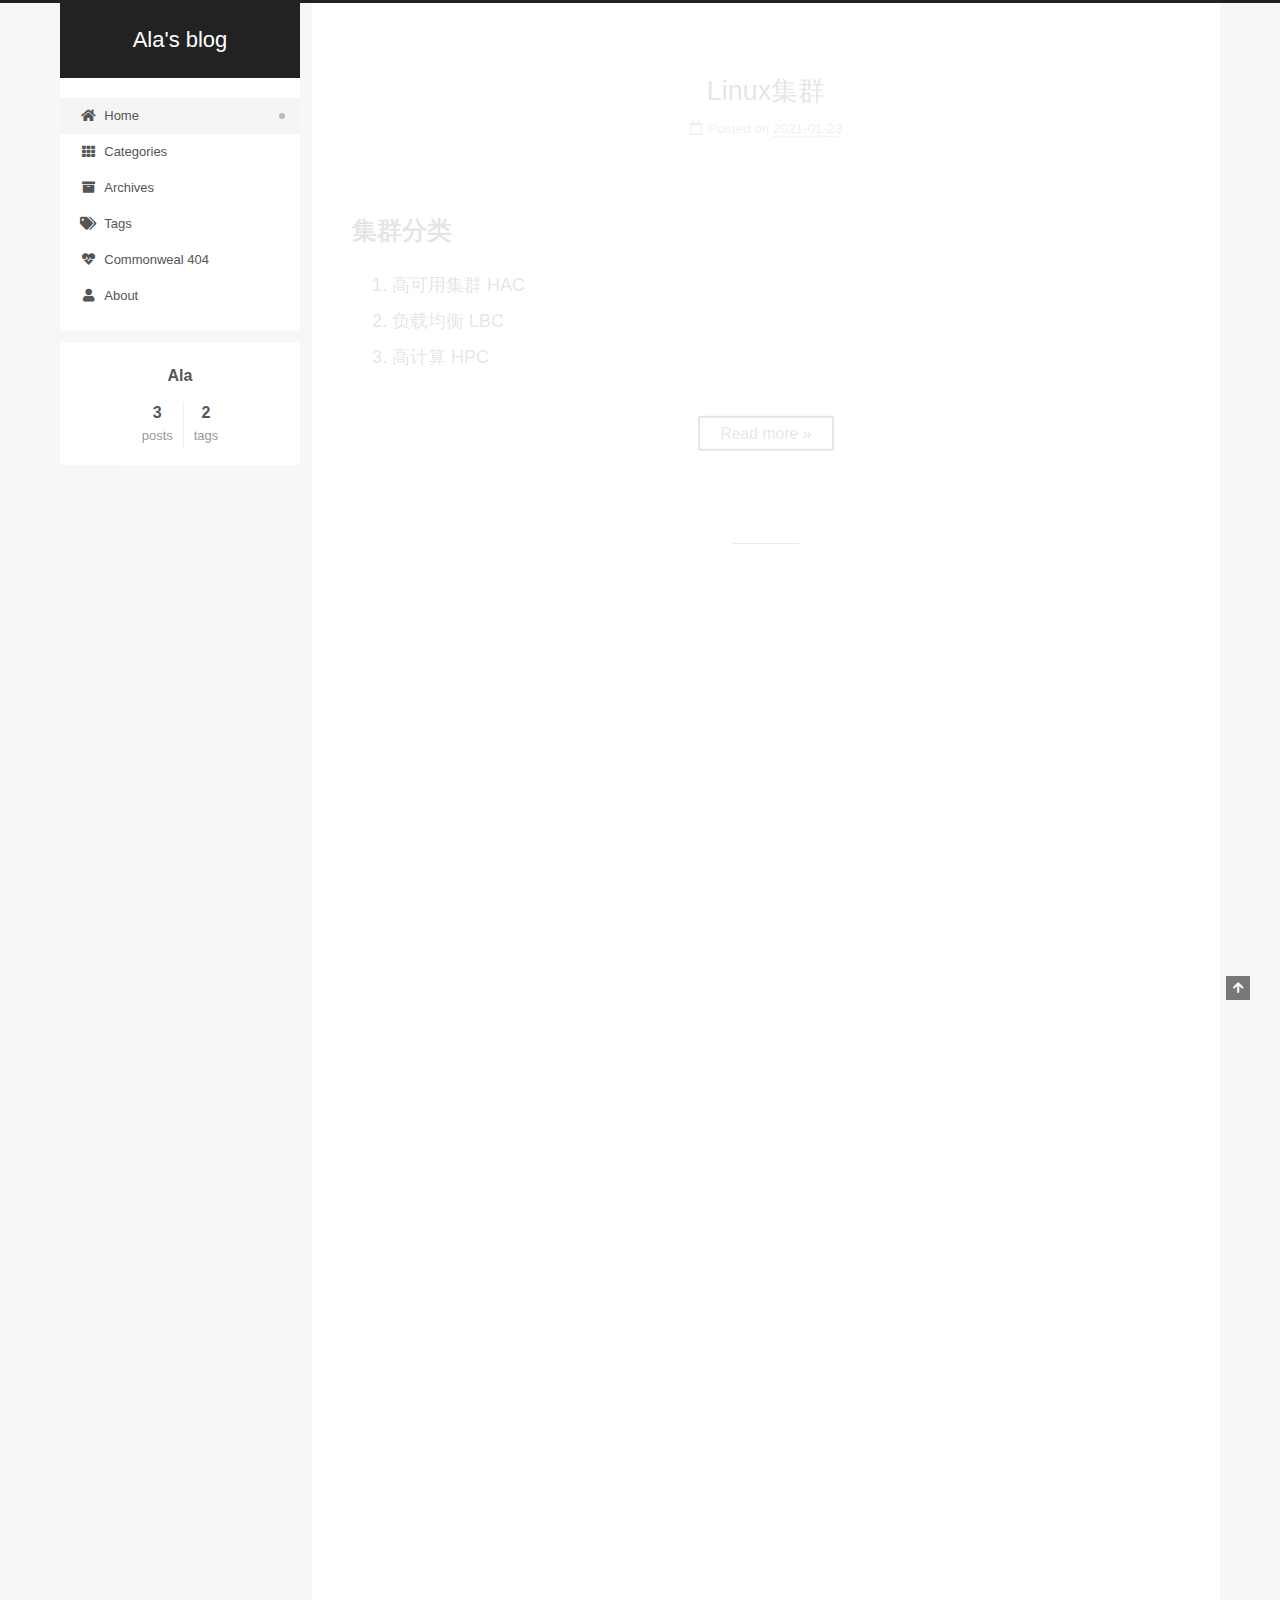
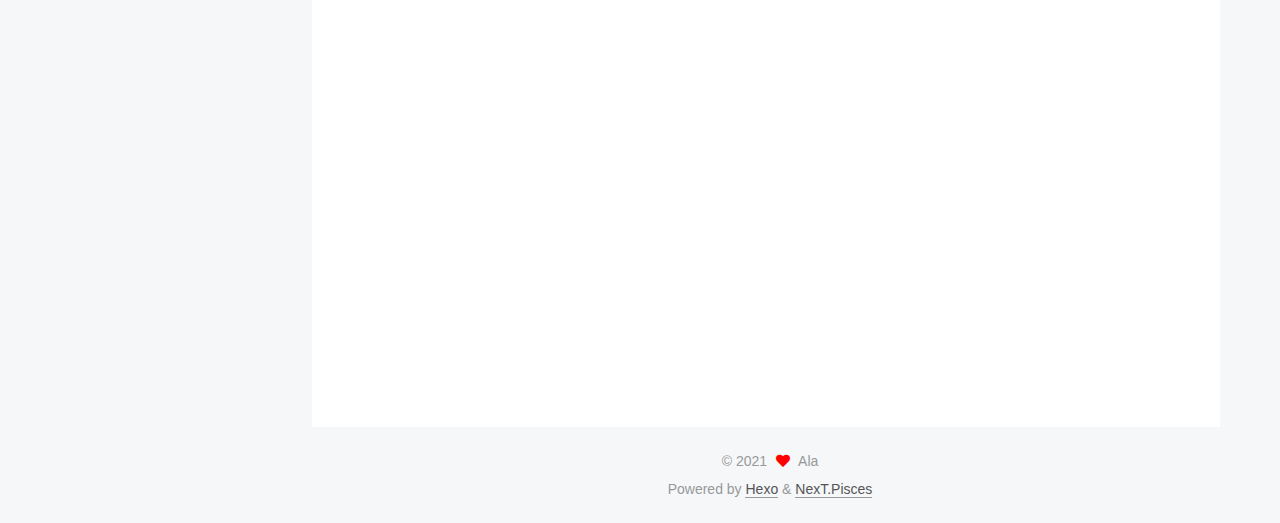
<file: index.html>
<!DOCTYPE html>
<html lang="en">
<head>
  <meta charset="UTF-8">
<meta name="viewport" content="width=device-width, initial-scale=1, maximum-scale=2">
<meta name="theme-color" content="#222">
<meta name="generator" content="Hexo 5.3.0">
  <link rel="apple-touch-icon" sizes="180x180" href="/images/apple-touch-icon-next.png">
  <link rel="icon" type="image/png" sizes="32x32" href="/images/favicon-32x32-next.png">
  <link rel="icon" type="image/png" sizes="16x16" href="/images/favicon-16x16-next.png">
  <link rel="mask-icon" href="/images/logo.svg" color="#222">

<link rel="stylesheet" href="/css/main.css">


<link rel="stylesheet" href="/lib/font-awesome/css/all.min.css">

<script id="hexo-configurations">
    var NexT = window.NexT || {};
    var CONFIG = {"hostname":"zsx2034.github.io","root":"/","scheme":"Pisces","version":"7.8.0","exturl":false,"sidebar":{"position":"left","display":"post","padding":18,"offset":12,"onmobile":false},"copycode":{"enable":false,"show_result":false,"style":null},"back2top":{"enable":true,"sidebar":false,"scrollpercent":false},"bookmark":{"enable":false,"color":"#222","save":"auto"},"fancybox":false,"mediumzoom":false,"lazyload":false,"pangu":false,"comments":{"style":"tabs","active":null,"storage":true,"lazyload":false,"nav":null},"algolia":{"hits":{"per_page":10},"labels":{"input_placeholder":"Search for Posts","hits_empty":"We didn't find any results for the search: ${query}","hits_stats":"${hits} results found in ${time} ms"}},"localsearch":{"enable":false,"trigger":"auto","top_n_per_article":1,"unescape":false,"preload":false},"motion":{"enable":true,"async":false,"transition":{"post_block":"fadeIn","post_header":"slideDownIn","post_body":"slideDownIn","coll_header":"slideLeftIn","sidebar":"slideUpIn"}}};
  </script>

  <meta property="og:type" content="website">
<meta property="og:title" content="Ala&#39;s blog">
<meta property="og:url" content="https://zsx2034.github.io/index.html">
<meta property="og:site_name" content="Ala&#39;s blog">
<meta property="og:locale" content="en_US">
<meta property="article:author" content="Ala">
<meta name="twitter:card" content="summary">

<link rel="canonical" href="https://zsx2034.github.io/">


<script id="page-configurations">
  // https://hexo.io/docs/variables.html
  CONFIG.page = {
    sidebar: "",
    isHome : true,
    isPost : false,
    lang   : 'en'
  };
</script>

  <title>Ala's blog</title>
  






  <noscript>
  <style>
  .use-motion .brand,
  .use-motion .menu-item,
  .sidebar-inner,
  .use-motion .post-block,
  .use-motion .pagination,
  .use-motion .comments,
  .use-motion .post-header,
  .use-motion .post-body,
  .use-motion .collection-header { opacity: initial; }

  .use-motion .site-title,
  .use-motion .site-subtitle {
    opacity: initial;
    top: initial;
  }

  .use-motion .logo-line-before i { left: initial; }
  .use-motion .logo-line-after i { right: initial; }
  </style>
</noscript>

</head>

<body itemscope itemtype="http://schema.org/WebPage">
  <div class="container use-motion">
    <div class="headband"></div>

    <header class="header" itemscope itemtype="http://schema.org/WPHeader">
      <div class="header-inner"><div class="site-brand-container">
  <div class="site-nav-toggle">
    <div class="toggle" aria-label="Toggle navigation bar">
      <span class="toggle-line toggle-line-first"></span>
      <span class="toggle-line toggle-line-middle"></span>
      <span class="toggle-line toggle-line-last"></span>
    </div>
  </div>

  <div class="site-meta">

    <a href="/" class="brand" rel="start">
      <span class="logo-line-before"><i></i></span>
      <h1 class="site-title">Ala's blog</h1>
      <span class="logo-line-after"><i></i></span>
    </a>
  </div>

  <div class="site-nav-right">
    <div class="toggle popup-trigger">
    </div>
  </div>
</div>




<nav class="site-nav">
  <ul id="menu" class="main-menu menu">
        <li class="menu-item menu-item-home">

    <a href="/" rel="section"><i class="fa fa-home fa-fw"></i>Home</a>

  </li>
        <li class="menu-item menu-item-categories">

    <a href="/categories/" rel="section"><i class="fa fa-th fa-fw"></i>Categories</a>

  </li>
        <li class="menu-item menu-item-archives">

    <a href="/archives/" rel="section"><i class="fa fa-archive fa-fw"></i>Archives</a>

  </li>
        <li class="menu-item menu-item-tags">

    <a href="/tags/" rel="section"><i class="fa fa-tags fa-fw"></i>Tags</a>

  </li>
        <li class="menu-item menu-item-commonweal">

    <a href="/404/" rel="section"><i class="fa fa-heartbeat fa-fw"></i>Commonweal 404</a>

  </li>
        <li class="menu-item menu-item-about">

    <a href="/about/" rel="section"><i class="fa fa-user fa-fw"></i>About</a>

  </li>
  </ul>
</nav>




</div>
    </header>

    
  <div class="back-to-top">
    <i class="fa fa-arrow-up"></i>
    <span>0%</span>
  </div>


    <main class="main">
      <div class="main-inner">
        <div class="content-wrap">
          

          <div class="content index posts-expand">
            
      
  
  
  <article itemscope itemtype="http://schema.org/Article" class="post-block" lang="en">
    <link itemprop="mainEntityOfPage" href="https://zsx2034.github.io/2021/01/23/Linux%E9%9B%86%E7%BE%A4/">

    <span hidden itemprop="author" itemscope itemtype="http://schema.org/Person">
      <meta itemprop="image" content="/images/avatar.gif">
      <meta itemprop="name" content="Ala">
      <meta itemprop="description" content="">
    </span>

    <span hidden itemprop="publisher" itemscope itemtype="http://schema.org/Organization">
      <meta itemprop="name" content="Ala's blog">
    </span>
      <header class="post-header">
        <h2 class="post-title" itemprop="name headline">
          
            <a href="/2021/01/23/Linux%E9%9B%86%E7%BE%A4/" class="post-title-link" itemprop="url">Linux集群</a>
        </h2>

        <div class="post-meta">
            <span class="post-meta-item">
              <span class="post-meta-item-icon">
                <i class="far fa-calendar"></i>
              </span>
              <span class="post-meta-item-text">Posted on</span>
              

              <time title="Created: 2021-01-23 13:38:25 / Modified: 15:21:01" itemprop="dateCreated datePublished" datetime="2021-01-23T13:38:25+08:00">2021-01-23</time>
            </span>

          

        </div>
      </header>

    
    
    
    <div class="post-body" itemprop="articleBody">

      
          <h2 id="集群分类"><a href="#集群分类" class="headerlink" title="集群分类"></a>集群分类</h2><ol>
<li>高可用集群 HAC</li>
<li>负载均衡 LBC</li>
<li>高计算 HPC</li>
</ol>
          <!--noindex-->
            <div class="post-button">
              <a class="btn" href="/2021/01/23/Linux%E9%9B%86%E7%BE%A4/#more" rel="contents">
                Read more &raquo;
              </a>
            </div>
          <!--/noindex-->
        
      
    </div>

    
    
    
      <footer class="post-footer">
        <div class="post-eof"></div>
      </footer>
  </article>
  
  
  

      
  
  
  <article itemscope itemtype="http://schema.org/Article" class="post-block" lang="en">
    <link itemprop="mainEntityOfPage" href="https://zsx2034.github.io/2021/01/08/first-one/">

    <span hidden itemprop="author" itemscope itemtype="http://schema.org/Person">
      <meta itemprop="image" content="/images/avatar.gif">
      <meta itemprop="name" content="Ala">
      <meta itemprop="description" content="">
    </span>

    <span hidden itemprop="publisher" itemscope itemtype="http://schema.org/Organization">
      <meta itemprop="name" content="Ala's blog">
    </span>
      <header class="post-header">
        <h2 class="post-title" itemprop="name headline">
          
            <a href="/2021/01/08/first-one/" class="post-title-link" itemprop="url">first one</a>
        </h2>

        <div class="post-meta">
            <span class="post-meta-item">
              <span class="post-meta-item-icon">
                <i class="far fa-calendar"></i>
              </span>
              <span class="post-meta-item-text">Posted on</span>
              

              <time title="Created: 2021-01-08 23:25:31 / Modified: 23:26:54" itemprop="dateCreated datePublished" datetime="2021-01-08T23:25:31+08:00">2021-01-08</time>
            </span>

          

        </div>
      </header>

    
    
    
    <div class="post-body" itemprop="articleBody">

      
          <h1 id="hi"><a href="#hi" class="headerlink" title="hi"></a>hi</h1><p>welcome</p>

      
    </div>

    
    
    
      <footer class="post-footer">
        <div class="post-eof"></div>
      </footer>
  </article>
  
  
  

      
  
  
  <article itemscope itemtype="http://schema.org/Article" class="post-block" lang="en">
    <link itemprop="mainEntityOfPage" href="https://zsx2034.github.io/2021/01/08/hello-world/">

    <span hidden itemprop="author" itemscope itemtype="http://schema.org/Person">
      <meta itemprop="image" content="/images/avatar.gif">
      <meta itemprop="name" content="Ala">
      <meta itemprop="description" content="">
    </span>

    <span hidden itemprop="publisher" itemscope itemtype="http://schema.org/Organization">
      <meta itemprop="name" content="Ala's blog">
    </span>
      <header class="post-header">
        <h2 class="post-title" itemprop="name headline">
          
            <a href="/2021/01/08/hello-world/" class="post-title-link" itemprop="url">Hello World</a>
        </h2>

        <div class="post-meta">
            <span class="post-meta-item">
              <span class="post-meta-item-icon">
                <i class="far fa-calendar"></i>
              </span>
              <span class="post-meta-item-text">Posted on</span>

              <time title="Created: 2021-01-08 23:06:12" itemprop="dateCreated datePublished" datetime="2021-01-08T23:06:12+08:00">2021-01-08</time>
            </span>

          

        </div>
      </header>

    
    
    
    <div class="post-body" itemprop="articleBody">

      
          <p>Welcome to <a target="_blank" rel="noopener" href="https://hexo.io/">Hexo</a>! This is your very first post. Check <a target="_blank" rel="noopener" href="https://hexo.io/docs/">documentation</a> for more info. If you get any problems when using Hexo, you can find the answer in <a target="_blank" rel="noopener" href="https://hexo.io/docs/troubleshooting.html">troubleshooting</a> or you can ask me on <a target="_blank" rel="noopener" href="https://github.com/hexojs/hexo/issues">GitHub</a>.</p>
<h2 id="Quick-Start"><a href="#Quick-Start" class="headerlink" title="Quick Start"></a>Quick Start</h2><h3 id="Create-a-new-post"><a href="#Create-a-new-post" class="headerlink" title="Create a new post"></a>Create a new post</h3><figure class="highlight bash"><table><tr><td class="gutter"><pre><span class="line">1</span><br></pre></td><td class="code"><pre><span class="line">$ hexo new <span class="string">&quot;My New Post&quot;</span></span><br></pre></td></tr></table></figure>
<p>More info: <a target="_blank" rel="noopener" href="https://hexo.io/docs/writing.html">Writing</a></p>
<h3 id="Run-server"><a href="#Run-server" class="headerlink" title="Run server"></a>Run server</h3><figure class="highlight bash"><table><tr><td class="gutter"><pre><span class="line">1</span><br></pre></td><td class="code"><pre><span class="line">$ hexo server</span><br></pre></td></tr></table></figure>
<p>More info: <a target="_blank" rel="noopener" href="https://hexo.io/docs/server.html">Server</a></p>
<h3 id="Generate-static-files"><a href="#Generate-static-files" class="headerlink" title="Generate static files"></a>Generate static files</h3><figure class="highlight bash"><table><tr><td class="gutter"><pre><span class="line">1</span><br></pre></td><td class="code"><pre><span class="line">$ hexo generate</span><br></pre></td></tr></table></figure>
<p>More info: <a target="_blank" rel="noopener" href="https://hexo.io/docs/generating.html">Generating</a></p>
<h3 id="Deploy-to-remote-sites"><a href="#Deploy-to-remote-sites" class="headerlink" title="Deploy to remote sites"></a>Deploy to remote sites</h3><figure class="highlight bash"><table><tr><td class="gutter"><pre><span class="line">1</span><br></pre></td><td class="code"><pre><span class="line">$ hexo deploy</span><br></pre></td></tr></table></figure>
<p>More info: <a target="_blank" rel="noopener" href="https://hexo.io/docs/one-command-deployment.html">Deployment</a></p>

      
    </div>

    
    
    
      <footer class="post-footer">
        <div class="post-eof"></div>
      </footer>
  </article>
  
  
  


  



          </div>
          

<script>
  window.addEventListener('tabs:register', () => {
    let { activeClass } = CONFIG.comments;
    if (CONFIG.comments.storage) {
      activeClass = localStorage.getItem('comments_active') || activeClass;
    }
    if (activeClass) {
      let activeTab = document.querySelector(`a[href="#comment-${activeClass}"]`);
      if (activeTab) {
        activeTab.click();
      }
    }
  });
  if (CONFIG.comments.storage) {
    window.addEventListener('tabs:click', event => {
      if (!event.target.matches('.tabs-comment .tab-content .tab-pane')) return;
      let commentClass = event.target.classList[1];
      localStorage.setItem('comments_active', commentClass);
    });
  }
</script>

        </div>
          
  
  <div class="toggle sidebar-toggle">
    <span class="toggle-line toggle-line-first"></span>
    <span class="toggle-line toggle-line-middle"></span>
    <span class="toggle-line toggle-line-last"></span>
  </div>

  <aside class="sidebar">
    <div class="sidebar-inner">

      <ul class="sidebar-nav motion-element">
        <li class="sidebar-nav-toc">
          Table of Contents
        </li>
        <li class="sidebar-nav-overview">
          Overview
        </li>
      </ul>

      <!--noindex-->
      <div class="post-toc-wrap sidebar-panel">
      </div>
      <!--/noindex-->

      <div class="site-overview-wrap sidebar-panel">
        <div class="site-author motion-element" itemprop="author" itemscope itemtype="http://schema.org/Person">
  <p class="site-author-name" itemprop="name">Ala</p>
  <div class="site-description" itemprop="description"></div>
</div>
<div class="site-state-wrap motion-element">
  <nav class="site-state">
      <div class="site-state-item site-state-posts">
          <a href="/archives/">
        
          <span class="site-state-item-count">3</span>
          <span class="site-state-item-name">posts</span>
        </a>
      </div>
      <div class="site-state-item site-state-tags">
        <span class="site-state-item-count">2</span>
        <span class="site-state-item-name">tags</span>
      </div>
  </nav>
</div>



      </div>

    </div>
  </aside>
  <div id="sidebar-dimmer"></div>


      </div>
    </main>

    <footer class="footer">
      <div class="footer-inner">
        

        

<div class="copyright">
  
  &copy; 
  <span itemprop="copyrightYear">2021</span>
  <span class="with-love">
    <i class="fa fa-heart"></i>
  </span>
  <span class="author" itemprop="copyrightHolder">Ala</span>
</div>
  <div class="powered-by">Powered by <a href="https://hexo.io/" class="theme-link" rel="noopener" target="_blank">Hexo</a> & <a href="https://pisces.theme-next.org/" class="theme-link" rel="noopener" target="_blank">NexT.Pisces</a>
  </div>

        








      </div>
    </footer>
  </div>

  
  <script src="/lib/anime.min.js"></script>
  <script src="/lib/pjax/pjax.min.js"></script>
  <script src="/lib/velocity/velocity.min.js"></script>
  <script src="/lib/velocity/velocity.ui.min.js"></script>

<script src="/js/utils.js"></script>

<script src="/js/motion.js"></script>


<script src="/js/schemes/pisces.js"></script>


<script src="/js/next-boot.js"></script>

  <script>
var pjax = new Pjax({
  selectors: [
    'head title',
    '#page-configurations',
    '.content-wrap',
    '.post-toc-wrap',
    '.languages',
    '#pjax'
  ],
  switches: {
    '.post-toc-wrap': Pjax.switches.innerHTML
  },
  analytics: false,
  cacheBust: false,
  scrollTo : !CONFIG.bookmark.enable
});

window.addEventListener('pjax:success', () => {
  document.querySelectorAll('script[data-pjax], script#page-configurations, #pjax script').forEach(element => {
    var code = element.text || element.textContent || element.innerHTML || '';
    var parent = element.parentNode;
    parent.removeChild(element);
    var script = document.createElement('script');
    if (element.id) {
      script.id = element.id;
    }
    if (element.className) {
      script.className = element.className;
    }
    if (element.type) {
      script.type = element.type;
    }
    if (element.src) {
      script.src = element.src;
      // Force synchronous loading of peripheral JS.
      script.async = false;
    }
    if (element.dataset.pjax !== undefined) {
      script.dataset.pjax = '';
    }
    if (code !== '') {
      script.appendChild(document.createTextNode(code));
    }
    parent.appendChild(script);
  });
  NexT.boot.refresh();
  // Define Motion Sequence & Bootstrap Motion.
  if (CONFIG.motion.enable) {
    NexT.motion.integrator
      .init()
      .add(NexT.motion.middleWares.subMenu)
      .add(NexT.motion.middleWares.postList)
      .bootstrap();
  }
  NexT.utils.updateSidebarPosition();
});
</script>




  















    <div id="pjax">
  

  

    </div>
</body>
</html>
</file>
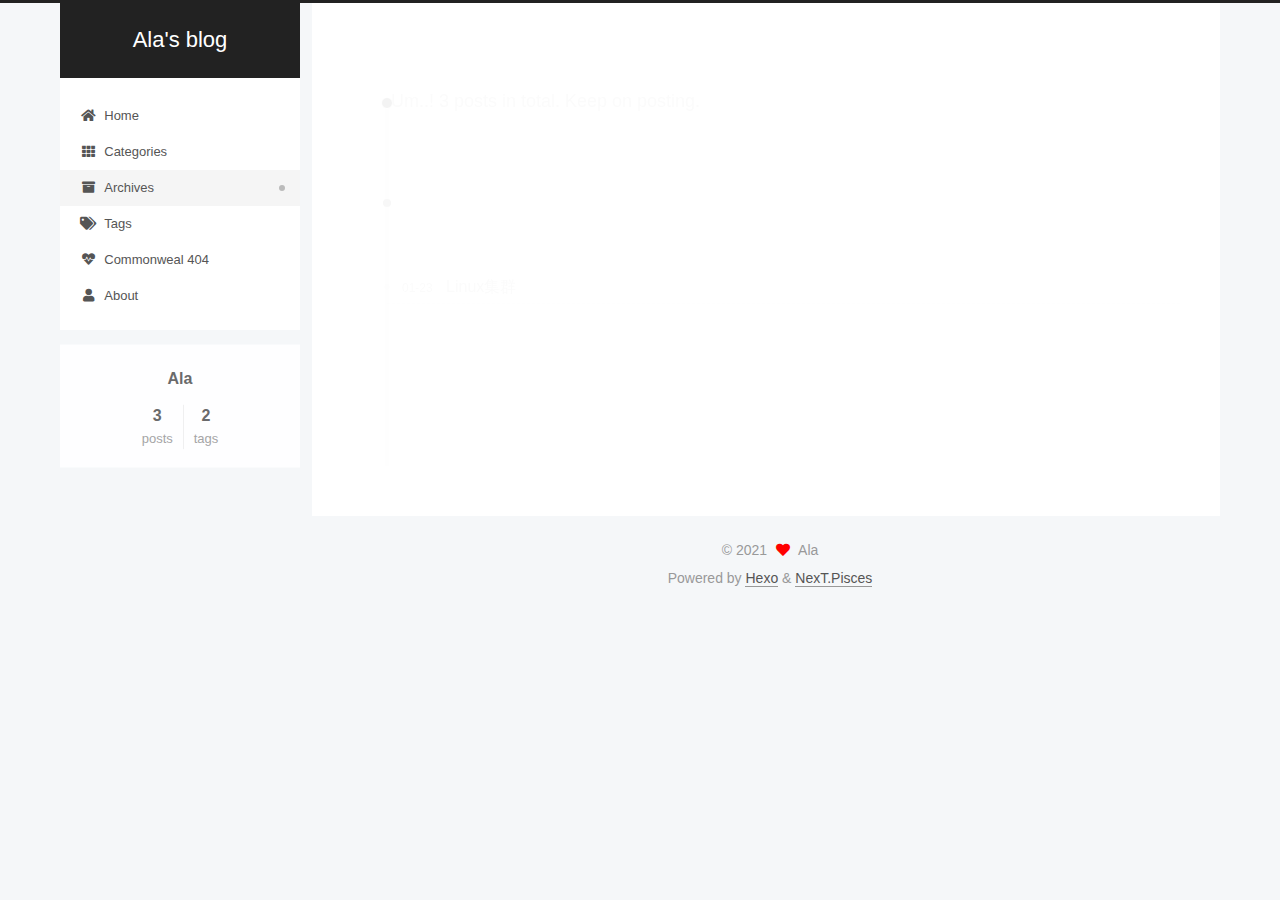
<file: archives/index.html>
<!DOCTYPE html>
<html lang="en">
<head>
  <meta charset="UTF-8">
<meta name="viewport" content="width=device-width, initial-scale=1, maximum-scale=2">
<meta name="theme-color" content="#222">
<meta name="generator" content="Hexo 5.3.0">
  <link rel="apple-touch-icon" sizes="180x180" href="/images/apple-touch-icon-next.png">
  <link rel="icon" type="image/png" sizes="32x32" href="/images/favicon-32x32-next.png">
  <link rel="icon" type="image/png" sizes="16x16" href="/images/favicon-16x16-next.png">
  <link rel="mask-icon" href="/images/logo.svg" color="#222">

<link rel="stylesheet" href="/css/main.css">


<link rel="stylesheet" href="/lib/font-awesome/css/all.min.css">

<script id="hexo-configurations">
    var NexT = window.NexT || {};
    var CONFIG = {"hostname":"zsx2034.github.io","root":"/","scheme":"Pisces","version":"7.8.0","exturl":false,"sidebar":{"position":"left","display":"post","padding":18,"offset":12,"onmobile":false},"copycode":{"enable":false,"show_result":false,"style":null},"back2top":{"enable":true,"sidebar":false,"scrollpercent":false},"bookmark":{"enable":false,"color":"#222","save":"auto"},"fancybox":false,"mediumzoom":false,"lazyload":false,"pangu":false,"comments":{"style":"tabs","active":null,"storage":true,"lazyload":false,"nav":null},"algolia":{"hits":{"per_page":10},"labels":{"input_placeholder":"Search for Posts","hits_empty":"We didn't find any results for the search: ${query}","hits_stats":"${hits} results found in ${time} ms"}},"localsearch":{"enable":false,"trigger":"auto","top_n_per_article":1,"unescape":false,"preload":false},"motion":{"enable":true,"async":false,"transition":{"post_block":"fadeIn","post_header":"slideDownIn","post_body":"slideDownIn","coll_header":"slideLeftIn","sidebar":"slideUpIn"}}};
  </script>

  <meta property="og:type" content="website">
<meta property="og:title" content="Ala&#39;s blog">
<meta property="og:url" content="https://zsx2034.github.io/archives/index.html">
<meta property="og:site_name" content="Ala&#39;s blog">
<meta property="og:locale" content="en_US">
<meta property="article:author" content="Ala">
<meta name="twitter:card" content="summary">

<link rel="canonical" href="https://zsx2034.github.io/archives/">


<script id="page-configurations">
  // https://hexo.io/docs/variables.html
  CONFIG.page = {
    sidebar: "",
    isHome : false,
    isPost : false,
    lang   : 'en'
  };
</script>

  <title>Archive | Ala's blog</title>
  






  <noscript>
  <style>
  .use-motion .brand,
  .use-motion .menu-item,
  .sidebar-inner,
  .use-motion .post-block,
  .use-motion .pagination,
  .use-motion .comments,
  .use-motion .post-header,
  .use-motion .post-body,
  .use-motion .collection-header { opacity: initial; }

  .use-motion .site-title,
  .use-motion .site-subtitle {
    opacity: initial;
    top: initial;
  }

  .use-motion .logo-line-before i { left: initial; }
  .use-motion .logo-line-after i { right: initial; }
  </style>
</noscript>

</head>

<body itemscope itemtype="http://schema.org/WebPage">
  <div class="container use-motion">
    <div class="headband"></div>

    <header class="header" itemscope itemtype="http://schema.org/WPHeader">
      <div class="header-inner"><div class="site-brand-container">
  <div class="site-nav-toggle">
    <div class="toggle" aria-label="Toggle navigation bar">
      <span class="toggle-line toggle-line-first"></span>
      <span class="toggle-line toggle-line-middle"></span>
      <span class="toggle-line toggle-line-last"></span>
    </div>
  </div>

  <div class="site-meta">

    <a href="/" class="brand" rel="start">
      <span class="logo-line-before"><i></i></span>
      <h1 class="site-title">Ala's blog</h1>
      <span class="logo-line-after"><i></i></span>
    </a>
  </div>

  <div class="site-nav-right">
    <div class="toggle popup-trigger">
    </div>
  </div>
</div>




<nav class="site-nav">
  <ul id="menu" class="main-menu menu">
        <li class="menu-item menu-item-home">

    <a href="/" rel="section"><i class="fa fa-home fa-fw"></i>Home</a>

  </li>
        <li class="menu-item menu-item-categories">

    <a href="/categories/" rel="section"><i class="fa fa-th fa-fw"></i>Categories</a>

  </li>
        <li class="menu-item menu-item-archives">

    <a href="/archives/" rel="section"><i class="fa fa-archive fa-fw"></i>Archives</a>

  </li>
        <li class="menu-item menu-item-tags">

    <a href="/tags/" rel="section"><i class="fa fa-tags fa-fw"></i>Tags</a>

  </li>
        <li class="menu-item menu-item-commonweal">

    <a href="/404/" rel="section"><i class="fa fa-heartbeat fa-fw"></i>Commonweal 404</a>

  </li>
        <li class="menu-item menu-item-about">

    <a href="/about/" rel="section"><i class="fa fa-user fa-fw"></i>About</a>

  </li>
  </ul>
</nav>




</div>
    </header>

    
  <div class="back-to-top">
    <i class="fa fa-arrow-up"></i>
    <span>0%</span>
  </div>


    <main class="main">
      <div class="main-inner">
        <div class="content-wrap">
          

          <div class="content archive">
            

  
  
  
  <div class="post-block">
    <div class="posts-collapse">
      <div class="collection-title">
        <span class="collection-header">Um..! 3 posts in total. Keep on posting.</span>
      </div>

      
    <div class="collection-year">
      <span class="collection-header">2021</span>
    </div>

  <article itemscope itemtype="http://schema.org/Article">
    <header class="post-header">

      <div class="post-meta">
        <time itemprop="dateCreated"
              datetime="2021-01-23T13:38:25+08:00"
              content="2021-01-23">
          01-23
        </time>
      </div>

      <div class="post-title">
          <a class="post-title-link" href="/2021/01/23/Linux%E9%9B%86%E7%BE%A4/" itemprop="url">
            <span itemprop="name">Linux集群</span>
          </a>
      </div>

    </header>
  </article>

  <article itemscope itemtype="http://schema.org/Article">
    <header class="post-header">

      <div class="post-meta">
        <time itemprop="dateCreated"
              datetime="2021-01-08T23:25:31+08:00"
              content="2021-01-08">
          01-08
        </time>
      </div>

      <div class="post-title">
          <a class="post-title-link" href="/2021/01/08/first-one/" itemprop="url">
            <span itemprop="name">first one</span>
          </a>
      </div>

    </header>
  </article>

  <article itemscope itemtype="http://schema.org/Article">
    <header class="post-header">

      <div class="post-meta">
        <time itemprop="dateCreated"
              datetime="2021-01-08T23:06:12+08:00"
              content="2021-01-08">
          01-08
        </time>
      </div>

      <div class="post-title">
          <a class="post-title-link" href="/2021/01/08/hello-world/" itemprop="url">
            <span itemprop="name">Hello World</span>
          </a>
      </div>

    </header>
  </article>


    </div>
  </div>
  
  
  

  



          </div>
          

<script>
  window.addEventListener('tabs:register', () => {
    let { activeClass } = CONFIG.comments;
    if (CONFIG.comments.storage) {
      activeClass = localStorage.getItem('comments_active') || activeClass;
    }
    if (activeClass) {
      let activeTab = document.querySelector(`a[href="#comment-${activeClass}"]`);
      if (activeTab) {
        activeTab.click();
      }
    }
  });
  if (CONFIG.comments.storage) {
    window.addEventListener('tabs:click', event => {
      if (!event.target.matches('.tabs-comment .tab-content .tab-pane')) return;
      let commentClass = event.target.classList[1];
      localStorage.setItem('comments_active', commentClass);
    });
  }
</script>

        </div>
          
  
  <div class="toggle sidebar-toggle">
    <span class="toggle-line toggle-line-first"></span>
    <span class="toggle-line toggle-line-middle"></span>
    <span class="toggle-line toggle-line-last"></span>
  </div>

  <aside class="sidebar">
    <div class="sidebar-inner">

      <ul class="sidebar-nav motion-element">
        <li class="sidebar-nav-toc">
          Table of Contents
        </li>
        <li class="sidebar-nav-overview">
          Overview
        </li>
      </ul>

      <!--noindex-->
      <div class="post-toc-wrap sidebar-panel">
      </div>
      <!--/noindex-->

      <div class="site-overview-wrap sidebar-panel">
        <div class="site-author motion-element" itemprop="author" itemscope itemtype="http://schema.org/Person">
  <p class="site-author-name" itemprop="name">Ala</p>
  <div class="site-description" itemprop="description"></div>
</div>
<div class="site-state-wrap motion-element">
  <nav class="site-state">
      <div class="site-state-item site-state-posts">
          <a href="/archives/">
        
          <span class="site-state-item-count">3</span>
          <span class="site-state-item-name">posts</span>
        </a>
      </div>
      <div class="site-state-item site-state-tags">
        <span class="site-state-item-count">2</span>
        <span class="site-state-item-name">tags</span>
      </div>
  </nav>
</div>



      </div>

    </div>
  </aside>
  <div id="sidebar-dimmer"></div>


      </div>
    </main>

    <footer class="footer">
      <div class="footer-inner">
        

        

<div class="copyright">
  
  &copy; 
  <span itemprop="copyrightYear">2021</span>
  <span class="with-love">
    <i class="fa fa-heart"></i>
  </span>
  <span class="author" itemprop="copyrightHolder">Ala</span>
</div>
  <div class="powered-by">Powered by <a href="https://hexo.io/" class="theme-link" rel="noopener" target="_blank">Hexo</a> & <a href="https://pisces.theme-next.org/" class="theme-link" rel="noopener" target="_blank">NexT.Pisces</a>
  </div>

        








      </div>
    </footer>
  </div>

  
  <script src="/lib/anime.min.js"></script>
  <script src="/lib/pjax/pjax.min.js"></script>
  <script src="/lib/velocity/velocity.min.js"></script>
  <script src="/lib/velocity/velocity.ui.min.js"></script>

<script src="/js/utils.js"></script>

<script src="/js/motion.js"></script>


<script src="/js/schemes/pisces.js"></script>


<script src="/js/next-boot.js"></script>

  <script>
var pjax = new Pjax({
  selectors: [
    'head title',
    '#page-configurations',
    '.content-wrap',
    '.post-toc-wrap',
    '.languages',
    '#pjax'
  ],
  switches: {
    '.post-toc-wrap': Pjax.switches.innerHTML
  },
  analytics: false,
  cacheBust: false,
  scrollTo : !CONFIG.bookmark.enable
});

window.addEventListener('pjax:success', () => {
  document.querySelectorAll('script[data-pjax], script#page-configurations, #pjax script').forEach(element => {
    var code = element.text || element.textContent || element.innerHTML || '';
    var parent = element.parentNode;
    parent.removeChild(element);
    var script = document.createElement('script');
    if (element.id) {
      script.id = element.id;
    }
    if (element.className) {
      script.className = element.className;
    }
    if (element.type) {
      script.type = element.type;
    }
    if (element.src) {
      script.src = element.src;
      // Force synchronous loading of peripheral JS.
      script.async = false;
    }
    if (element.dataset.pjax !== undefined) {
      script.dataset.pjax = '';
    }
    if (code !== '') {
      script.appendChild(document.createTextNode(code));
    }
    parent.appendChild(script);
  });
  NexT.boot.refresh();
  // Define Motion Sequence & Bootstrap Motion.
  if (CONFIG.motion.enable) {
    NexT.motion.integrator
      .init()
      .add(NexT.motion.middleWares.subMenu)
      .add(NexT.motion.middleWares.postList)
      .bootstrap();
  }
  NexT.utils.updateSidebarPosition();
});
</script>




  















    <div id="pjax">
  

  

    </div>
</body>
</html>
</file>
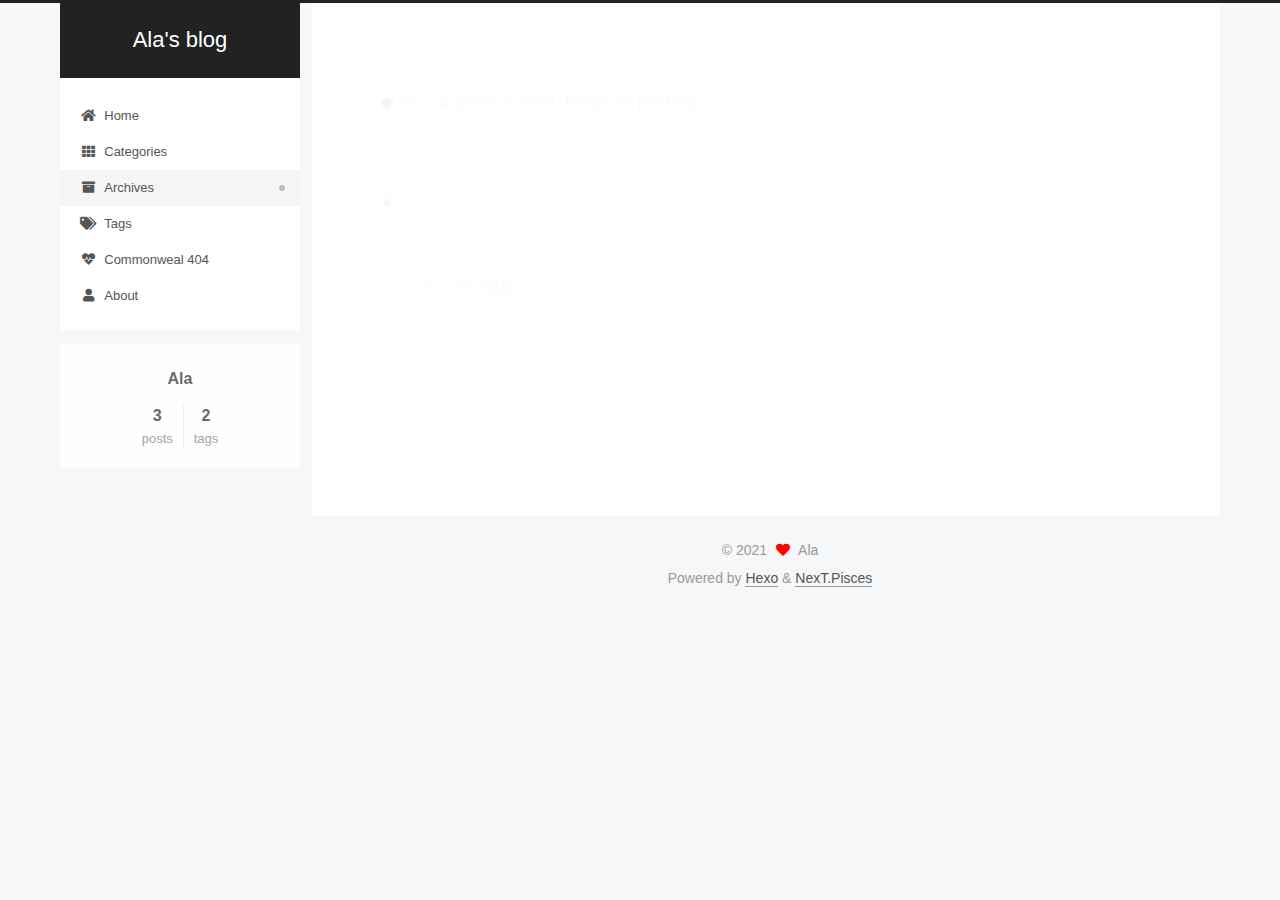
<file: archives/2021/index.html>
<!DOCTYPE html>
<html lang="en">
<head>
  <meta charset="UTF-8">
<meta name="viewport" content="width=device-width, initial-scale=1, maximum-scale=2">
<meta name="theme-color" content="#222">
<meta name="generator" content="Hexo 5.3.0">
  <link rel="apple-touch-icon" sizes="180x180" href="/images/apple-touch-icon-next.png">
  <link rel="icon" type="image/png" sizes="32x32" href="/images/favicon-32x32-next.png">
  <link rel="icon" type="image/png" sizes="16x16" href="/images/favicon-16x16-next.png">
  <link rel="mask-icon" href="/images/logo.svg" color="#222">

<link rel="stylesheet" href="/css/main.css">


<link rel="stylesheet" href="/lib/font-awesome/css/all.min.css">

<script id="hexo-configurations">
    var NexT = window.NexT || {};
    var CONFIG = {"hostname":"zsx2034.github.io","root":"/","scheme":"Pisces","version":"7.8.0","exturl":false,"sidebar":{"position":"left","display":"post","padding":18,"offset":12,"onmobile":false},"copycode":{"enable":false,"show_result":false,"style":null},"back2top":{"enable":true,"sidebar":false,"scrollpercent":false},"bookmark":{"enable":false,"color":"#222","save":"auto"},"fancybox":false,"mediumzoom":false,"lazyload":false,"pangu":false,"comments":{"style":"tabs","active":null,"storage":true,"lazyload":false,"nav":null},"algolia":{"hits":{"per_page":10},"labels":{"input_placeholder":"Search for Posts","hits_empty":"We didn't find any results for the search: ${query}","hits_stats":"${hits} results found in ${time} ms"}},"localsearch":{"enable":false,"trigger":"auto","top_n_per_article":1,"unescape":false,"preload":false},"motion":{"enable":true,"async":false,"transition":{"post_block":"fadeIn","post_header":"slideDownIn","post_body":"slideDownIn","coll_header":"slideLeftIn","sidebar":"slideUpIn"}}};
  </script>

  <meta property="og:type" content="website">
<meta property="og:title" content="Ala&#39;s blog">
<meta property="og:url" content="https://zsx2034.github.io/archives/2021/index.html">
<meta property="og:site_name" content="Ala&#39;s blog">
<meta property="og:locale" content="en_US">
<meta property="article:author" content="Ala">
<meta name="twitter:card" content="summary">

<link rel="canonical" href="https://zsx2034.github.io/archives/2021/">


<script id="page-configurations">
  // https://hexo.io/docs/variables.html
  CONFIG.page = {
    sidebar: "",
    isHome : false,
    isPost : false,
    lang   : 'en'
  };
</script>

  <title>Archive | Ala's blog</title>
  






  <noscript>
  <style>
  .use-motion .brand,
  .use-motion .menu-item,
  .sidebar-inner,
  .use-motion .post-block,
  .use-motion .pagination,
  .use-motion .comments,
  .use-motion .post-header,
  .use-motion .post-body,
  .use-motion .collection-header { opacity: initial; }

  .use-motion .site-title,
  .use-motion .site-subtitle {
    opacity: initial;
    top: initial;
  }

  .use-motion .logo-line-before i { left: initial; }
  .use-motion .logo-line-after i { right: initial; }
  </style>
</noscript>

</head>

<body itemscope itemtype="http://schema.org/WebPage">
  <div class="container use-motion">
    <div class="headband"></div>

    <header class="header" itemscope itemtype="http://schema.org/WPHeader">
      <div class="header-inner"><div class="site-brand-container">
  <div class="site-nav-toggle">
    <div class="toggle" aria-label="Toggle navigation bar">
      <span class="toggle-line toggle-line-first"></span>
      <span class="toggle-line toggle-line-middle"></span>
      <span class="toggle-line toggle-line-last"></span>
    </div>
  </div>

  <div class="site-meta">

    <a href="/" class="brand" rel="start">
      <span class="logo-line-before"><i></i></span>
      <h1 class="site-title">Ala's blog</h1>
      <span class="logo-line-after"><i></i></span>
    </a>
  </div>

  <div class="site-nav-right">
    <div class="toggle popup-trigger">
    </div>
  </div>
</div>




<nav class="site-nav">
  <ul id="menu" class="main-menu menu">
        <li class="menu-item menu-item-home">

    <a href="/" rel="section"><i class="fa fa-home fa-fw"></i>Home</a>

  </li>
        <li class="menu-item menu-item-categories">

    <a href="/categories/" rel="section"><i class="fa fa-th fa-fw"></i>Categories</a>

  </li>
        <li class="menu-item menu-item-archives">

    <a href="/archives/" rel="section"><i class="fa fa-archive fa-fw"></i>Archives</a>

  </li>
        <li class="menu-item menu-item-tags">

    <a href="/tags/" rel="section"><i class="fa fa-tags fa-fw"></i>Tags</a>

  </li>
        <li class="menu-item menu-item-commonweal">

    <a href="/404/" rel="section"><i class="fa fa-heartbeat fa-fw"></i>Commonweal 404</a>

  </li>
        <li class="menu-item menu-item-about">

    <a href="/about/" rel="section"><i class="fa fa-user fa-fw"></i>About</a>

  </li>
  </ul>
</nav>




</div>
    </header>

    
  <div class="back-to-top">
    <i class="fa fa-arrow-up"></i>
    <span>0%</span>
  </div>


    <main class="main">
      <div class="main-inner">
        <div class="content-wrap">
          

          <div class="content archive">
            

  
  
  
  <div class="post-block">
    <div class="posts-collapse">
      <div class="collection-title">
        <span class="collection-header">Um..! 3 posts in total. Keep on posting.</span>
      </div>

      
    <div class="collection-year">
      <span class="collection-header">2021</span>
    </div>

  <article itemscope itemtype="http://schema.org/Article">
    <header class="post-header">

      <div class="post-meta">
        <time itemprop="dateCreated"
              datetime="2021-01-23T13:38:25+08:00"
              content="2021-01-23">
          01-23
        </time>
      </div>

      <div class="post-title">
          <a class="post-title-link" href="/2021/01/23/Linux%E9%9B%86%E7%BE%A4/" itemprop="url">
            <span itemprop="name">Linux集群</span>
          </a>
      </div>

    </header>
  </article>

  <article itemscope itemtype="http://schema.org/Article">
    <header class="post-header">

      <div class="post-meta">
        <time itemprop="dateCreated"
              datetime="2021-01-08T23:25:31+08:00"
              content="2021-01-08">
          01-08
        </time>
      </div>

      <div class="post-title">
          <a class="post-title-link" href="/2021/01/08/first-one/" itemprop="url">
            <span itemprop="name">first one</span>
          </a>
      </div>

    </header>
  </article>

  <article itemscope itemtype="http://schema.org/Article">
    <header class="post-header">

      <div class="post-meta">
        <time itemprop="dateCreated"
              datetime="2021-01-08T23:06:12+08:00"
              content="2021-01-08">
          01-08
        </time>
      </div>

      <div class="post-title">
          <a class="post-title-link" href="/2021/01/08/hello-world/" itemprop="url">
            <span itemprop="name">Hello World</span>
          </a>
      </div>

    </header>
  </article>


    </div>
  </div>
  
  
  

  



          </div>
          

<script>
  window.addEventListener('tabs:register', () => {
    let { activeClass } = CONFIG.comments;
    if (CONFIG.comments.storage) {
      activeClass = localStorage.getItem('comments_active') || activeClass;
    }
    if (activeClass) {
      let activeTab = document.querySelector(`a[href="#comment-${activeClass}"]`);
      if (activeTab) {
        activeTab.click();
      }
    }
  });
  if (CONFIG.comments.storage) {
    window.addEventListener('tabs:click', event => {
      if (!event.target.matches('.tabs-comment .tab-content .tab-pane')) return;
      let commentClass = event.target.classList[1];
      localStorage.setItem('comments_active', commentClass);
    });
  }
</script>

        </div>
          
  
  <div class="toggle sidebar-toggle">
    <span class="toggle-line toggle-line-first"></span>
    <span class="toggle-line toggle-line-middle"></span>
    <span class="toggle-line toggle-line-last"></span>
  </div>

  <aside class="sidebar">
    <div class="sidebar-inner">

      <ul class="sidebar-nav motion-element">
        <li class="sidebar-nav-toc">
          Table of Contents
        </li>
        <li class="sidebar-nav-overview">
          Overview
        </li>
      </ul>

      <!--noindex-->
      <div class="post-toc-wrap sidebar-panel">
      </div>
      <!--/noindex-->

      <div class="site-overview-wrap sidebar-panel">
        <div class="site-author motion-element" itemprop="author" itemscope itemtype="http://schema.org/Person">
  <p class="site-author-name" itemprop="name">Ala</p>
  <div class="site-description" itemprop="description"></div>
</div>
<div class="site-state-wrap motion-element">
  <nav class="site-state">
      <div class="site-state-item site-state-posts">
          <a href="/archives/">
        
          <span class="site-state-item-count">3</span>
          <span class="site-state-item-name">posts</span>
        </a>
      </div>
      <div class="site-state-item site-state-tags">
        <span class="site-state-item-count">2</span>
        <span class="site-state-item-name">tags</span>
      </div>
  </nav>
</div>



      </div>

    </div>
  </aside>
  <div id="sidebar-dimmer"></div>


      </div>
    </main>

    <footer class="footer">
      <div class="footer-inner">
        

        

<div class="copyright">
  
  &copy; 
  <span itemprop="copyrightYear">2021</span>
  <span class="with-love">
    <i class="fa fa-heart"></i>
  </span>
  <span class="author" itemprop="copyrightHolder">Ala</span>
</div>
  <div class="powered-by">Powered by <a href="https://hexo.io/" class="theme-link" rel="noopener" target="_blank">Hexo</a> & <a href="https://pisces.theme-next.org/" class="theme-link" rel="noopener" target="_blank">NexT.Pisces</a>
  </div>

        








      </div>
    </footer>
  </div>

  
  <script src="/lib/anime.min.js"></script>
  <script src="/lib/pjax/pjax.min.js"></script>
  <script src="/lib/velocity/velocity.min.js"></script>
  <script src="/lib/velocity/velocity.ui.min.js"></script>

<script src="/js/utils.js"></script>

<script src="/js/motion.js"></script>


<script src="/js/schemes/pisces.js"></script>


<script src="/js/next-boot.js"></script>

  <script>
var pjax = new Pjax({
  selectors: [
    'head title',
    '#page-configurations',
    '.content-wrap',
    '.post-toc-wrap',
    '.languages',
    '#pjax'
  ],
  switches: {
    '.post-toc-wrap': Pjax.switches.innerHTML
  },
  analytics: false,
  cacheBust: false,
  scrollTo : !CONFIG.bookmark.enable
});

window.addEventListener('pjax:success', () => {
  document.querySelectorAll('script[data-pjax], script#page-configurations, #pjax script').forEach(element => {
    var code = element.text || element.textContent || element.innerHTML || '';
    var parent = element.parentNode;
    parent.removeChild(element);
    var script = document.createElement('script');
    if (element.id) {
      script.id = element.id;
    }
    if (element.className) {
      script.className = element.className;
    }
    if (element.type) {
      script.type = element.type;
    }
    if (element.src) {
      script.src = element.src;
      // Force synchronous loading of peripheral JS.
      script.async = false;
    }
    if (element.dataset.pjax !== undefined) {
      script.dataset.pjax = '';
    }
    if (code !== '') {
      script.appendChild(document.createTextNode(code));
    }
    parent.appendChild(script);
  });
  NexT.boot.refresh();
  // Define Motion Sequence & Bootstrap Motion.
  if (CONFIG.motion.enable) {
    NexT.motion.integrator
      .init()
      .add(NexT.motion.middleWares.subMenu)
      .add(NexT.motion.middleWares.postList)
      .bootstrap();
  }
  NexT.utils.updateSidebarPosition();
});
</script>




  















    <div id="pjax">
  

  

    </div>
</body>
</html>
</file>
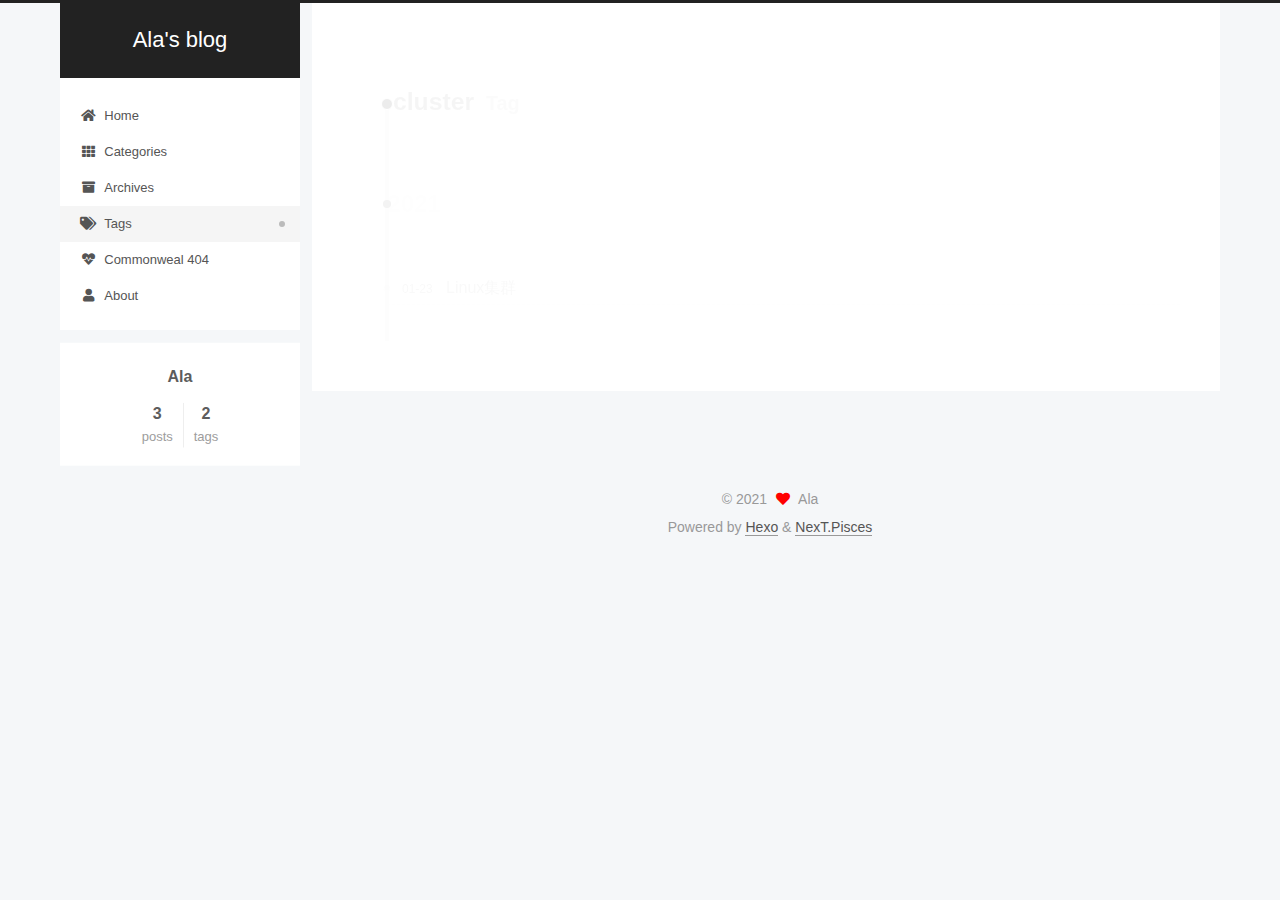
<file: tags/cluster/index.html>
<!DOCTYPE html>
<html lang="en">
<head>
  <meta charset="UTF-8">
<meta name="viewport" content="width=device-width, initial-scale=1, maximum-scale=2">
<meta name="theme-color" content="#222">
<meta name="generator" content="Hexo 5.3.0">
  <link rel="apple-touch-icon" sizes="180x180" href="/images/apple-touch-icon-next.png">
  <link rel="icon" type="image/png" sizes="32x32" href="/images/favicon-32x32-next.png">
  <link rel="icon" type="image/png" sizes="16x16" href="/images/favicon-16x16-next.png">
  <link rel="mask-icon" href="/images/logo.svg" color="#222">

<link rel="stylesheet" href="/css/main.css">


<link rel="stylesheet" href="/lib/font-awesome/css/all.min.css">

<script id="hexo-configurations">
    var NexT = window.NexT || {};
    var CONFIG = {"hostname":"zsx2034.github.io","root":"/","scheme":"Pisces","version":"7.8.0","exturl":false,"sidebar":{"position":"left","display":"post","padding":18,"offset":12,"onmobile":false},"copycode":{"enable":false,"show_result":false,"style":null},"back2top":{"enable":true,"sidebar":false,"scrollpercent":false},"bookmark":{"enable":false,"color":"#222","save":"auto"},"fancybox":false,"mediumzoom":false,"lazyload":false,"pangu":false,"comments":{"style":"tabs","active":null,"storage":true,"lazyload":false,"nav":null},"algolia":{"hits":{"per_page":10},"labels":{"input_placeholder":"Search for Posts","hits_empty":"We didn't find any results for the search: ${query}","hits_stats":"${hits} results found in ${time} ms"}},"localsearch":{"enable":false,"trigger":"auto","top_n_per_article":1,"unescape":false,"preload":false},"motion":{"enable":true,"async":false,"transition":{"post_block":"fadeIn","post_header":"slideDownIn","post_body":"slideDownIn","coll_header":"slideLeftIn","sidebar":"slideUpIn"}}};
  </script>

  <meta property="og:type" content="website">
<meta property="og:title" content="Ala&#39;s blog">
<meta property="og:url" content="https://zsx2034.github.io/tags/cluster/index.html">
<meta property="og:site_name" content="Ala&#39;s blog">
<meta property="og:locale" content="en_US">
<meta property="article:author" content="Ala">
<meta name="twitter:card" content="summary">

<link rel="canonical" href="https://zsx2034.github.io/tags/cluster/">


<script id="page-configurations">
  // https://hexo.io/docs/variables.html
  CONFIG.page = {
    sidebar: "",
    isHome : false,
    isPost : false,
    lang   : 'en'
  };
</script>

  <title>Tag: cluster | Ala's blog</title>
  






  <noscript>
  <style>
  .use-motion .brand,
  .use-motion .menu-item,
  .sidebar-inner,
  .use-motion .post-block,
  .use-motion .pagination,
  .use-motion .comments,
  .use-motion .post-header,
  .use-motion .post-body,
  .use-motion .collection-header { opacity: initial; }

  .use-motion .site-title,
  .use-motion .site-subtitle {
    opacity: initial;
    top: initial;
  }

  .use-motion .logo-line-before i { left: initial; }
  .use-motion .logo-line-after i { right: initial; }
  </style>
</noscript>

</head>

<body itemscope itemtype="http://schema.org/WebPage">
  <div class="container use-motion">
    <div class="headband"></div>

    <header class="header" itemscope itemtype="http://schema.org/WPHeader">
      <div class="header-inner"><div class="site-brand-container">
  <div class="site-nav-toggle">
    <div class="toggle" aria-label="Toggle navigation bar">
      <span class="toggle-line toggle-line-first"></span>
      <span class="toggle-line toggle-line-middle"></span>
      <span class="toggle-line toggle-line-last"></span>
    </div>
  </div>

  <div class="site-meta">

    <a href="/" class="brand" rel="start">
      <span class="logo-line-before"><i></i></span>
      <h1 class="site-title">Ala's blog</h1>
      <span class="logo-line-after"><i></i></span>
    </a>
  </div>

  <div class="site-nav-right">
    <div class="toggle popup-trigger">
    </div>
  </div>
</div>




<nav class="site-nav">
  <ul id="menu" class="main-menu menu">
        <li class="menu-item menu-item-home">

    <a href="/" rel="section"><i class="fa fa-home fa-fw"></i>Home</a>

  </li>
        <li class="menu-item menu-item-categories">

    <a href="/categories/" rel="section"><i class="fa fa-th fa-fw"></i>Categories</a>

  </li>
        <li class="menu-item menu-item-archives">

    <a href="/archives/" rel="section"><i class="fa fa-archive fa-fw"></i>Archives</a>

  </li>
        <li class="menu-item menu-item-tags">

    <a href="/tags/" rel="section"><i class="fa fa-tags fa-fw"></i>Tags</a>

  </li>
        <li class="menu-item menu-item-commonweal">

    <a href="/404/" rel="section"><i class="fa fa-heartbeat fa-fw"></i>Commonweal 404</a>

  </li>
        <li class="menu-item menu-item-about">

    <a href="/about/" rel="section"><i class="fa fa-user fa-fw"></i>About</a>

  </li>
  </ul>
</nav>




</div>
    </header>

    
  <div class="back-to-top">
    <i class="fa fa-arrow-up"></i>
    <span>0%</span>
  </div>


    <main class="main">
      <div class="main-inner">
        <div class="content-wrap">
          

          <div class="content tag">
            

  
  
  
  <div class="post-block">
    <div class="posts-collapse">
      <div class="collection-title">
        <h2 class="collection-header">cluster
          <small>Tag</small>
        </h2>
      </div>

      
    <div class="collection-year">
      <span class="collection-header">2021</span>
    </div>

  <article itemscope itemtype="http://schema.org/Article">
    <header class="post-header">

      <div class="post-meta">
        <time itemprop="dateCreated"
              datetime="2021-01-23T13:38:25+08:00"
              content="2021-01-23">
          01-23
        </time>
      </div>

      <div class="post-title">
          <a class="post-title-link" href="/2021/01/23/Linux%E9%9B%86%E7%BE%A4/" itemprop="url">
            <span itemprop="name">Linux集群</span>
          </a>
      </div>

    </header>
  </article>

    </div>
  </div>
  
  
  

  



          </div>
          

<script>
  window.addEventListener('tabs:register', () => {
    let { activeClass } = CONFIG.comments;
    if (CONFIG.comments.storage) {
      activeClass = localStorage.getItem('comments_active') || activeClass;
    }
    if (activeClass) {
      let activeTab = document.querySelector(`a[href="#comment-${activeClass}"]`);
      if (activeTab) {
        activeTab.click();
      }
    }
  });
  if (CONFIG.comments.storage) {
    window.addEventListener('tabs:click', event => {
      if (!event.target.matches('.tabs-comment .tab-content .tab-pane')) return;
      let commentClass = event.target.classList[1];
      localStorage.setItem('comments_active', commentClass);
    });
  }
</script>

        </div>
          
  
  <div class="toggle sidebar-toggle">
    <span class="toggle-line toggle-line-first"></span>
    <span class="toggle-line toggle-line-middle"></span>
    <span class="toggle-line toggle-line-last"></span>
  </div>

  <aside class="sidebar">
    <div class="sidebar-inner">

      <ul class="sidebar-nav motion-element">
        <li class="sidebar-nav-toc">
          Table of Contents
        </li>
        <li class="sidebar-nav-overview">
          Overview
        </li>
      </ul>

      <!--noindex-->
      <div class="post-toc-wrap sidebar-panel">
      </div>
      <!--/noindex-->

      <div class="site-overview-wrap sidebar-panel">
        <div class="site-author motion-element" itemprop="author" itemscope itemtype="http://schema.org/Person">
  <p class="site-author-name" itemprop="name">Ala</p>
  <div class="site-description" itemprop="description"></div>
</div>
<div class="site-state-wrap motion-element">
  <nav class="site-state">
      <div class="site-state-item site-state-posts">
          <a href="/archives/">
        
          <span class="site-state-item-count">3</span>
          <span class="site-state-item-name">posts</span>
        </a>
      </div>
      <div class="site-state-item site-state-tags">
        <span class="site-state-item-count">2</span>
        <span class="site-state-item-name">tags</span>
      </div>
  </nav>
</div>



      </div>

    </div>
  </aside>
  <div id="sidebar-dimmer"></div>


      </div>
    </main>

    <footer class="footer">
      <div class="footer-inner">
        

        

<div class="copyright">
  
  &copy; 
  <span itemprop="copyrightYear">2021</span>
  <span class="with-love">
    <i class="fa fa-heart"></i>
  </span>
  <span class="author" itemprop="copyrightHolder">Ala</span>
</div>
  <div class="powered-by">Powered by <a href="https://hexo.io/" class="theme-link" rel="noopener" target="_blank">Hexo</a> & <a href="https://pisces.theme-next.org/" class="theme-link" rel="noopener" target="_blank">NexT.Pisces</a>
  </div>

        








      </div>
    </footer>
  </div>

  
  <script src="/lib/anime.min.js"></script>
  <script src="/lib/pjax/pjax.min.js"></script>
  <script src="/lib/velocity/velocity.min.js"></script>
  <script src="/lib/velocity/velocity.ui.min.js"></script>

<script src="/js/utils.js"></script>

<script src="/js/motion.js"></script>


<script src="/js/schemes/pisces.js"></script>


<script src="/js/next-boot.js"></script>

  <script>
var pjax = new Pjax({
  selectors: [
    'head title',
    '#page-configurations',
    '.content-wrap',
    '.post-toc-wrap',
    '.languages',
    '#pjax'
  ],
  switches: {
    '.post-toc-wrap': Pjax.switches.innerHTML
  },
  analytics: false,
  cacheBust: false,
  scrollTo : !CONFIG.bookmark.enable
});

window.addEventListener('pjax:success', () => {
  document.querySelectorAll('script[data-pjax], script#page-configurations, #pjax script').forEach(element => {
    var code = element.text || element.textContent || element.innerHTML || '';
    var parent = element.parentNode;
    parent.removeChild(element);
    var script = document.createElement('script');
    if (element.id) {
      script.id = element.id;
    }
    if (element.className) {
      script.className = element.className;
    }
    if (element.type) {
      script.type = element.type;
    }
    if (element.src) {
      script.src = element.src;
      // Force synchronous loading of peripheral JS.
      script.async = false;
    }
    if (element.dataset.pjax !== undefined) {
      script.dataset.pjax = '';
    }
    if (code !== '') {
      script.appendChild(document.createTextNode(code));
    }
    parent.appendChild(script);
  });
  NexT.boot.refresh();
  // Define Motion Sequence & Bootstrap Motion.
  if (CONFIG.motion.enable) {
    NexT.motion.integrator
      .init()
      .add(NexT.motion.middleWares.subMenu)
      .add(NexT.motion.middleWares.postList)
      .bootstrap();
  }
  NexT.utils.updateSidebarPosition();
});
</script>




  















    <div id="pjax">
  

  

    </div>
</body>
</html>
</file>
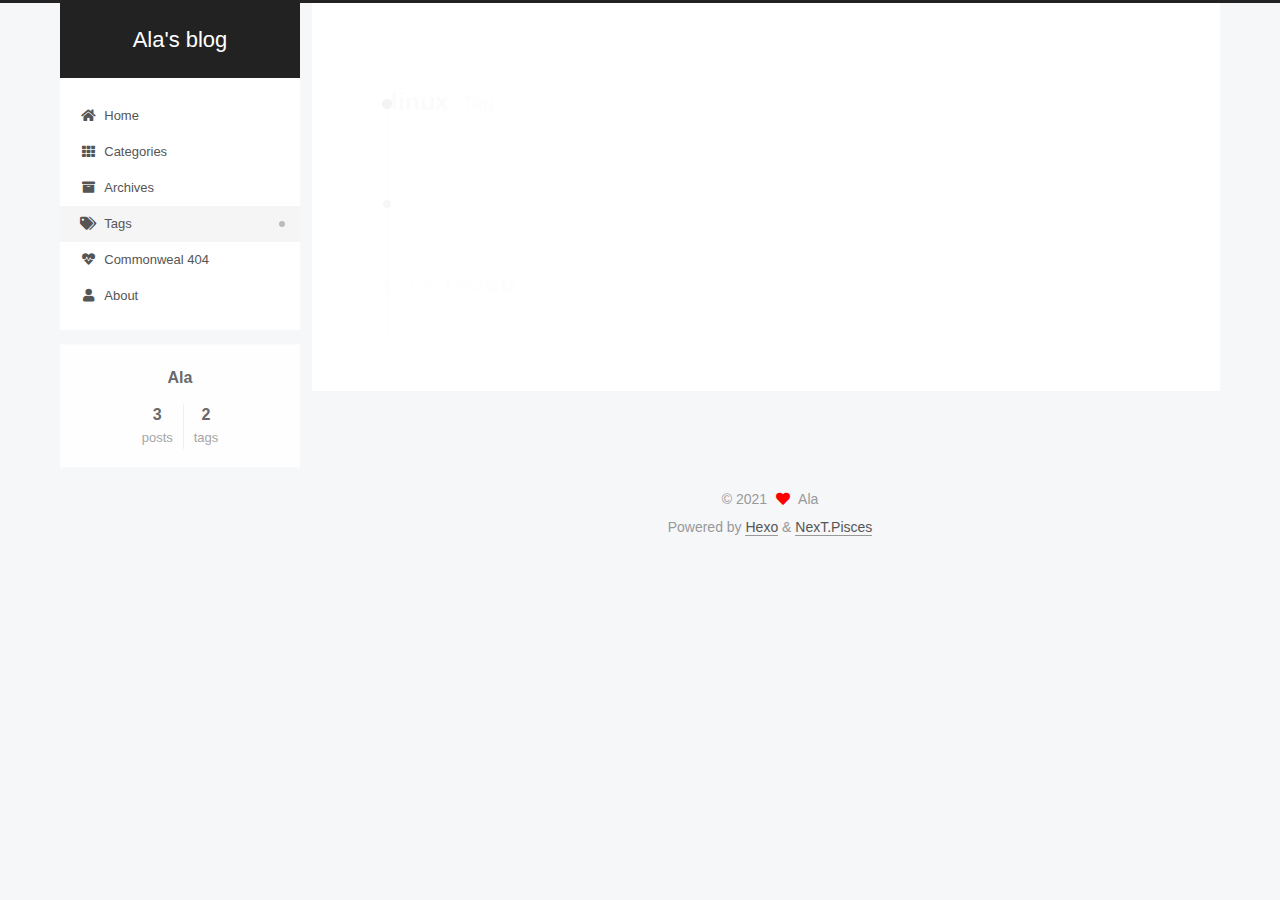
<file: tags/linux/index.html>
<!DOCTYPE html>
<html lang="en">
<head>
  <meta charset="UTF-8">
<meta name="viewport" content="width=device-width, initial-scale=1, maximum-scale=2">
<meta name="theme-color" content="#222">
<meta name="generator" content="Hexo 5.3.0">
  <link rel="apple-touch-icon" sizes="180x180" href="/images/apple-touch-icon-next.png">
  <link rel="icon" type="image/png" sizes="32x32" href="/images/favicon-32x32-next.png">
  <link rel="icon" type="image/png" sizes="16x16" href="/images/favicon-16x16-next.png">
  <link rel="mask-icon" href="/images/logo.svg" color="#222">

<link rel="stylesheet" href="/css/main.css">


<link rel="stylesheet" href="/lib/font-awesome/css/all.min.css">

<script id="hexo-configurations">
    var NexT = window.NexT || {};
    var CONFIG = {"hostname":"zsx2034.github.io","root":"/","scheme":"Pisces","version":"7.8.0","exturl":false,"sidebar":{"position":"left","display":"post","padding":18,"offset":12,"onmobile":false},"copycode":{"enable":false,"show_result":false,"style":null},"back2top":{"enable":true,"sidebar":false,"scrollpercent":false},"bookmark":{"enable":false,"color":"#222","save":"auto"},"fancybox":false,"mediumzoom":false,"lazyload":false,"pangu":false,"comments":{"style":"tabs","active":null,"storage":true,"lazyload":false,"nav":null},"algolia":{"hits":{"per_page":10},"labels":{"input_placeholder":"Search for Posts","hits_empty":"We didn't find any results for the search: ${query}","hits_stats":"${hits} results found in ${time} ms"}},"localsearch":{"enable":false,"trigger":"auto","top_n_per_article":1,"unescape":false,"preload":false},"motion":{"enable":true,"async":false,"transition":{"post_block":"fadeIn","post_header":"slideDownIn","post_body":"slideDownIn","coll_header":"slideLeftIn","sidebar":"slideUpIn"}}};
  </script>

  <meta property="og:type" content="website">
<meta property="og:title" content="Ala&#39;s blog">
<meta property="og:url" content="https://zsx2034.github.io/tags/linux/index.html">
<meta property="og:site_name" content="Ala&#39;s blog">
<meta property="og:locale" content="en_US">
<meta property="article:author" content="Ala">
<meta name="twitter:card" content="summary">

<link rel="canonical" href="https://zsx2034.github.io/tags/linux/">


<script id="page-configurations">
  // https://hexo.io/docs/variables.html
  CONFIG.page = {
    sidebar: "",
    isHome : false,
    isPost : false,
    lang   : 'en'
  };
</script>

  <title>Tag: linux | Ala's blog</title>
  






  <noscript>
  <style>
  .use-motion .brand,
  .use-motion .menu-item,
  .sidebar-inner,
  .use-motion .post-block,
  .use-motion .pagination,
  .use-motion .comments,
  .use-motion .post-header,
  .use-motion .post-body,
  .use-motion .collection-header { opacity: initial; }

  .use-motion .site-title,
  .use-motion .site-subtitle {
    opacity: initial;
    top: initial;
  }

  .use-motion .logo-line-before i { left: initial; }
  .use-motion .logo-line-after i { right: initial; }
  </style>
</noscript>

</head>

<body itemscope itemtype="http://schema.org/WebPage">
  <div class="container use-motion">
    <div class="headband"></div>

    <header class="header" itemscope itemtype="http://schema.org/WPHeader">
      <div class="header-inner"><div class="site-brand-container">
  <div class="site-nav-toggle">
    <div class="toggle" aria-label="Toggle navigation bar">
      <span class="toggle-line toggle-line-first"></span>
      <span class="toggle-line toggle-line-middle"></span>
      <span class="toggle-line toggle-line-last"></span>
    </div>
  </div>

  <div class="site-meta">

    <a href="/" class="brand" rel="start">
      <span class="logo-line-before"><i></i></span>
      <h1 class="site-title">Ala's blog</h1>
      <span class="logo-line-after"><i></i></span>
    </a>
  </div>

  <div class="site-nav-right">
    <div class="toggle popup-trigger">
    </div>
  </div>
</div>




<nav class="site-nav">
  <ul id="menu" class="main-menu menu">
        <li class="menu-item menu-item-home">

    <a href="/" rel="section"><i class="fa fa-home fa-fw"></i>Home</a>

  </li>
        <li class="menu-item menu-item-categories">

    <a href="/categories/" rel="section"><i class="fa fa-th fa-fw"></i>Categories</a>

  </li>
        <li class="menu-item menu-item-archives">

    <a href="/archives/" rel="section"><i class="fa fa-archive fa-fw"></i>Archives</a>

  </li>
        <li class="menu-item menu-item-tags">

    <a href="/tags/" rel="section"><i class="fa fa-tags fa-fw"></i>Tags</a>

  </li>
        <li class="menu-item menu-item-commonweal">

    <a href="/404/" rel="section"><i class="fa fa-heartbeat fa-fw"></i>Commonweal 404</a>

  </li>
        <li class="menu-item menu-item-about">

    <a href="/about/" rel="section"><i class="fa fa-user fa-fw"></i>About</a>

  </li>
  </ul>
</nav>




</div>
    </header>

    
  <div class="back-to-top">
    <i class="fa fa-arrow-up"></i>
    <span>0%</span>
  </div>


    <main class="main">
      <div class="main-inner">
        <div class="content-wrap">
          

          <div class="content tag">
            

  
  
  
  <div class="post-block">
    <div class="posts-collapse">
      <div class="collection-title">
        <h2 class="collection-header">linux
          <small>Tag</small>
        </h2>
      </div>

      
    <div class="collection-year">
      <span class="collection-header">2021</span>
    </div>

  <article itemscope itemtype="http://schema.org/Article">
    <header class="post-header">

      <div class="post-meta">
        <time itemprop="dateCreated"
              datetime="2021-01-23T13:38:25+08:00"
              content="2021-01-23">
          01-23
        </time>
      </div>

      <div class="post-title">
          <a class="post-title-link" href="/2021/01/23/Linux%E9%9B%86%E7%BE%A4/" itemprop="url">
            <span itemprop="name">Linux集群</span>
          </a>
      </div>

    </header>
  </article>

    </div>
  </div>
  
  
  

  



          </div>
          

<script>
  window.addEventListener('tabs:register', () => {
    let { activeClass } = CONFIG.comments;
    if (CONFIG.comments.storage) {
      activeClass = localStorage.getItem('comments_active') || activeClass;
    }
    if (activeClass) {
      let activeTab = document.querySelector(`a[href="#comment-${activeClass}"]`);
      if (activeTab) {
        activeTab.click();
      }
    }
  });
  if (CONFIG.comments.storage) {
    window.addEventListener('tabs:click', event => {
      if (!event.target.matches('.tabs-comment .tab-content .tab-pane')) return;
      let commentClass = event.target.classList[1];
      localStorage.setItem('comments_active', commentClass);
    });
  }
</script>

        </div>
          
  
  <div class="toggle sidebar-toggle">
    <span class="toggle-line toggle-line-first"></span>
    <span class="toggle-line toggle-line-middle"></span>
    <span class="toggle-line toggle-line-last"></span>
  </div>

  <aside class="sidebar">
    <div class="sidebar-inner">

      <ul class="sidebar-nav motion-element">
        <li class="sidebar-nav-toc">
          Table of Contents
        </li>
        <li class="sidebar-nav-overview">
          Overview
        </li>
      </ul>

      <!--noindex-->
      <div class="post-toc-wrap sidebar-panel">
      </div>
      <!--/noindex-->

      <div class="site-overview-wrap sidebar-panel">
        <div class="site-author motion-element" itemprop="author" itemscope itemtype="http://schema.org/Person">
  <p class="site-author-name" itemprop="name">Ala</p>
  <div class="site-description" itemprop="description"></div>
</div>
<div class="site-state-wrap motion-element">
  <nav class="site-state">
      <div class="site-state-item site-state-posts">
          <a href="/archives/">
        
          <span class="site-state-item-count">3</span>
          <span class="site-state-item-name">posts</span>
        </a>
      </div>
      <div class="site-state-item site-state-tags">
        <span class="site-state-item-count">2</span>
        <span class="site-state-item-name">tags</span>
      </div>
  </nav>
</div>



      </div>

    </div>
  </aside>
  <div id="sidebar-dimmer"></div>


      </div>
    </main>

    <footer class="footer">
      <div class="footer-inner">
        

        

<div class="copyright">
  
  &copy; 
  <span itemprop="copyrightYear">2021</span>
  <span class="with-love">
    <i class="fa fa-heart"></i>
  </span>
  <span class="author" itemprop="copyrightHolder">Ala</span>
</div>
  <div class="powered-by">Powered by <a href="https://hexo.io/" class="theme-link" rel="noopener" target="_blank">Hexo</a> & <a href="https://pisces.theme-next.org/" class="theme-link" rel="noopener" target="_blank">NexT.Pisces</a>
  </div>

        








      </div>
    </footer>
  </div>

  
  <script src="/lib/anime.min.js"></script>
  <script src="/lib/pjax/pjax.min.js"></script>
  <script src="/lib/velocity/velocity.min.js"></script>
  <script src="/lib/velocity/velocity.ui.min.js"></script>

<script src="/js/utils.js"></script>

<script src="/js/motion.js"></script>


<script src="/js/schemes/pisces.js"></script>


<script src="/js/next-boot.js"></script>

  <script>
var pjax = new Pjax({
  selectors: [
    'head title',
    '#page-configurations',
    '.content-wrap',
    '.post-toc-wrap',
    '.languages',
    '#pjax'
  ],
  switches: {
    '.post-toc-wrap': Pjax.switches.innerHTML
  },
  analytics: false,
  cacheBust: false,
  scrollTo : !CONFIG.bookmark.enable
});

window.addEventListener('pjax:success', () => {
  document.querySelectorAll('script[data-pjax], script#page-configurations, #pjax script').forEach(element => {
    var code = element.text || element.textContent || element.innerHTML || '';
    var parent = element.parentNode;
    parent.removeChild(element);
    var script = document.createElement('script');
    if (element.id) {
      script.id = element.id;
    }
    if (element.className) {
      script.className = element.className;
    }
    if (element.type) {
      script.type = element.type;
    }
    if (element.src) {
      script.src = element.src;
      // Force synchronous loading of peripheral JS.
      script.async = false;
    }
    if (element.dataset.pjax !== undefined) {
      script.dataset.pjax = '';
    }
    if (code !== '') {
      script.appendChild(document.createTextNode(code));
    }
    parent.appendChild(script);
  });
  NexT.boot.refresh();
  // Define Motion Sequence & Bootstrap Motion.
  if (CONFIG.motion.enable) {
    NexT.motion.integrator
      .init()
      .add(NexT.motion.middleWares.subMenu)
      .add(NexT.motion.middleWares.postList)
      .bootstrap();
  }
  NexT.utils.updateSidebarPosition();
});
</script>




  















    <div id="pjax">
  

  

    </div>
</body>
</html>
</file>
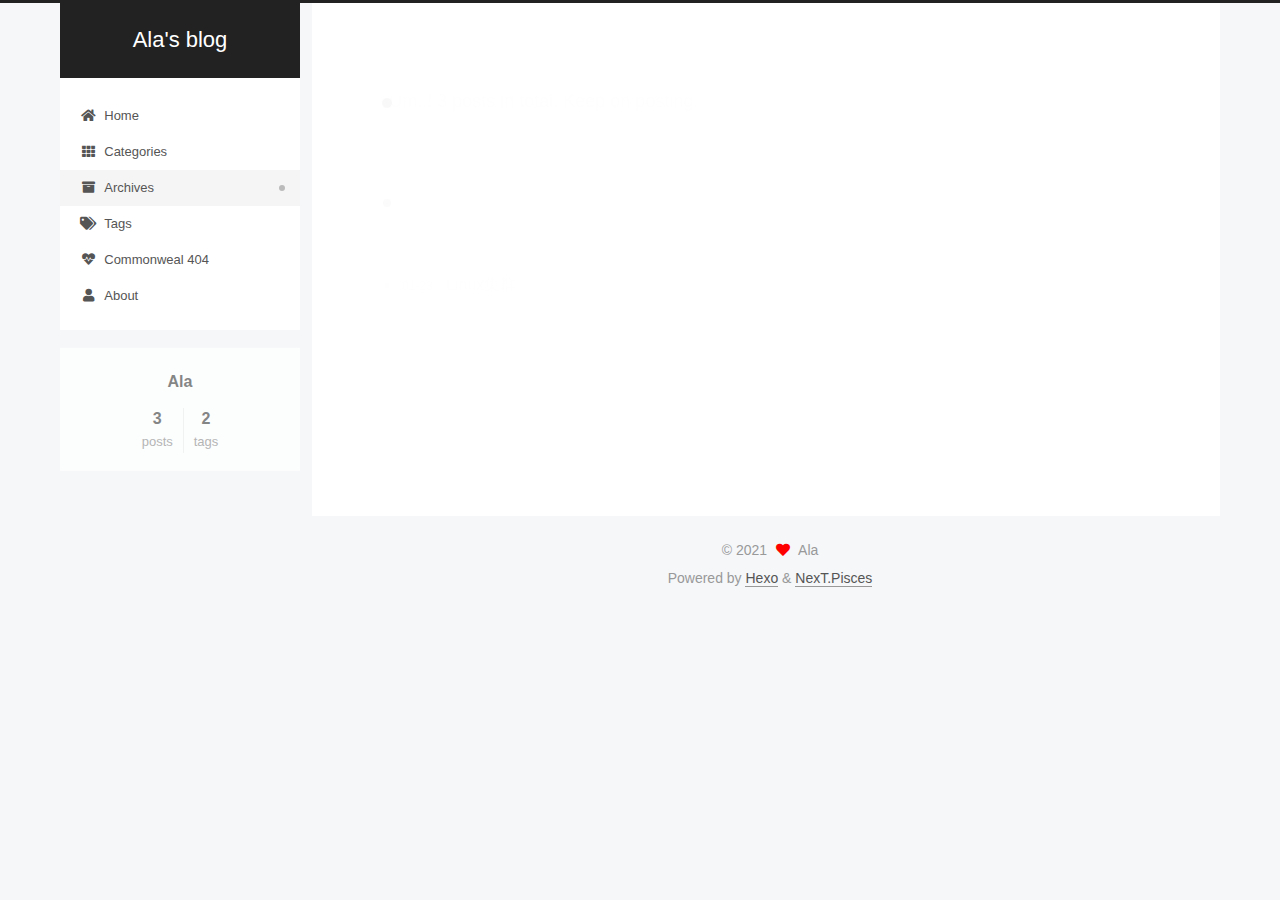
<file: archives/2021/01/index.html>
<!DOCTYPE html>
<html lang="en">
<head>
  <meta charset="UTF-8">
<meta name="viewport" content="width=device-width, initial-scale=1, maximum-scale=2">
<meta name="theme-color" content="#222">
<meta name="generator" content="Hexo 5.3.0">
  <link rel="apple-touch-icon" sizes="180x180" href="/images/apple-touch-icon-next.png">
  <link rel="icon" type="image/png" sizes="32x32" href="/images/favicon-32x32-next.png">
  <link rel="icon" type="image/png" sizes="16x16" href="/images/favicon-16x16-next.png">
  <link rel="mask-icon" href="/images/logo.svg" color="#222">

<link rel="stylesheet" href="/css/main.css">


<link rel="stylesheet" href="/lib/font-awesome/css/all.min.css">

<script id="hexo-configurations">
    var NexT = window.NexT || {};
    var CONFIG = {"hostname":"zsx2034.github.io","root":"/","scheme":"Pisces","version":"7.8.0","exturl":false,"sidebar":{"position":"left","display":"post","padding":18,"offset":12,"onmobile":false},"copycode":{"enable":false,"show_result":false,"style":null},"back2top":{"enable":true,"sidebar":false,"scrollpercent":false},"bookmark":{"enable":false,"color":"#222","save":"auto"},"fancybox":false,"mediumzoom":false,"lazyload":false,"pangu":false,"comments":{"style":"tabs","active":null,"storage":true,"lazyload":false,"nav":null},"algolia":{"hits":{"per_page":10},"labels":{"input_placeholder":"Search for Posts","hits_empty":"We didn't find any results for the search: ${query}","hits_stats":"${hits} results found in ${time} ms"}},"localsearch":{"enable":false,"trigger":"auto","top_n_per_article":1,"unescape":false,"preload":false},"motion":{"enable":true,"async":false,"transition":{"post_block":"fadeIn","post_header":"slideDownIn","post_body":"slideDownIn","coll_header":"slideLeftIn","sidebar":"slideUpIn"}}};
  </script>

  <meta property="og:type" content="website">
<meta property="og:title" content="Ala&#39;s blog">
<meta property="og:url" content="https://zsx2034.github.io/archives/2021/01/index.html">
<meta property="og:site_name" content="Ala&#39;s blog">
<meta property="og:locale" content="en_US">
<meta property="article:author" content="Ala">
<meta name="twitter:card" content="summary">

<link rel="canonical" href="https://zsx2034.github.io/archives/2021/01/">


<script id="page-configurations">
  // https://hexo.io/docs/variables.html
  CONFIG.page = {
    sidebar: "",
    isHome : false,
    isPost : false,
    lang   : 'en'
  };
</script>

  <title>Archive | Ala's blog</title>
  






  <noscript>
  <style>
  .use-motion .brand,
  .use-motion .menu-item,
  .sidebar-inner,
  .use-motion .post-block,
  .use-motion .pagination,
  .use-motion .comments,
  .use-motion .post-header,
  .use-motion .post-body,
  .use-motion .collection-header { opacity: initial; }

  .use-motion .site-title,
  .use-motion .site-subtitle {
    opacity: initial;
    top: initial;
  }

  .use-motion .logo-line-before i { left: initial; }
  .use-motion .logo-line-after i { right: initial; }
  </style>
</noscript>

</head>

<body itemscope itemtype="http://schema.org/WebPage">
  <div class="container use-motion">
    <div class="headband"></div>

    <header class="header" itemscope itemtype="http://schema.org/WPHeader">
      <div class="header-inner"><div class="site-brand-container">
  <div class="site-nav-toggle">
    <div class="toggle" aria-label="Toggle navigation bar">
      <span class="toggle-line toggle-line-first"></span>
      <span class="toggle-line toggle-line-middle"></span>
      <span class="toggle-line toggle-line-last"></span>
    </div>
  </div>

  <div class="site-meta">

    <a href="/" class="brand" rel="start">
      <span class="logo-line-before"><i></i></span>
      <h1 class="site-title">Ala's blog</h1>
      <span class="logo-line-after"><i></i></span>
    </a>
  </div>

  <div class="site-nav-right">
    <div class="toggle popup-trigger">
    </div>
  </div>
</div>




<nav class="site-nav">
  <ul id="menu" class="main-menu menu">
        <li class="menu-item menu-item-home">

    <a href="/" rel="section"><i class="fa fa-home fa-fw"></i>Home</a>

  </li>
        <li class="menu-item menu-item-categories">

    <a href="/categories/" rel="section"><i class="fa fa-th fa-fw"></i>Categories</a>

  </li>
        <li class="menu-item menu-item-archives">

    <a href="/archives/" rel="section"><i class="fa fa-archive fa-fw"></i>Archives</a>

  </li>
        <li class="menu-item menu-item-tags">

    <a href="/tags/" rel="section"><i class="fa fa-tags fa-fw"></i>Tags</a>

  </li>
        <li class="menu-item menu-item-commonweal">

    <a href="/404/" rel="section"><i class="fa fa-heartbeat fa-fw"></i>Commonweal 404</a>

  </li>
        <li class="menu-item menu-item-about">

    <a href="/about/" rel="section"><i class="fa fa-user fa-fw"></i>About</a>

  </li>
  </ul>
</nav>




</div>
    </header>

    
  <div class="back-to-top">
    <i class="fa fa-arrow-up"></i>
    <span>0%</span>
  </div>


    <main class="main">
      <div class="main-inner">
        <div class="content-wrap">
          

          <div class="content archive">
            

  
  
  
  <div class="post-block">
    <div class="posts-collapse">
      <div class="collection-title">
        <span class="collection-header">Um..! 3 posts in total. Keep on posting.</span>
      </div>

      
    <div class="collection-year">
      <span class="collection-header">2021</span>
    </div>

  <article itemscope itemtype="http://schema.org/Article">
    <header class="post-header">

      <div class="post-meta">
        <time itemprop="dateCreated"
              datetime="2021-01-23T13:38:25+08:00"
              content="2021-01-23">
          01-23
        </time>
      </div>

      <div class="post-title">
          <a class="post-title-link" href="/2021/01/23/Linux%E9%9B%86%E7%BE%A4/" itemprop="url">
            <span itemprop="name">Linux集群</span>
          </a>
      </div>

    </header>
  </article>

  <article itemscope itemtype="http://schema.org/Article">
    <header class="post-header">

      <div class="post-meta">
        <time itemprop="dateCreated"
              datetime="2021-01-08T23:25:31+08:00"
              content="2021-01-08">
          01-08
        </time>
      </div>

      <div class="post-title">
          <a class="post-title-link" href="/2021/01/08/first-one/" itemprop="url">
            <span itemprop="name">first one</span>
          </a>
      </div>

    </header>
  </article>

  <article itemscope itemtype="http://schema.org/Article">
    <header class="post-header">

      <div class="post-meta">
        <time itemprop="dateCreated"
              datetime="2021-01-08T23:06:12+08:00"
              content="2021-01-08">
          01-08
        </time>
      </div>

      <div class="post-title">
          <a class="post-title-link" href="/2021/01/08/hello-world/" itemprop="url">
            <span itemprop="name">Hello World</span>
          </a>
      </div>

    </header>
  </article>


    </div>
  </div>
  
  
  

  



          </div>
          

<script>
  window.addEventListener('tabs:register', () => {
    let { activeClass } = CONFIG.comments;
    if (CONFIG.comments.storage) {
      activeClass = localStorage.getItem('comments_active') || activeClass;
    }
    if (activeClass) {
      let activeTab = document.querySelector(`a[href="#comment-${activeClass}"]`);
      if (activeTab) {
        activeTab.click();
      }
    }
  });
  if (CONFIG.comments.storage) {
    window.addEventListener('tabs:click', event => {
      if (!event.target.matches('.tabs-comment .tab-content .tab-pane')) return;
      let commentClass = event.target.classList[1];
      localStorage.setItem('comments_active', commentClass);
    });
  }
</script>

        </div>
          
  
  <div class="toggle sidebar-toggle">
    <span class="toggle-line toggle-line-first"></span>
    <span class="toggle-line toggle-line-middle"></span>
    <span class="toggle-line toggle-line-last"></span>
  </div>

  <aside class="sidebar">
    <div class="sidebar-inner">

      <ul class="sidebar-nav motion-element">
        <li class="sidebar-nav-toc">
          Table of Contents
        </li>
        <li class="sidebar-nav-overview">
          Overview
        </li>
      </ul>

      <!--noindex-->
      <div class="post-toc-wrap sidebar-panel">
      </div>
      <!--/noindex-->

      <div class="site-overview-wrap sidebar-panel">
        <div class="site-author motion-element" itemprop="author" itemscope itemtype="http://schema.org/Person">
  <p class="site-author-name" itemprop="name">Ala</p>
  <div class="site-description" itemprop="description"></div>
</div>
<div class="site-state-wrap motion-element">
  <nav class="site-state">
      <div class="site-state-item site-state-posts">
          <a href="/archives/">
        
          <span class="site-state-item-count">3</span>
          <span class="site-state-item-name">posts</span>
        </a>
      </div>
      <div class="site-state-item site-state-tags">
        <span class="site-state-item-count">2</span>
        <span class="site-state-item-name">tags</span>
      </div>
  </nav>
</div>



      </div>

    </div>
  </aside>
  <div id="sidebar-dimmer"></div>


      </div>
    </main>

    <footer class="footer">
      <div class="footer-inner">
        

        

<div class="copyright">
  
  &copy; 
  <span itemprop="copyrightYear">2021</span>
  <span class="with-love">
    <i class="fa fa-heart"></i>
  </span>
  <span class="author" itemprop="copyrightHolder">Ala</span>
</div>
  <div class="powered-by">Powered by <a href="https://hexo.io/" class="theme-link" rel="noopener" target="_blank">Hexo</a> & <a href="https://pisces.theme-next.org/" class="theme-link" rel="noopener" target="_blank">NexT.Pisces</a>
  </div>

        








      </div>
    </footer>
  </div>

  
  <script src="/lib/anime.min.js"></script>
  <script src="/lib/pjax/pjax.min.js"></script>
  <script src="/lib/velocity/velocity.min.js"></script>
  <script src="/lib/velocity/velocity.ui.min.js"></script>

<script src="/js/utils.js"></script>

<script src="/js/motion.js"></script>


<script src="/js/schemes/pisces.js"></script>


<script src="/js/next-boot.js"></script>

  <script>
var pjax = new Pjax({
  selectors: [
    'head title',
    '#page-configurations',
    '.content-wrap',
    '.post-toc-wrap',
    '.languages',
    '#pjax'
  ],
  switches: {
    '.post-toc-wrap': Pjax.switches.innerHTML
  },
  analytics: false,
  cacheBust: false,
  scrollTo : !CONFIG.bookmark.enable
});

window.addEventListener('pjax:success', () => {
  document.querySelectorAll('script[data-pjax], script#page-configurations, #pjax script').forEach(element => {
    var code = element.text || element.textContent || element.innerHTML || '';
    var parent = element.parentNode;
    parent.removeChild(element);
    var script = document.createElement('script');
    if (element.id) {
      script.id = element.id;
    }
    if (element.className) {
      script.className = element.className;
    }
    if (element.type) {
      script.type = element.type;
    }
    if (element.src) {
      script.src = element.src;
      // Force synchronous loading of peripheral JS.
      script.async = false;
    }
    if (element.dataset.pjax !== undefined) {
      script.dataset.pjax = '';
    }
    if (code !== '') {
      script.appendChild(document.createTextNode(code));
    }
    parent.appendChild(script);
  });
  NexT.boot.refresh();
  // Define Motion Sequence & Bootstrap Motion.
  if (CONFIG.motion.enable) {
    NexT.motion.integrator
      .init()
      .add(NexT.motion.middleWares.subMenu)
      .add(NexT.motion.middleWares.postList)
      .bootstrap();
  }
  NexT.utils.updateSidebarPosition();
});
</script>




  















    <div id="pjax">
  

  

    </div>
</body>
</html>
</file>
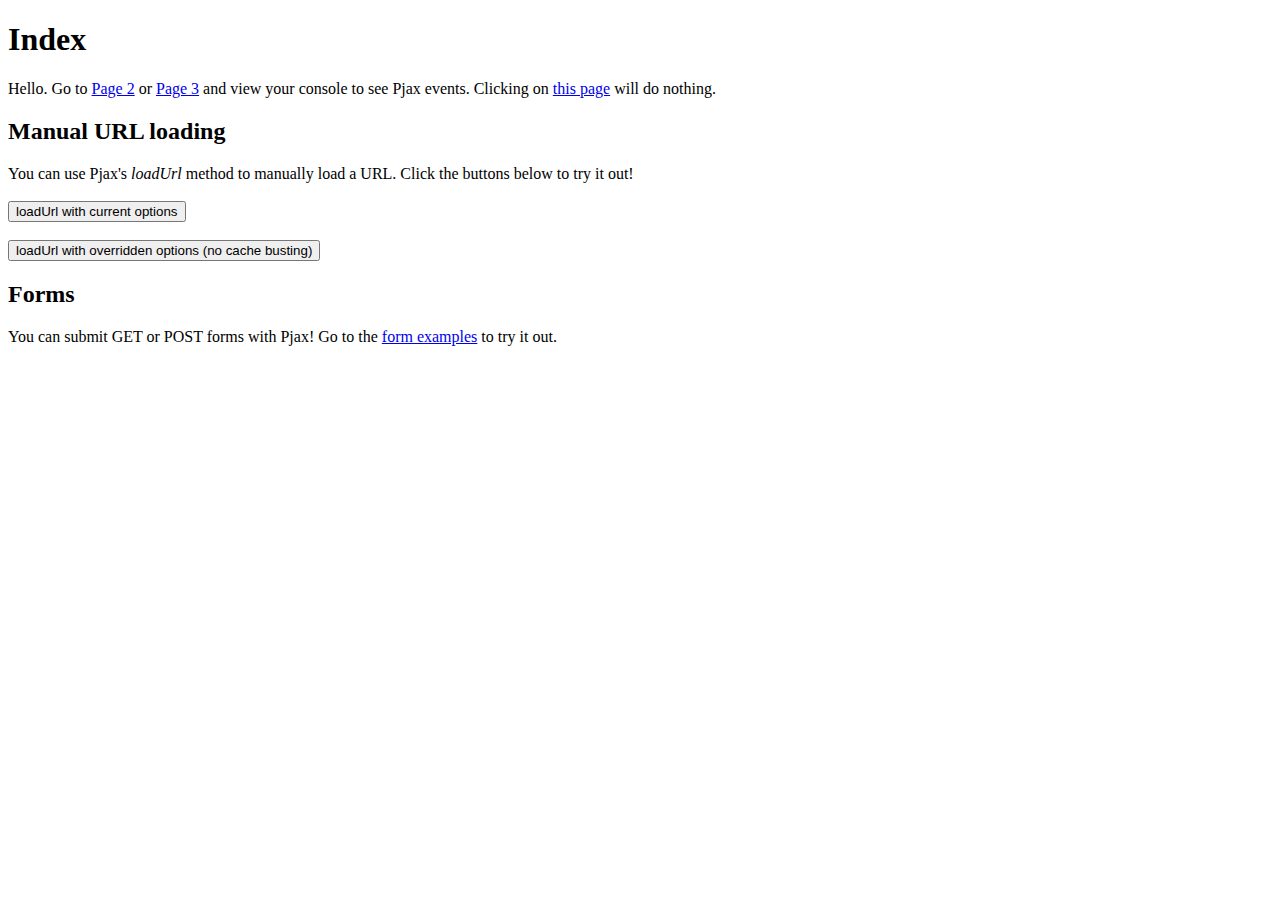
<file: lib/pjax/example/index.html>
<!doctype html>
<html>
  <head>
    <meta charset="utf-8">
    <title>Hello</title>
    <script src="../pjax.js"></script>
    <script src="example.js"></script>
  </head>
  <body>
    <div class="body">
      <h1>Index</h1>
      Hello.
      Go to <a href="page2.html" class="js-Pjax">Page 2</a> or <a href="page3.html" class="js-Pjax">Page 3</a> and view your console to see Pjax events.
      Clicking on <a href="index.html">this page</a> will do nothing.

      <h2>Manual URL loading</h2>

      You can use Pjax's <i>loadUrl</i> method to manually load a URL. Click the buttons below to try it out!<br /><br />

      <button data-manual-trigger>loadUrl with current options</button><br /><br />
      <button data-manual-trigger data-manual-trigger-override="true">loadUrl with overridden options (no cache busting)</button>

      <h2>Forms</h2>

      You can submit GET or POST forms with Pjax! Go to the <a href="forms.html">form examples</a> to try it out.

    </div>
  </body>
</html>
</file>
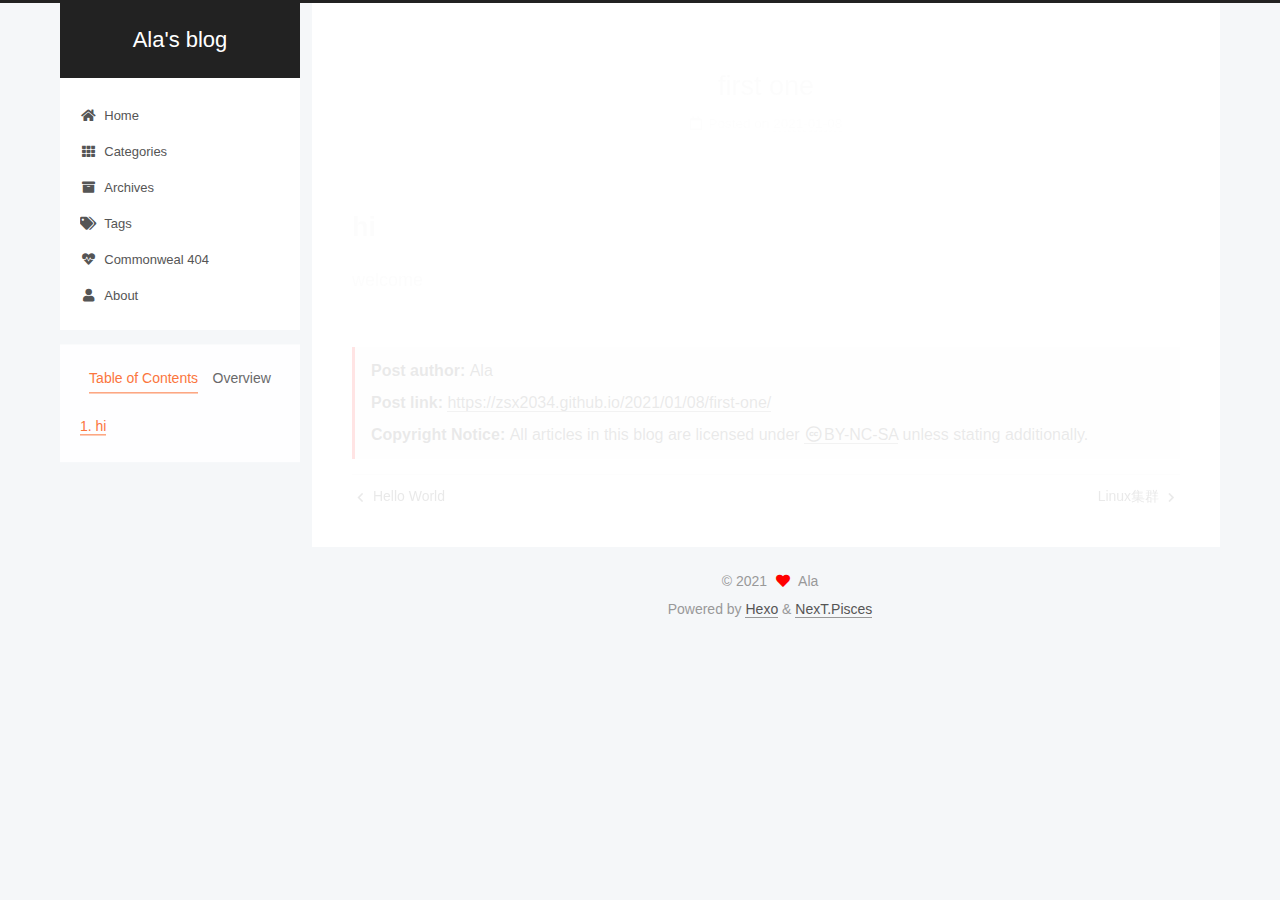
<file: 2021/01/08/first-one/index.html>
<!DOCTYPE html>
<html lang="en">
<head>
  <meta charset="UTF-8">
<meta name="viewport" content="width=device-width, initial-scale=1, maximum-scale=2">
<meta name="theme-color" content="#222">
<meta name="generator" content="Hexo 5.3.0">
  <link rel="apple-touch-icon" sizes="180x180" href="/images/apple-touch-icon-next.png">
  <link rel="icon" type="image/png" sizes="32x32" href="/images/favicon-32x32-next.png">
  <link rel="icon" type="image/png" sizes="16x16" href="/images/favicon-16x16-next.png">
  <link rel="mask-icon" href="/images/logo.svg" color="#222">

<link rel="stylesheet" href="/css/main.css">


<link rel="stylesheet" href="/lib/font-awesome/css/all.min.css">

<script id="hexo-configurations">
    var NexT = window.NexT || {};
    var CONFIG = {"hostname":"zsx2034.github.io","root":"/","scheme":"Pisces","version":"7.8.0","exturl":false,"sidebar":{"position":"left","display":"post","padding":18,"offset":12,"onmobile":false},"copycode":{"enable":false,"show_result":false,"style":null},"back2top":{"enable":true,"sidebar":false,"scrollpercent":false},"bookmark":{"enable":false,"color":"#222","save":"auto"},"fancybox":false,"mediumzoom":false,"lazyload":false,"pangu":false,"comments":{"style":"tabs","active":null,"storage":true,"lazyload":false,"nav":null},"algolia":{"hits":{"per_page":10},"labels":{"input_placeholder":"Search for Posts","hits_empty":"We didn't find any results for the search: ${query}","hits_stats":"${hits} results found in ${time} ms"}},"localsearch":{"enable":false,"trigger":"auto","top_n_per_article":1,"unescape":false,"preload":false},"motion":{"enable":true,"async":false,"transition":{"post_block":"fadeIn","post_header":"slideDownIn","post_body":"slideDownIn","coll_header":"slideLeftIn","sidebar":"slideUpIn"}}};
  </script>

  <meta name="description" content="hiwelcome">
<meta property="og:type" content="article">
<meta property="og:title" content="first one">
<meta property="og:url" content="https://zsx2034.github.io/2021/01/08/first-one/index.html">
<meta property="og:site_name" content="Ala&#39;s blog">
<meta property="og:description" content="hiwelcome">
<meta property="og:locale" content="en_US">
<meta property="article:published_time" content="2021-01-08T15:25:31.000Z">
<meta property="article:modified_time" content="2021-01-08T15:26:54.823Z">
<meta property="article:author" content="Ala">
<meta name="twitter:card" content="summary">

<link rel="canonical" href="https://zsx2034.github.io/2021/01/08/first-one/">


<script id="page-configurations">
  // https://hexo.io/docs/variables.html
  CONFIG.page = {
    sidebar: "",
    isHome : false,
    isPost : true,
    lang   : 'en'
  };
</script>

  <title>first one | Ala's blog</title>
  






  <noscript>
  <style>
  .use-motion .brand,
  .use-motion .menu-item,
  .sidebar-inner,
  .use-motion .post-block,
  .use-motion .pagination,
  .use-motion .comments,
  .use-motion .post-header,
  .use-motion .post-body,
  .use-motion .collection-header { opacity: initial; }

  .use-motion .site-title,
  .use-motion .site-subtitle {
    opacity: initial;
    top: initial;
  }

  .use-motion .logo-line-before i { left: initial; }
  .use-motion .logo-line-after i { right: initial; }
  </style>
</noscript>

</head>

<body itemscope itemtype="http://schema.org/WebPage">
  <div class="container use-motion">
    <div class="headband"></div>

    <header class="header" itemscope itemtype="http://schema.org/WPHeader">
      <div class="header-inner"><div class="site-brand-container">
  <div class="site-nav-toggle">
    <div class="toggle" aria-label="Toggle navigation bar">
      <span class="toggle-line toggle-line-first"></span>
      <span class="toggle-line toggle-line-middle"></span>
      <span class="toggle-line toggle-line-last"></span>
    </div>
  </div>

  <div class="site-meta">

    <a href="/" class="brand" rel="start">
      <span class="logo-line-before"><i></i></span>
      <h1 class="site-title">Ala's blog</h1>
      <span class="logo-line-after"><i></i></span>
    </a>
  </div>

  <div class="site-nav-right">
    <div class="toggle popup-trigger">
    </div>
  </div>
</div>




<nav class="site-nav">
  <ul id="menu" class="main-menu menu">
        <li class="menu-item menu-item-home">

    <a href="/" rel="section"><i class="fa fa-home fa-fw"></i>Home</a>

  </li>
        <li class="menu-item menu-item-categories">

    <a href="/categories/" rel="section"><i class="fa fa-th fa-fw"></i>Categories</a>

  </li>
        <li class="menu-item menu-item-archives">

    <a href="/archives/" rel="section"><i class="fa fa-archive fa-fw"></i>Archives</a>

  </li>
        <li class="menu-item menu-item-tags">

    <a href="/tags/" rel="section"><i class="fa fa-tags fa-fw"></i>Tags</a>

  </li>
        <li class="menu-item menu-item-commonweal">

    <a href="/404/" rel="section"><i class="fa fa-heartbeat fa-fw"></i>Commonweal 404</a>

  </li>
        <li class="menu-item menu-item-about">

    <a href="/about/" rel="section"><i class="fa fa-user fa-fw"></i>About</a>

  </li>
  </ul>
</nav>




</div>
    </header>

    
  <div class="back-to-top">
    <i class="fa fa-arrow-up"></i>
    <span>0%</span>
  </div>


    <main class="main">
      <div class="main-inner">
        <div class="content-wrap">
          

          <div class="content post posts-expand">
            

    
  
  
  <article itemscope itemtype="http://schema.org/Article" class="post-block" lang="en">
    <link itemprop="mainEntityOfPage" href="https://zsx2034.github.io/2021/01/08/first-one/">

    <span hidden itemprop="author" itemscope itemtype="http://schema.org/Person">
      <meta itemprop="image" content="/images/avatar.gif">
      <meta itemprop="name" content="Ala">
      <meta itemprop="description" content="">
    </span>

    <span hidden itemprop="publisher" itemscope itemtype="http://schema.org/Organization">
      <meta itemprop="name" content="Ala's blog">
    </span>
      <header class="post-header">
        <h1 class="post-title" itemprop="name headline">
          first one
        </h1>

        <div class="post-meta">
            <span class="post-meta-item">
              <span class="post-meta-item-icon">
                <i class="far fa-calendar"></i>
              </span>
              <span class="post-meta-item-text">Posted on</span>
              

              <time title="Created: 2021-01-08 23:25:31 / Modified: 23:26:54" itemprop="dateCreated datePublished" datetime="2021-01-08T23:25:31+08:00">2021-01-08</time>
            </span>

          

        </div>
      </header>

    
    
    
    <div class="post-body" itemprop="articleBody">

      
        <h1 id="hi"><a href="#hi" class="headerlink" title="hi"></a>hi</h1><p>welcome</p>

    </div>

    
    
    
        

<div>
<ul class="post-copyright">
  <li class="post-copyright-author">
    <strong>Post author:  </strong>Ala
  </li>
  <li class="post-copyright-link">
    <strong>Post link: </strong>
    <a href="https://zsx2034.github.io/2021/01/08/first-one/" title="first one">https://zsx2034.github.io/2021/01/08/first-one/</a>
  </li>
  <li class="post-copyright-license">
    <strong>Copyright Notice:  </strong>All articles in this blog are licensed under <a href="https://creativecommons.org/licenses/by-nc-sa/4.0/" rel="noopener" target="_blank"><i class="fab fa-fw fa-creative-commons"></i>BY-NC-SA</a> unless stating additionally.
  </li>
</ul>
</div>


      <footer class="post-footer">

        


        
    <div class="post-nav">
      <div class="post-nav-item">
    <a href="/2021/01/08/hello-world/" rel="prev" title="Hello World">
      <i class="fa fa-chevron-left"></i> Hello World
    </a></div>
      <div class="post-nav-item">
    <a href="/2021/01/23/Linux%E9%9B%86%E7%BE%A4/" rel="next" title="Linux集群">
      Linux集群 <i class="fa fa-chevron-right"></i>
    </a></div>
    </div>
      </footer>
    
  </article>
  
  
  



          </div>
          

<script>
  window.addEventListener('tabs:register', () => {
    let { activeClass } = CONFIG.comments;
    if (CONFIG.comments.storage) {
      activeClass = localStorage.getItem('comments_active') || activeClass;
    }
    if (activeClass) {
      let activeTab = document.querySelector(`a[href="#comment-${activeClass}"]`);
      if (activeTab) {
        activeTab.click();
      }
    }
  });
  if (CONFIG.comments.storage) {
    window.addEventListener('tabs:click', event => {
      if (!event.target.matches('.tabs-comment .tab-content .tab-pane')) return;
      let commentClass = event.target.classList[1];
      localStorage.setItem('comments_active', commentClass);
    });
  }
</script>

        </div>
          
  
  <div class="toggle sidebar-toggle">
    <span class="toggle-line toggle-line-first"></span>
    <span class="toggle-line toggle-line-middle"></span>
    <span class="toggle-line toggle-line-last"></span>
  </div>

  <aside class="sidebar">
    <div class="sidebar-inner">

      <ul class="sidebar-nav motion-element">
        <li class="sidebar-nav-toc">
          Table of Contents
        </li>
        <li class="sidebar-nav-overview">
          Overview
        </li>
      </ul>

      <!--noindex-->
      <div class="post-toc-wrap sidebar-panel">
          <div class="post-toc motion-element"><ol class="nav"><li class="nav-item nav-level-1"><a class="nav-link" href="#hi"><span class="nav-number">1.</span> <span class="nav-text">hi</span></a></li></ol></div>
      </div>
      <!--/noindex-->

      <div class="site-overview-wrap sidebar-panel">
        <div class="site-author motion-element" itemprop="author" itemscope itemtype="http://schema.org/Person">
  <p class="site-author-name" itemprop="name">Ala</p>
  <div class="site-description" itemprop="description"></div>
</div>
<div class="site-state-wrap motion-element">
  <nav class="site-state">
      <div class="site-state-item site-state-posts">
          <a href="/archives/">
        
          <span class="site-state-item-count">3</span>
          <span class="site-state-item-name">posts</span>
        </a>
      </div>
      <div class="site-state-item site-state-tags">
        <span class="site-state-item-count">2</span>
        <span class="site-state-item-name">tags</span>
      </div>
  </nav>
</div>



      </div>

    </div>
  </aside>
  <div id="sidebar-dimmer"></div>


      </div>
    </main>

    <footer class="footer">
      <div class="footer-inner">
        

        

<div class="copyright">
  
  &copy; 
  <span itemprop="copyrightYear">2021</span>
  <span class="with-love">
    <i class="fa fa-heart"></i>
  </span>
  <span class="author" itemprop="copyrightHolder">Ala</span>
</div>
  <div class="powered-by">Powered by <a href="https://hexo.io/" class="theme-link" rel="noopener" target="_blank">Hexo</a> & <a href="https://pisces.theme-next.org/" class="theme-link" rel="noopener" target="_blank">NexT.Pisces</a>
  </div>

        








      </div>
    </footer>
  </div>

  
  <script src="/lib/anime.min.js"></script>
  <script src="/lib/pjax/pjax.min.js"></script>
  <script src="/lib/velocity/velocity.min.js"></script>
  <script src="/lib/velocity/velocity.ui.min.js"></script>

<script src="/js/utils.js"></script>

<script src="/js/motion.js"></script>


<script src="/js/schemes/pisces.js"></script>


<script src="/js/next-boot.js"></script>

  <script>
var pjax = new Pjax({
  selectors: [
    'head title',
    '#page-configurations',
    '.content-wrap',
    '.post-toc-wrap',
    '.languages',
    '#pjax'
  ],
  switches: {
    '.post-toc-wrap': Pjax.switches.innerHTML
  },
  analytics: false,
  cacheBust: false,
  scrollTo : !CONFIG.bookmark.enable
});

window.addEventListener('pjax:success', () => {
  document.querySelectorAll('script[data-pjax], script#page-configurations, #pjax script').forEach(element => {
    var code = element.text || element.textContent || element.innerHTML || '';
    var parent = element.parentNode;
    parent.removeChild(element);
    var script = document.createElement('script');
    if (element.id) {
      script.id = element.id;
    }
    if (element.className) {
      script.className = element.className;
    }
    if (element.type) {
      script.type = element.type;
    }
    if (element.src) {
      script.src = element.src;
      // Force synchronous loading of peripheral JS.
      script.async = false;
    }
    if (element.dataset.pjax !== undefined) {
      script.dataset.pjax = '';
    }
    if (code !== '') {
      script.appendChild(document.createTextNode(code));
    }
    parent.appendChild(script);
  });
  NexT.boot.refresh();
  // Define Motion Sequence & Bootstrap Motion.
  if (CONFIG.motion.enable) {
    NexT.motion.integrator
      .init()
      .add(NexT.motion.middleWares.subMenu)
      .add(NexT.motion.middleWares.postList)
      .bootstrap();
  }
  NexT.utils.updateSidebarPosition();
});
</script>




  















    <div id="pjax">
  

  

    </div>
</body>
</html>
</file>
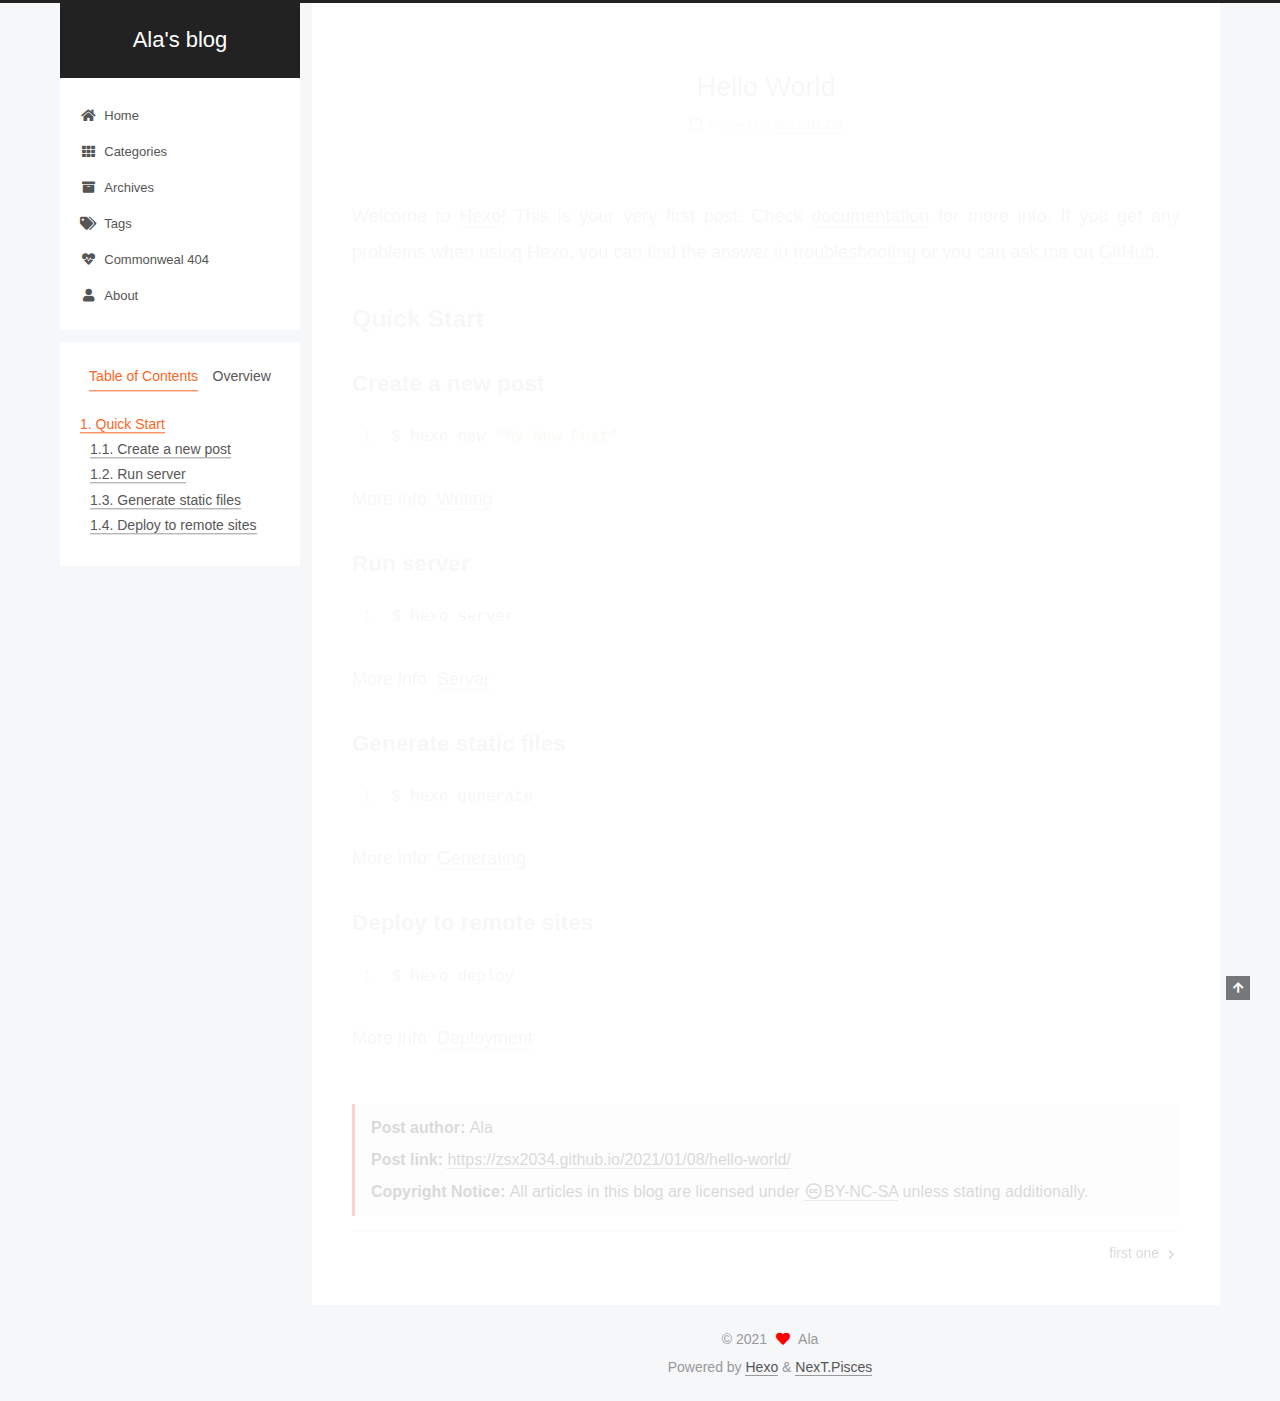
<file: 2021/01/08/hello-world/index.html>
<!DOCTYPE html>
<html lang="en">
<head>
  <meta charset="UTF-8">
<meta name="viewport" content="width=device-width, initial-scale=1, maximum-scale=2">
<meta name="theme-color" content="#222">
<meta name="generator" content="Hexo 5.3.0">
  <link rel="apple-touch-icon" sizes="180x180" href="/images/apple-touch-icon-next.png">
  <link rel="icon" type="image/png" sizes="32x32" href="/images/favicon-32x32-next.png">
  <link rel="icon" type="image/png" sizes="16x16" href="/images/favicon-16x16-next.png">
  <link rel="mask-icon" href="/images/logo.svg" color="#222">

<link rel="stylesheet" href="/css/main.css">


<link rel="stylesheet" href="/lib/font-awesome/css/all.min.css">

<script id="hexo-configurations">
    var NexT = window.NexT || {};
    var CONFIG = {"hostname":"zsx2034.github.io","root":"/","scheme":"Pisces","version":"7.8.0","exturl":false,"sidebar":{"position":"left","display":"post","padding":18,"offset":12,"onmobile":false},"copycode":{"enable":false,"show_result":false,"style":null},"back2top":{"enable":true,"sidebar":false,"scrollpercent":false},"bookmark":{"enable":false,"color":"#222","save":"auto"},"fancybox":false,"mediumzoom":false,"lazyload":false,"pangu":false,"comments":{"style":"tabs","active":null,"storage":true,"lazyload":false,"nav":null},"algolia":{"hits":{"per_page":10},"labels":{"input_placeholder":"Search for Posts","hits_empty":"We didn't find any results for the search: ${query}","hits_stats":"${hits} results found in ${time} ms"}},"localsearch":{"enable":false,"trigger":"auto","top_n_per_article":1,"unescape":false,"preload":false},"motion":{"enable":true,"async":false,"transition":{"post_block":"fadeIn","post_header":"slideDownIn","post_body":"slideDownIn","coll_header":"slideLeftIn","sidebar":"slideUpIn"}}};
  </script>

  <meta name="description" content="Welcome to Hexo! This is your very first post. Check documentation for more info. If you get any problems when using Hexo, you can find the answer in troubleshooting or you can ask me on GitHub. Quick">
<meta property="og:type" content="article">
<meta property="og:title" content="Hello World">
<meta property="og:url" content="https://zsx2034.github.io/2021/01/08/hello-world/index.html">
<meta property="og:site_name" content="Ala&#39;s blog">
<meta property="og:description" content="Welcome to Hexo! This is your very first post. Check documentation for more info. If you get any problems when using Hexo, you can find the answer in troubleshooting or you can ask me on GitHub. Quick">
<meta property="og:locale" content="en_US">
<meta property="article:published_time" content="2021-01-08T15:06:12.990Z">
<meta property="article:modified_time" content="2021-01-08T15:06:12.990Z">
<meta property="article:author" content="Ala">
<meta name="twitter:card" content="summary">

<link rel="canonical" href="https://zsx2034.github.io/2021/01/08/hello-world/">


<script id="page-configurations">
  // https://hexo.io/docs/variables.html
  CONFIG.page = {
    sidebar: "",
    isHome : false,
    isPost : true,
    lang   : 'en'
  };
</script>

  <title>Hello World | Ala's blog</title>
  






  <noscript>
  <style>
  .use-motion .brand,
  .use-motion .menu-item,
  .sidebar-inner,
  .use-motion .post-block,
  .use-motion .pagination,
  .use-motion .comments,
  .use-motion .post-header,
  .use-motion .post-body,
  .use-motion .collection-header { opacity: initial; }

  .use-motion .site-title,
  .use-motion .site-subtitle {
    opacity: initial;
    top: initial;
  }

  .use-motion .logo-line-before i { left: initial; }
  .use-motion .logo-line-after i { right: initial; }
  </style>
</noscript>

</head>

<body itemscope itemtype="http://schema.org/WebPage">
  <div class="container use-motion">
    <div class="headband"></div>

    <header class="header" itemscope itemtype="http://schema.org/WPHeader">
      <div class="header-inner"><div class="site-brand-container">
  <div class="site-nav-toggle">
    <div class="toggle" aria-label="Toggle navigation bar">
      <span class="toggle-line toggle-line-first"></span>
      <span class="toggle-line toggle-line-middle"></span>
      <span class="toggle-line toggle-line-last"></span>
    </div>
  </div>

  <div class="site-meta">

    <a href="/" class="brand" rel="start">
      <span class="logo-line-before"><i></i></span>
      <h1 class="site-title">Ala's blog</h1>
      <span class="logo-line-after"><i></i></span>
    </a>
  </div>

  <div class="site-nav-right">
    <div class="toggle popup-trigger">
    </div>
  </div>
</div>




<nav class="site-nav">
  <ul id="menu" class="main-menu menu">
        <li class="menu-item menu-item-home">

    <a href="/" rel="section"><i class="fa fa-home fa-fw"></i>Home</a>

  </li>
        <li class="menu-item menu-item-categories">

    <a href="/categories/" rel="section"><i class="fa fa-th fa-fw"></i>Categories</a>

  </li>
        <li class="menu-item menu-item-archives">

    <a href="/archives/" rel="section"><i class="fa fa-archive fa-fw"></i>Archives</a>

  </li>
        <li class="menu-item menu-item-tags">

    <a href="/tags/" rel="section"><i class="fa fa-tags fa-fw"></i>Tags</a>

  </li>
        <li class="menu-item menu-item-commonweal">

    <a href="/404/" rel="section"><i class="fa fa-heartbeat fa-fw"></i>Commonweal 404</a>

  </li>
        <li class="menu-item menu-item-about">

    <a href="/about/" rel="section"><i class="fa fa-user fa-fw"></i>About</a>

  </li>
  </ul>
</nav>




</div>
    </header>

    
  <div class="back-to-top">
    <i class="fa fa-arrow-up"></i>
    <span>0%</span>
  </div>


    <main class="main">
      <div class="main-inner">
        <div class="content-wrap">
          

          <div class="content post posts-expand">
            

    
  
  
  <article itemscope itemtype="http://schema.org/Article" class="post-block" lang="en">
    <link itemprop="mainEntityOfPage" href="https://zsx2034.github.io/2021/01/08/hello-world/">

    <span hidden itemprop="author" itemscope itemtype="http://schema.org/Person">
      <meta itemprop="image" content="/images/avatar.gif">
      <meta itemprop="name" content="Ala">
      <meta itemprop="description" content="">
    </span>

    <span hidden itemprop="publisher" itemscope itemtype="http://schema.org/Organization">
      <meta itemprop="name" content="Ala's blog">
    </span>
      <header class="post-header">
        <h1 class="post-title" itemprop="name headline">
          Hello World
        </h1>

        <div class="post-meta">
            <span class="post-meta-item">
              <span class="post-meta-item-icon">
                <i class="far fa-calendar"></i>
              </span>
              <span class="post-meta-item-text">Posted on</span>

              <time title="Created: 2021-01-08 23:06:12" itemprop="dateCreated datePublished" datetime="2021-01-08T23:06:12+08:00">2021-01-08</time>
            </span>

          

        </div>
      </header>

    
    
    
    <div class="post-body" itemprop="articleBody">

      
        <p>Welcome to <a target="_blank" rel="noopener" href="https://hexo.io/">Hexo</a>! This is your very first post. Check <a target="_blank" rel="noopener" href="https://hexo.io/docs/">documentation</a> for more info. If you get any problems when using Hexo, you can find the answer in <a target="_blank" rel="noopener" href="https://hexo.io/docs/troubleshooting.html">troubleshooting</a> or you can ask me on <a target="_blank" rel="noopener" href="https://github.com/hexojs/hexo/issues">GitHub</a>.</p>
<h2 id="Quick-Start"><a href="#Quick-Start" class="headerlink" title="Quick Start"></a>Quick Start</h2><h3 id="Create-a-new-post"><a href="#Create-a-new-post" class="headerlink" title="Create a new post"></a>Create a new post</h3><figure class="highlight bash"><table><tr><td class="gutter"><pre><span class="line">1</span><br></pre></td><td class="code"><pre><span class="line">$ hexo new <span class="string">&quot;My New Post&quot;</span></span><br></pre></td></tr></table></figure>
<p>More info: <a target="_blank" rel="noopener" href="https://hexo.io/docs/writing.html">Writing</a></p>
<h3 id="Run-server"><a href="#Run-server" class="headerlink" title="Run server"></a>Run server</h3><figure class="highlight bash"><table><tr><td class="gutter"><pre><span class="line">1</span><br></pre></td><td class="code"><pre><span class="line">$ hexo server</span><br></pre></td></tr></table></figure>
<p>More info: <a target="_blank" rel="noopener" href="https://hexo.io/docs/server.html">Server</a></p>
<h3 id="Generate-static-files"><a href="#Generate-static-files" class="headerlink" title="Generate static files"></a>Generate static files</h3><figure class="highlight bash"><table><tr><td class="gutter"><pre><span class="line">1</span><br></pre></td><td class="code"><pre><span class="line">$ hexo generate</span><br></pre></td></tr></table></figure>
<p>More info: <a target="_blank" rel="noopener" href="https://hexo.io/docs/generating.html">Generating</a></p>
<h3 id="Deploy-to-remote-sites"><a href="#Deploy-to-remote-sites" class="headerlink" title="Deploy to remote sites"></a>Deploy to remote sites</h3><figure class="highlight bash"><table><tr><td class="gutter"><pre><span class="line">1</span><br></pre></td><td class="code"><pre><span class="line">$ hexo deploy</span><br></pre></td></tr></table></figure>
<p>More info: <a target="_blank" rel="noopener" href="https://hexo.io/docs/one-command-deployment.html">Deployment</a></p>

    </div>

    
    
    
        

<div>
<ul class="post-copyright">
  <li class="post-copyright-author">
    <strong>Post author:  </strong>Ala
  </li>
  <li class="post-copyright-link">
    <strong>Post link: </strong>
    <a href="https://zsx2034.github.io/2021/01/08/hello-world/" title="Hello World">https://zsx2034.github.io/2021/01/08/hello-world/</a>
  </li>
  <li class="post-copyright-license">
    <strong>Copyright Notice:  </strong>All articles in this blog are licensed under <a href="https://creativecommons.org/licenses/by-nc-sa/4.0/" rel="noopener" target="_blank"><i class="fab fa-fw fa-creative-commons"></i>BY-NC-SA</a> unless stating additionally.
  </li>
</ul>
</div>


      <footer class="post-footer">

        


        
    <div class="post-nav">
      <div class="post-nav-item"></div>
      <div class="post-nav-item">
    <a href="/2021/01/08/first-one/" rel="next" title="first one">
      first one <i class="fa fa-chevron-right"></i>
    </a></div>
    </div>
      </footer>
    
  </article>
  
  
  



          </div>
          

<script>
  window.addEventListener('tabs:register', () => {
    let { activeClass } = CONFIG.comments;
    if (CONFIG.comments.storage) {
      activeClass = localStorage.getItem('comments_active') || activeClass;
    }
    if (activeClass) {
      let activeTab = document.querySelector(`a[href="#comment-${activeClass}"]`);
      if (activeTab) {
        activeTab.click();
      }
    }
  });
  if (CONFIG.comments.storage) {
    window.addEventListener('tabs:click', event => {
      if (!event.target.matches('.tabs-comment .tab-content .tab-pane')) return;
      let commentClass = event.target.classList[1];
      localStorage.setItem('comments_active', commentClass);
    });
  }
</script>

        </div>
          
  
  <div class="toggle sidebar-toggle">
    <span class="toggle-line toggle-line-first"></span>
    <span class="toggle-line toggle-line-middle"></span>
    <span class="toggle-line toggle-line-last"></span>
  </div>

  <aside class="sidebar">
    <div class="sidebar-inner">

      <ul class="sidebar-nav motion-element">
        <li class="sidebar-nav-toc">
          Table of Contents
        </li>
        <li class="sidebar-nav-overview">
          Overview
        </li>
      </ul>

      <!--noindex-->
      <div class="post-toc-wrap sidebar-panel">
          <div class="post-toc motion-element"><ol class="nav"><li class="nav-item nav-level-2"><a class="nav-link" href="#Quick-Start"><span class="nav-number">1.</span> <span class="nav-text">Quick Start</span></a><ol class="nav-child"><li class="nav-item nav-level-3"><a class="nav-link" href="#Create-a-new-post"><span class="nav-number">1.1.</span> <span class="nav-text">Create a new post</span></a></li><li class="nav-item nav-level-3"><a class="nav-link" href="#Run-server"><span class="nav-number">1.2.</span> <span class="nav-text">Run server</span></a></li><li class="nav-item nav-level-3"><a class="nav-link" href="#Generate-static-files"><span class="nav-number">1.3.</span> <span class="nav-text">Generate static files</span></a></li><li class="nav-item nav-level-3"><a class="nav-link" href="#Deploy-to-remote-sites"><span class="nav-number">1.4.</span> <span class="nav-text">Deploy to remote sites</span></a></li></ol></li></ol></div>
      </div>
      <!--/noindex-->

      <div class="site-overview-wrap sidebar-panel">
        <div class="site-author motion-element" itemprop="author" itemscope itemtype="http://schema.org/Person">
  <p class="site-author-name" itemprop="name">Ala</p>
  <div class="site-description" itemprop="description"></div>
</div>
<div class="site-state-wrap motion-element">
  <nav class="site-state">
      <div class="site-state-item site-state-posts">
          <a href="/archives/">
        
          <span class="site-state-item-count">3</span>
          <span class="site-state-item-name">posts</span>
        </a>
      </div>
      <div class="site-state-item site-state-tags">
        <span class="site-state-item-count">2</span>
        <span class="site-state-item-name">tags</span>
      </div>
  </nav>
</div>



      </div>

    </div>
  </aside>
  <div id="sidebar-dimmer"></div>


      </div>
    </main>

    <footer class="footer">
      <div class="footer-inner">
        

        

<div class="copyright">
  
  &copy; 
  <span itemprop="copyrightYear">2021</span>
  <span class="with-love">
    <i class="fa fa-heart"></i>
  </span>
  <span class="author" itemprop="copyrightHolder">Ala</span>
</div>
  <div class="powered-by">Powered by <a href="https://hexo.io/" class="theme-link" rel="noopener" target="_blank">Hexo</a> & <a href="https://pisces.theme-next.org/" class="theme-link" rel="noopener" target="_blank">NexT.Pisces</a>
  </div>

        








      </div>
    </footer>
  </div>

  
  <script src="/lib/anime.min.js"></script>
  <script src="/lib/pjax/pjax.min.js"></script>
  <script src="/lib/velocity/velocity.min.js"></script>
  <script src="/lib/velocity/velocity.ui.min.js"></script>

<script src="/js/utils.js"></script>

<script src="/js/motion.js"></script>


<script src="/js/schemes/pisces.js"></script>


<script src="/js/next-boot.js"></script>

  <script>
var pjax = new Pjax({
  selectors: [
    'head title',
    '#page-configurations',
    '.content-wrap',
    '.post-toc-wrap',
    '.languages',
    '#pjax'
  ],
  switches: {
    '.post-toc-wrap': Pjax.switches.innerHTML
  },
  analytics: false,
  cacheBust: false,
  scrollTo : !CONFIG.bookmark.enable
});

window.addEventListener('pjax:success', () => {
  document.querySelectorAll('script[data-pjax], script#page-configurations, #pjax script').forEach(element => {
    var code = element.text || element.textContent || element.innerHTML || '';
    var parent = element.parentNode;
    parent.removeChild(element);
    var script = document.createElement('script');
    if (element.id) {
      script.id = element.id;
    }
    if (element.className) {
      script.className = element.className;
    }
    if (element.type) {
      script.type = element.type;
    }
    if (element.src) {
      script.src = element.src;
      // Force synchronous loading of peripheral JS.
      script.async = false;
    }
    if (element.dataset.pjax !== undefined) {
      script.dataset.pjax = '';
    }
    if (code !== '') {
      script.appendChild(document.createTextNode(code));
    }
    parent.appendChild(script);
  });
  NexT.boot.refresh();
  // Define Motion Sequence & Bootstrap Motion.
  if (CONFIG.motion.enable) {
    NexT.motion.integrator
      .init()
      .add(NexT.motion.middleWares.subMenu)
      .add(NexT.motion.middleWares.postList)
      .bootstrap();
  }
  NexT.utils.updateSidebarPosition();
});
</script>




  















    <div id="pjax">
  

  

    </div>
</body>
</html>
</file>
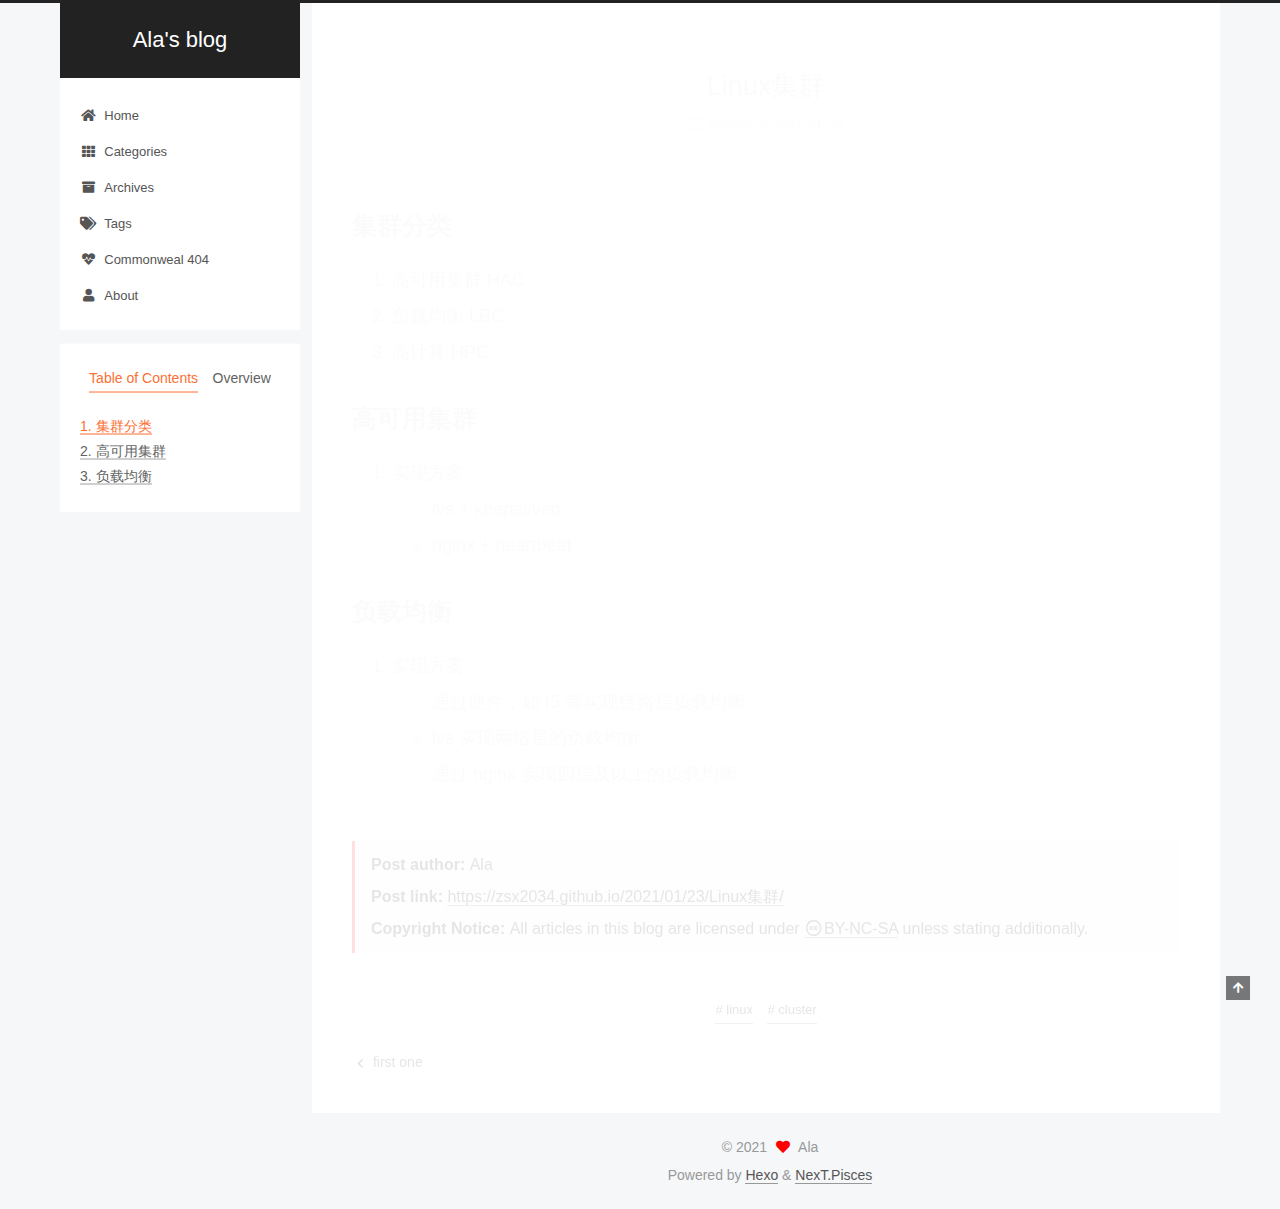
<file: 2021/01/23/Linux集群/index.html>
<!DOCTYPE html>
<html lang="en">
<head>
  <meta charset="UTF-8">
<meta name="viewport" content="width=device-width, initial-scale=1, maximum-scale=2">
<meta name="theme-color" content="#222">
<meta name="generator" content="Hexo 5.3.0">
  <link rel="apple-touch-icon" sizes="180x180" href="/images/apple-touch-icon-next.png">
  <link rel="icon" type="image/png" sizes="32x32" href="/images/favicon-32x32-next.png">
  <link rel="icon" type="image/png" sizes="16x16" href="/images/favicon-16x16-next.png">
  <link rel="mask-icon" href="/images/logo.svg" color="#222">

<link rel="stylesheet" href="/css/main.css">


<link rel="stylesheet" href="/lib/font-awesome/css/all.min.css">

<script id="hexo-configurations">
    var NexT = window.NexT || {};
    var CONFIG = {"hostname":"zsx2034.github.io","root":"/","scheme":"Pisces","version":"7.8.0","exturl":false,"sidebar":{"position":"left","display":"post","padding":18,"offset":12,"onmobile":false},"copycode":{"enable":false,"show_result":false,"style":null},"back2top":{"enable":true,"sidebar":false,"scrollpercent":false},"bookmark":{"enable":false,"color":"#222","save":"auto"},"fancybox":false,"mediumzoom":false,"lazyload":false,"pangu":false,"comments":{"style":"tabs","active":null,"storage":true,"lazyload":false,"nav":null},"algolia":{"hits":{"per_page":10},"labels":{"input_placeholder":"Search for Posts","hits_empty":"We didn't find any results for the search: ${query}","hits_stats":"${hits} results found in ${time} ms"}},"localsearch":{"enable":false,"trigger":"auto","top_n_per_article":1,"unescape":false,"preload":false},"motion":{"enable":true,"async":false,"transition":{"post_block":"fadeIn","post_header":"slideDownIn","post_body":"slideDownIn","coll_header":"slideLeftIn","sidebar":"slideUpIn"}}};
  </script>

  <meta name="description" content="集群分类 高可用集群 HAC 负载均衡 LBC 高计算 HPC">
<meta property="og:type" content="article">
<meta property="og:title" content="Linux集群">
<meta property="og:url" content="https://zsx2034.github.io/2021/01/23/Linux%E9%9B%86%E7%BE%A4/index.html">
<meta property="og:site_name" content="Ala&#39;s blog">
<meta property="og:description" content="集群分类 高可用集群 HAC 负载均衡 LBC 高计算 HPC">
<meta property="og:locale" content="en_US">
<meta property="article:published_time" content="2021-01-23T05:38:25.000Z">
<meta property="article:modified_time" content="2021-01-23T07:21:01.020Z">
<meta property="article:author" content="Ala">
<meta property="article:tag" content="linux">
<meta property="article:tag" content="cluster">
<meta name="twitter:card" content="summary">

<link rel="canonical" href="https://zsx2034.github.io/2021/01/23/Linux%E9%9B%86%E7%BE%A4/">


<script id="page-configurations">
  // https://hexo.io/docs/variables.html
  CONFIG.page = {
    sidebar: "",
    isHome : false,
    isPost : true,
    lang   : 'en'
  };
</script>

  <title>Linux集群 | Ala's blog</title>
  






  <noscript>
  <style>
  .use-motion .brand,
  .use-motion .menu-item,
  .sidebar-inner,
  .use-motion .post-block,
  .use-motion .pagination,
  .use-motion .comments,
  .use-motion .post-header,
  .use-motion .post-body,
  .use-motion .collection-header { opacity: initial; }

  .use-motion .site-title,
  .use-motion .site-subtitle {
    opacity: initial;
    top: initial;
  }

  .use-motion .logo-line-before i { left: initial; }
  .use-motion .logo-line-after i { right: initial; }
  </style>
</noscript>

</head>

<body itemscope itemtype="http://schema.org/WebPage">
  <div class="container use-motion">
    <div class="headband"></div>

    <header class="header" itemscope itemtype="http://schema.org/WPHeader">
      <div class="header-inner"><div class="site-brand-container">
  <div class="site-nav-toggle">
    <div class="toggle" aria-label="Toggle navigation bar">
      <span class="toggle-line toggle-line-first"></span>
      <span class="toggle-line toggle-line-middle"></span>
      <span class="toggle-line toggle-line-last"></span>
    </div>
  </div>

  <div class="site-meta">

    <a href="/" class="brand" rel="start">
      <span class="logo-line-before"><i></i></span>
      <h1 class="site-title">Ala's blog</h1>
      <span class="logo-line-after"><i></i></span>
    </a>
  </div>

  <div class="site-nav-right">
    <div class="toggle popup-trigger">
    </div>
  </div>
</div>




<nav class="site-nav">
  <ul id="menu" class="main-menu menu">
        <li class="menu-item menu-item-home">

    <a href="/" rel="section"><i class="fa fa-home fa-fw"></i>Home</a>

  </li>
        <li class="menu-item menu-item-categories">

    <a href="/categories/" rel="section"><i class="fa fa-th fa-fw"></i>Categories</a>

  </li>
        <li class="menu-item menu-item-archives">

    <a href="/archives/" rel="section"><i class="fa fa-archive fa-fw"></i>Archives</a>

  </li>
        <li class="menu-item menu-item-tags">

    <a href="/tags/" rel="section"><i class="fa fa-tags fa-fw"></i>Tags</a>

  </li>
        <li class="menu-item menu-item-commonweal">

    <a href="/404/" rel="section"><i class="fa fa-heartbeat fa-fw"></i>Commonweal 404</a>

  </li>
        <li class="menu-item menu-item-about">

    <a href="/about/" rel="section"><i class="fa fa-user fa-fw"></i>About</a>

  </li>
  </ul>
</nav>




</div>
    </header>

    
  <div class="back-to-top">
    <i class="fa fa-arrow-up"></i>
    <span>0%</span>
  </div>


    <main class="main">
      <div class="main-inner">
        <div class="content-wrap">
          

          <div class="content post posts-expand">
            

    
  
  
  <article itemscope itemtype="http://schema.org/Article" class="post-block" lang="en">
    <link itemprop="mainEntityOfPage" href="https://zsx2034.github.io/2021/01/23/Linux%E9%9B%86%E7%BE%A4/">

    <span hidden itemprop="author" itemscope itemtype="http://schema.org/Person">
      <meta itemprop="image" content="/images/avatar.gif">
      <meta itemprop="name" content="Ala">
      <meta itemprop="description" content="">
    </span>

    <span hidden itemprop="publisher" itemscope itemtype="http://schema.org/Organization">
      <meta itemprop="name" content="Ala's blog">
    </span>
      <header class="post-header">
        <h1 class="post-title" itemprop="name headline">
          Linux集群
        </h1>

        <div class="post-meta">
            <span class="post-meta-item">
              <span class="post-meta-item-icon">
                <i class="far fa-calendar"></i>
              </span>
              <span class="post-meta-item-text">Posted on</span>
              

              <time title="Created: 2021-01-23 13:38:25 / Modified: 15:21:01" itemprop="dateCreated datePublished" datetime="2021-01-23T13:38:25+08:00">2021-01-23</time>
            </span>

          

        </div>
      </header>

    
    
    
    <div class="post-body" itemprop="articleBody">

      
        <h2 id="集群分类"><a href="#集群分类" class="headerlink" title="集群分类"></a>集群分类</h2><ol>
<li>高可用集群 HAC</li>
<li>负载均衡 LBC</li>
<li>高计算 HPC</li>
</ol>
<a id="more"></a>
<h2 id="高可用集群"><a href="#高可用集群" class="headerlink" title="高可用集群"></a>高可用集群</h2><ol>
<li>实现方案  <ul>
<li>lvs + keepalived</li>
<li>nginx + heartbeat</li>
</ul>
</li>
</ol>
<h2 id="负载均衡"><a href="#负载均衡" class="headerlink" title="负载均衡"></a>负载均衡</h2><ol>
<li>实现方案  <ul>
<li>通过硬件，如 f5 等实现链路层负载均衡</li>
<li>lvs 实现网络层的负载均衡</li>
<li>通过 nginx 实现四层及以上的负载均衡</li>
</ul>
</li>
</ol>

    </div>

    
    
    
        

<div>
<ul class="post-copyright">
  <li class="post-copyright-author">
    <strong>Post author:  </strong>Ala
  </li>
  <li class="post-copyright-link">
    <strong>Post link: </strong>
    <a href="https://zsx2034.github.io/2021/01/23/Linux%E9%9B%86%E7%BE%A4/" title="Linux集群">https://zsx2034.github.io/2021/01/23/Linux集群/</a>
  </li>
  <li class="post-copyright-license">
    <strong>Copyright Notice:  </strong>All articles in this blog are licensed under <a href="https://creativecommons.org/licenses/by-nc-sa/4.0/" rel="noopener" target="_blank"><i class="fab fa-fw fa-creative-commons"></i>BY-NC-SA</a> unless stating additionally.
  </li>
</ul>
</div>


      <footer class="post-footer">
          <div class="post-tags">
              <a href="/tags/linux/" rel="tag"># linux</a>
              <a href="/tags/cluster/" rel="tag"># cluster</a>
          </div>

        


        
    <div class="post-nav">
      <div class="post-nav-item">
    <a href="/2021/01/08/first-one/" rel="prev" title="first one">
      <i class="fa fa-chevron-left"></i> first one
    </a></div>
      <div class="post-nav-item"></div>
    </div>
      </footer>
    
  </article>
  
  
  



          </div>
          

<script>
  window.addEventListener('tabs:register', () => {
    let { activeClass } = CONFIG.comments;
    if (CONFIG.comments.storage) {
      activeClass = localStorage.getItem('comments_active') || activeClass;
    }
    if (activeClass) {
      let activeTab = document.querySelector(`a[href="#comment-${activeClass}"]`);
      if (activeTab) {
        activeTab.click();
      }
    }
  });
  if (CONFIG.comments.storage) {
    window.addEventListener('tabs:click', event => {
      if (!event.target.matches('.tabs-comment .tab-content .tab-pane')) return;
      let commentClass = event.target.classList[1];
      localStorage.setItem('comments_active', commentClass);
    });
  }
</script>

        </div>
          
  
  <div class="toggle sidebar-toggle">
    <span class="toggle-line toggle-line-first"></span>
    <span class="toggle-line toggle-line-middle"></span>
    <span class="toggle-line toggle-line-last"></span>
  </div>

  <aside class="sidebar">
    <div class="sidebar-inner">

      <ul class="sidebar-nav motion-element">
        <li class="sidebar-nav-toc">
          Table of Contents
        </li>
        <li class="sidebar-nav-overview">
          Overview
        </li>
      </ul>

      <!--noindex-->
      <div class="post-toc-wrap sidebar-panel">
          <div class="post-toc motion-element"><ol class="nav"><li class="nav-item nav-level-2"><a class="nav-link" href="#%E9%9B%86%E7%BE%A4%E5%88%86%E7%B1%BB"><span class="nav-number">1.</span> <span class="nav-text">集群分类</span></a></li><li class="nav-item nav-level-2"><a class="nav-link" href="#%E9%AB%98%E5%8F%AF%E7%94%A8%E9%9B%86%E7%BE%A4"><span class="nav-number">2.</span> <span class="nav-text">高可用集群</span></a></li><li class="nav-item nav-level-2"><a class="nav-link" href="#%E8%B4%9F%E8%BD%BD%E5%9D%87%E8%A1%A1"><span class="nav-number">3.</span> <span class="nav-text">负载均衡</span></a></li></ol></div>
      </div>
      <!--/noindex-->

      <div class="site-overview-wrap sidebar-panel">
        <div class="site-author motion-element" itemprop="author" itemscope itemtype="http://schema.org/Person">
  <p class="site-author-name" itemprop="name">Ala</p>
  <div class="site-description" itemprop="description"></div>
</div>
<div class="site-state-wrap motion-element">
  <nav class="site-state">
      <div class="site-state-item site-state-posts">
          <a href="/archives/">
        
          <span class="site-state-item-count">3</span>
          <span class="site-state-item-name">posts</span>
        </a>
      </div>
      <div class="site-state-item site-state-tags">
        <span class="site-state-item-count">2</span>
        <span class="site-state-item-name">tags</span>
      </div>
  </nav>
</div>



      </div>

    </div>
  </aside>
  <div id="sidebar-dimmer"></div>


      </div>
    </main>

    <footer class="footer">
      <div class="footer-inner">
        

        

<div class="copyright">
  
  &copy; 
  <span itemprop="copyrightYear">2021</span>
  <span class="with-love">
    <i class="fa fa-heart"></i>
  </span>
  <span class="author" itemprop="copyrightHolder">Ala</span>
</div>
  <div class="powered-by">Powered by <a href="https://hexo.io/" class="theme-link" rel="noopener" target="_blank">Hexo</a> & <a href="https://pisces.theme-next.org/" class="theme-link" rel="noopener" target="_blank">NexT.Pisces</a>
  </div>

        








      </div>
    </footer>
  </div>

  
  <script src="/lib/anime.min.js"></script>
  <script src="/lib/pjax/pjax.min.js"></script>
  <script src="/lib/velocity/velocity.min.js"></script>
  <script src="/lib/velocity/velocity.ui.min.js"></script>

<script src="/js/utils.js"></script>

<script src="/js/motion.js"></script>


<script src="/js/schemes/pisces.js"></script>


<script src="/js/next-boot.js"></script>

  <script>
var pjax = new Pjax({
  selectors: [
    'head title',
    '#page-configurations',
    '.content-wrap',
    '.post-toc-wrap',
    '.languages',
    '#pjax'
  ],
  switches: {
    '.post-toc-wrap': Pjax.switches.innerHTML
  },
  analytics: false,
  cacheBust: false,
  scrollTo : !CONFIG.bookmark.enable
});

window.addEventListener('pjax:success', () => {
  document.querySelectorAll('script[data-pjax], script#page-configurations, #pjax script').forEach(element => {
    var code = element.text || element.textContent || element.innerHTML || '';
    var parent = element.parentNode;
    parent.removeChild(element);
    var script = document.createElement('script');
    if (element.id) {
      script.id = element.id;
    }
    if (element.className) {
      script.className = element.className;
    }
    if (element.type) {
      script.type = element.type;
    }
    if (element.src) {
      script.src = element.src;
      // Force synchronous loading of peripheral JS.
      script.async = false;
    }
    if (element.dataset.pjax !== undefined) {
      script.dataset.pjax = '';
    }
    if (code !== '') {
      script.appendChild(document.createTextNode(code));
    }
    parent.appendChild(script);
  });
  NexT.boot.refresh();
  // Define Motion Sequence & Bootstrap Motion.
  if (CONFIG.motion.enable) {
    NexT.motion.integrator
      .init()
      .add(NexT.motion.middleWares.subMenu)
      .add(NexT.motion.middleWares.postList)
      .bootstrap();
  }
  NexT.utils.updateSidebarPosition();
});
</script>




  















    <div id="pjax">
  

  

    </div>
</body>
</html>
</file>
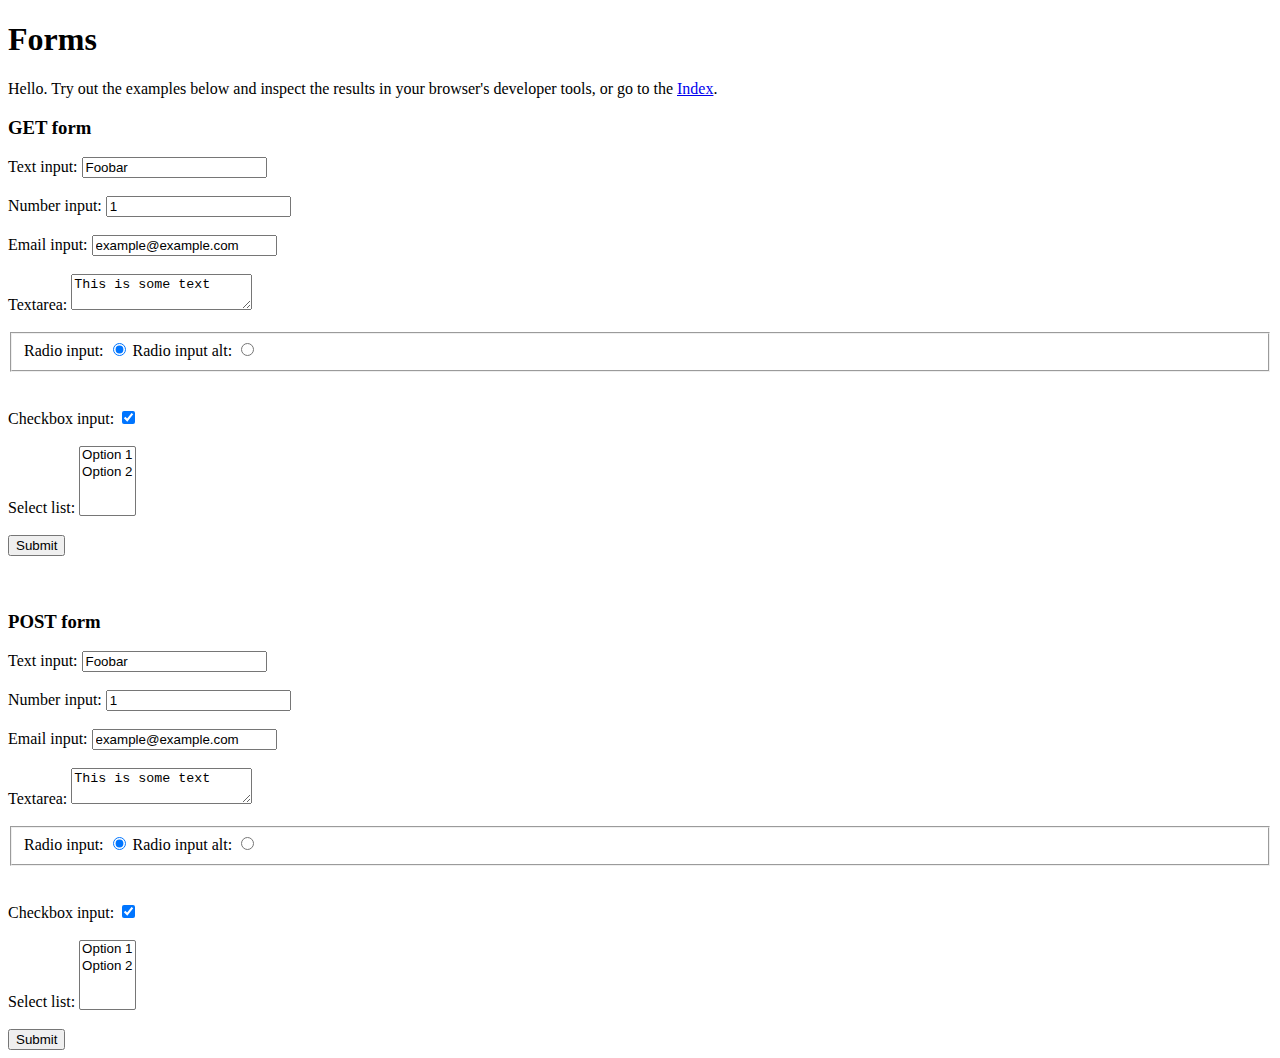
<file: lib/pjax/example/forms.html>
<!doctype html>
<html>
  <head>
    <meta charset="utf-8">
    <title>Forms</title>
    <script src="../pjax.js"></script>
    <script src="example.js"></script>
  </head>
  <body>
    <div class="body">
      <h1>Forms</h1>
      Hello. Try out the examples below and inspect the results in your browser's developer tools, or go to the <a href="index.html" class="js-Pjax">Index</a>.

      <h3>GET form</h3>

      <form action="" method="get" class="js-Pjax" id="get-form">
        <label for="get-form-text">Text input:</label>
        <input type="text" name="textInput" id="get-form-text" value="Foobar" />

        <br />
        <br />

        <label for="get-form-number">Number input:</label>
        <input type="number" name="numberInput" id="get-form-number" value="1" />

        <br />
        <br />

        <label for="get-form-email">Email input:</label>
        <input type="email" name="emailInput" id="get-form-email" value="example@example.com" />

        <br />
        <br />

        <label for="get-form-textarea">Textarea:</label>
        <textarea name="textarea" id="get-form-textarea">This is some text</textarea>

        <br />
        <br />

        <fieldset>
          <label for="get-form-radio-1">Radio input:</label>
          <input type="radio" name="radioInput" value="radio-1" checked id="get-form-radio-1" />

          <label for="get-form-radio-2">Radio input alt:</label>
          <input type="radio" name="radioInput" value="radio-2" id="get-form-radio-2" />
        </fieldset>

        <br />
        <br />

        <label for="get-form-checkbox">Checkbox input:</label>
        <input type="checkbox" name="checkboxInput" checked id="get-form-checkbox" />

        <br />
        <br />

        <label for="get-form-select">Select list:</label>
        <select multiple name="select" id="get-form-select">
          <option>
            Option 1
          </option>
          <option>
            Option 2
          </option>
        </select>

        <br />
        <br />

        <input type="submit" value="Submit" />
      </form>

      <br />
      <br />

      <h3>POST form</h3>

      <form action="" method="post" class="js-Pjax" id="post-form">
        <label for="post-form-text">Text input:</label>
        <input type="text" name="textInput" id="post-form-text" value="Foobar" />

        <br />
        <br />

        <label for="post-form-number">Number input:</label>
        <input type="number" name="numberInput" id="post-form-number" value="1" />

        <br />
        <br />

        <label for="post-form-email">Email input:</label>
        <input type="email" name="emailInput" id="post-form-email" value="example@example.com" />

        <br />
        <br />

        <label for="post-form-textarea">Textarea:</label>
        <textarea name="textarea" id="post-form-textarea">This is some text</textarea>

        <br />
        <br />

        <fieldset>
          <label for="post-form-radio-1">Radio input:</label>
          <input type="radio" name="radioInput" value="radio-1" checked id="post-form-radio-1" />

          <label for="post-form-radio-2">Radio input alt:</label>
          <input type="radio" name="radioInput" value="radio-2" id="post-form-radio-2" />
        </fieldset>

        <br />
        <br />

        <label for="post-form-checkbox">Checkbox input:</label>
        <input type="checkbox" name="checkboxInput" checked id="post-form-checkbox" />

        <br />
        <br />

        <label for="post-form-select">Select list:</label>
        <select multiple name="select" id="post-form-select">
          <option>
            Option 1
          </option>
          <option>
            Option 2
          </option>
        </select>

        <br />
        <br />

        <input type="submit" value="Submit" />
      </form>
    </div>
  </body>
</html>
</file>
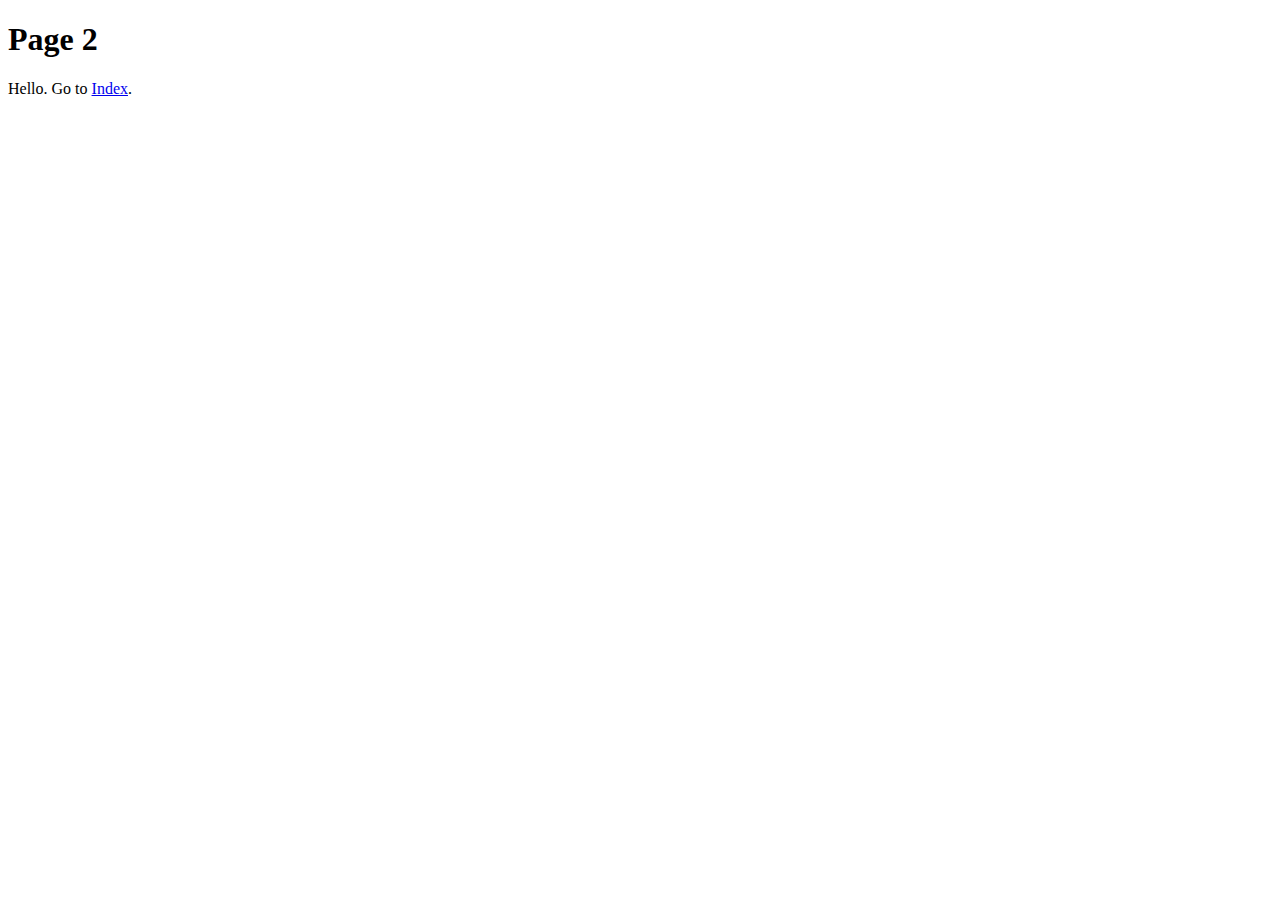
<file: lib/pjax/example/page2.html>
<!doctype html>
<html>
  <head>
    <meta charset="utf-8">
    <title>Page 2</title>
    <script src="../pjax.js"></script>
    <script src="example.js"></script>
  </head>
  <body>
    <div class="body">
      <h1>Page 2</h1>
      Hello. Go to <a href="index.html" class="js-Pjax">Index</a>.
    </div>
  </body>
</html>
</file>
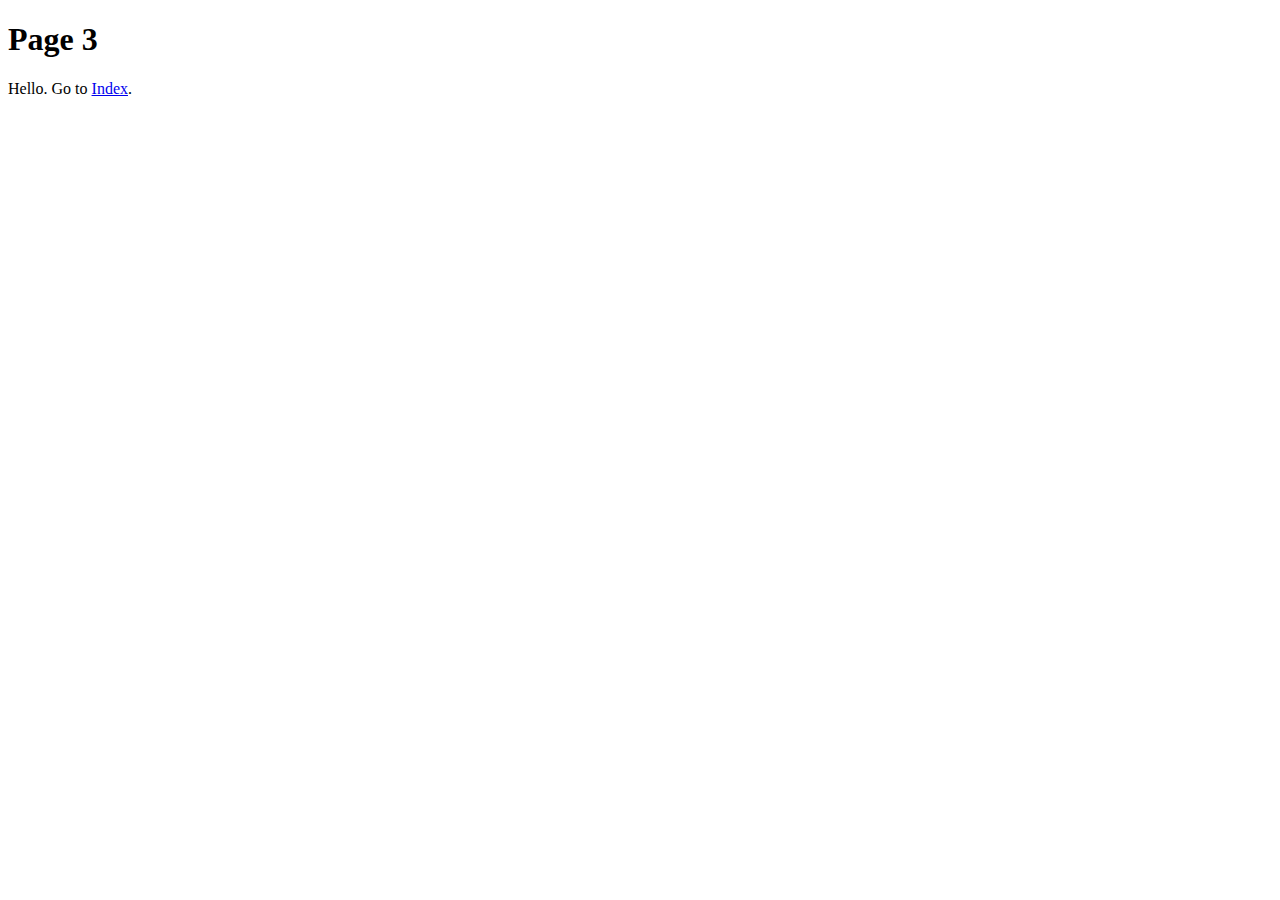
<file: lib/pjax/example/page3.html>
<!doctype html>
<html>
  <head>
    <meta charset="utf-8">
    <title>Page 3</title>
    <script src="../pjax.js"></script>
    <script src="example.js"></script>
  </head>
  <body>
    <div class="body">
      <h1>Page 3</h1>
      Hello. Go to <a href="index.html" class="js-Pjax">Index</a>.
    </div>
  </body>
</html>
</file>
<file: css/main.css>
:root {
  --body-bg-color: #f5f7f9;
  --content-bg-color: #fff;
  --card-bg-color: #f5f5f5;
  --text-color: #555;
  --blockquote-color: #666;
  --link-color: #555;
  --link-hover-color: #222;
  --brand-color: #fff;
  --brand-hover-color: #fff;
  --table-row-odd-bg-color: #f9f9f9;
  --table-row-hover-bg-color: #f5f5f5;
  --menu-item-bg-color: #f5f5f5;
  --btn-default-bg: #fff;
  --btn-default-color: #555;
  --btn-default-border-color: #555;
  --btn-default-hover-bg: #222;
  --btn-default-hover-color: #fff;
  --btn-default-hover-border-color: #222;
}
@media (prefers-color-scheme: dark) {
  :root {
    --body-bg-color: #282828;
    --content-bg-color: #333;
    --card-bg-color: #555;
    --text-color: #ccc;
    --blockquote-color: #bbb;
    --link-color: #ccc;
    --link-hover-color: #eee;
    --brand-color: #ddd;
    --brand-hover-color: #ddd;
    --table-row-odd-bg-color: #282828;
    --table-row-hover-bg-color: #363636;
    --menu-item-bg-color: #555;
    --btn-default-bg: #222;
    --btn-default-color: #ccc;
    --btn-default-border-color: #555;
    --btn-default-hover-bg: #666;
    --btn-default-hover-color: #ccc;
    --btn-default-hover-border-color: #666;
  }
  img {
    opacity: 0.75;
  }
  img:hover {
    opacity: 0.9;
  }
}
html {
  line-height: 1.15; /* 1 */
  -webkit-text-size-adjust: 100%; /* 2 */
}
body {
  margin: 0;
}
main {
  display: block;
}
h1 {
  font-size: 2em;
  margin: 0.67em 0;
}
hr {
  box-sizing: content-box; /* 1 */
  height: 0; /* 1 */
  overflow: visible; /* 2 */
}
pre {
  font-family: monospace, monospace; /* 1 */
  font-size: 1em; /* 2 */
}
a {
  background: transparent;
}
abbr[title] {
  border-bottom: none; /* 1 */
  text-decoration: underline; /* 2 */
  text-decoration: underline dotted; /* 2 */
}
b,
strong {
  font-weight: bolder;
}
code,
kbd,
samp {
  font-family: monospace, monospace; /* 1 */
  font-size: 1em; /* 2 */
}
small {
  font-size: 80%;
}
sub,
sup {
  font-size: 75%;
  line-height: 0;
  position: relative;
  vertical-align: baseline;
}
sub {
  bottom: -0.25em;
}
sup {
  top: -0.5em;
}
img {
  border-style: none;
}
button,
input,
optgroup,
select,
textarea {
  font-family: inherit; /* 1 */
  font-size: 100%; /* 1 */
  line-height: 1.15; /* 1 */
  margin: 0; /* 2 */
}
button,
input {
/* 1 */
  overflow: visible;
}
button,
select {
/* 1 */
  text-transform: none;
}
button,
[type='button'],
[type='reset'],
[type='submit'] {
  -webkit-appearance: button;
}
button::-moz-focus-inner,
[type='button']::-moz-focus-inner,
[type='reset']::-moz-focus-inner,
[type='submit']::-moz-focus-inner {
  border-style: none;
  padding: 0;
}
button:-moz-focusring,
[type='button']:-moz-focusring,
[type='reset']:-moz-focusring,
[type='submit']:-moz-focusring {
  outline: 1px dotted ButtonText;
}
fieldset {
  padding: 0.35em 0.75em 0.625em;
}
legend {
  box-sizing: border-box; /* 1 */
  color: inherit; /* 2 */
  display: table; /* 1 */
  max-width: 100%; /* 1 */
  padding: 0; /* 3 */
  white-space: normal; /* 1 */
}
progress {
  vertical-align: baseline;
}
textarea {
  overflow: auto;
}
[type='checkbox'],
[type='radio'] {
  box-sizing: border-box; /* 1 */
  padding: 0; /* 2 */
}
[type='number']::-webkit-inner-spin-button,
[type='number']::-webkit-outer-spin-button {
  height: auto;
}
[type='search'] {
  outline-offset: -2px; /* 2 */
  -webkit-appearance: textfield; /* 1 */
}
[type='search']::-webkit-search-decoration {
  -webkit-appearance: none;
}
::-webkit-file-upload-button {
  font: inherit; /* 2 */
  -webkit-appearance: button; /* 1 */
}
details {
  display: block;
}
summary {
  display: list-item;
}
template {
  display: none;
}
[hidden] {
  display: none;
}
::selection {
  background: #262a30;
  color: #eee;
}
html,
body {
  height: 100%;
}
body {
  background: var(--body-bg-color);
  color: var(--text-color);
  font-family: 'Lato', "PingFang SC", "Microsoft YaHei", sans-serif;
  font-size: 1em;
  line-height: 2;
}
@media (max-width: 991px) {
  body {
    padding-left: 0 !important;
    padding-right: 0 !important;
  }
}
h1,
h2,
h3,
h4,
h5,
h6 {
  font-family: 'Lato', "PingFang SC", "Microsoft YaHei", sans-serif;
  font-weight: bold;
  line-height: 1.5;
  margin: 20px 0 15px;
}
h1 {
  font-size: 1.5em;
}
h2 {
  font-size: 1.375em;
}
h3 {
  font-size: 1.25em;
}
h4 {
  font-size: 1.125em;
}
h5 {
  font-size: 1em;
}
h6 {
  font-size: 0.875em;
}
p {
  margin: 0 0 20px 0;
}
a,
span.exturl {
  border-bottom: 1px solid #999;
  color: var(--link-color);
  outline: 0;
  text-decoration: none;
  overflow-wrap: break-word;
  word-wrap: break-word;
  cursor: pointer;
}
a:hover,
span.exturl:hover {
  border-bottom-color: var(--link-hover-color);
  color: var(--link-hover-color);
}
iframe,
img,
video {
  display: block;
  margin-left: auto;
  margin-right: auto;
  max-width: 100%;
}
hr {
  background-image: repeating-linear-gradient(-45deg, #ddd, #ddd 4px, transparent 4px, transparent 8px);
  border: 0;
  height: 3px;
  margin: 40px 0;
}
blockquote {
  border-left: 4px solid #ddd;
  color: var(--blockquote-color);
  margin: 0;
  padding: 0 15px;
}
blockquote cite::before {
  content: '-';
  padding: 0 5px;
}
dt {
  font-weight: bold;
}
dd {
  margin: 0;
  padding: 0;
}
kbd {
  background-color: #f5f5f5;
  background-image: linear-gradient(#eee, #fff, #eee);
  border: 1px solid #ccc;
  border-radius: 0.2em;
  box-shadow: 0.1em 0.1em 0.2em rgba(0,0,0,0.1);
  color: #555;
  font-family: inherit;
  padding: 0.1em 0.3em;
  white-space: nowrap;
}
.table-container {
  overflow: auto;
}
table {
  border-collapse: collapse;
  border-spacing: 0;
  font-size: 0.875em;
  margin: 0 0 20px 0;
  width: 100%;
}
tbody tr:nth-of-type(odd) {
  background: var(--table-row-odd-bg-color);
}
tbody tr:hover {
  background: var(--table-row-hover-bg-color);
}
caption,
th,
td {
  font-weight: normal;
  padding: 8px;
  vertical-align: middle;
}
th,
td {
  border: 1px solid #ddd;
  border-bottom: 3px solid #ddd;
}
th {
  font-weight: 700;
  padding-bottom: 10px;
}
td {
  border-bottom-width: 1px;
}
.btn {
  background: var(--btn-default-bg);
  border: 2px solid var(--btn-default-border-color);
  border-radius: 2px;
  color: var(--btn-default-color);
  display: inline-block;
  font-size: 0.875em;
  line-height: 2;
  padding: 0 20px;
  text-decoration: none;
  transition-property: background-color;
  transition-delay: 0s;
  transition-duration: 0.2s;
  transition-timing-function: ease-in-out;
}
.btn:hover {
  background: var(--btn-default-hover-bg);
  border-color: var(--btn-default-hover-border-color);
  color: var(--btn-default-hover-color);
}
.btn + .btn {
  margin: 0 0 8px 8px;
}
.btn .fa-fw {
  text-align: left;
  width: 1.285714285714286em;
}
.toggle {
  line-height: 0;
}
.toggle .toggle-line {
  background: #fff;
  display: inline-block;
  height: 2px;
  left: 0;
  position: relative;
  top: 0;
  transition: all 0.4s;
  vertical-align: top;
  width: 100%;
}
.toggle .toggle-line:not(:first-child) {
  margin-top: 3px;
}
.toggle.toggle-arrow .toggle-line-first {
  left: 50%;
  top: 2px;
  transform: rotate(45deg);
  width: 50%;
}
.toggle.toggle-arrow .toggle-line-middle {
  left: 2px;
  width: 90%;
}
.toggle.toggle-arrow .toggle-line-last {
  left: 50%;
  top: -2px;
  transform: rotate(-45deg);
  width: 50%;
}
.toggle.toggle-close .toggle-line-first {
  transform: rotate(-45deg);
  top: 5px;
}
.toggle.toggle-close .toggle-line-middle {
  opacity: 0;
}
.toggle.toggle-close .toggle-line-last {
  transform: rotate(45deg);
  top: -5px;
}
.highlight,
pre {
  background: #f7f7f7;
  color: #4d4d4c;
  line-height: 1.6;
  margin: 0 auto 20px;
}
pre,
code {
  font-family: consolas, Menlo, monospace, "PingFang SC", "Microsoft YaHei";
}
code {
  background: #eee;
  border-radius: 3px;
  color: #555;
  padding: 2px 4px;
  overflow-wrap: break-word;
  word-wrap: break-word;
}
.highlight *::selection {
  background: #d6d6d6;
}
.highlight pre {
  border: 0;
  margin: 0;
  padding: 10px 0;
}
.highlight table {
  border: 0;
  margin: 0;
  width: auto;
}
.highlight td {
  border: 0;
  padding: 0;
}
.highlight figcaption {
  background: #eff2f3;
  color: #4d4d4c;
  display: flex;
  font-size: 0.875em;
  justify-content: space-between;
  line-height: 1.2;
  padding: 0.5em;
}
.highlight figcaption a {
  color: #4d4d4c;
}
.highlight figcaption a:hover {
  border-bottom-color: #4d4d4c;
}
.highlight .gutter {
  -moz-user-select: none;
  -ms-user-select: none;
  -webkit-user-select: none;
  user-select: none;
}
.highlight .gutter pre {
  background: #eff2f3;
  color: #869194;
  padding-left: 10px;
  padding-right: 10px;
  text-align: right;
}
.highlight .code pre {
  background: #f7f7f7;
  padding-left: 10px;
  width: 100%;
}
.gist table {
  width: auto;
}
.gist table td {
  border: 0;
}
pre {
  overflow: auto;
  padding: 10px;
}
pre code {
  background: none;
  color: #4d4d4c;
  font-size: 0.875em;
  padding: 0;
  text-shadow: none;
}
pre .deletion {
  background: #fdd;
}
pre .addition {
  background: #dfd;
}
pre .meta {
  color: #eab700;
  -moz-user-select: none;
  -ms-user-select: none;
  -webkit-user-select: none;
  user-select: none;
}
pre .comment {
  color: #8e908c;
}
pre .variable,
pre .attribute,
pre .tag,
pre .name,
pre .regexp,
pre .ruby .constant,
pre .xml .tag .title,
pre .xml .pi,
pre .xml .doctype,
pre .html .doctype,
pre .css .id,
pre .css .class,
pre .css .pseudo {
  color: #c82829;
}
pre .number,
pre .preprocessor,
pre .built_in,
pre .builtin-name,
pre .literal,
pre .params,
pre .constant,
pre .command {
  color: #f5871f;
}
pre .ruby .class .title,
pre .css .rules .attribute,
pre .string,
pre .symbol,
pre .value,
pre .inheritance,
pre .header,
pre .ruby .symbol,
pre .xml .cdata,
pre .special,
pre .formula {
  color: #718c00;
}
pre .title,
pre .css .hexcolor {
  color: #3e999f;
}
pre .function,
pre .python .decorator,
pre .python .title,
pre .ruby .function .title,
pre .ruby .title .keyword,
pre .perl .sub,
pre .javascript .title,
pre .coffeescript .title {
  color: #4271ae;
}
pre .keyword,
pre .javascript .function {
  color: #8959a8;
}
.blockquote-center {
  border-left: none;
  margin: 40px 0;
  padding: 0;
  position: relative;
  text-align: center;
}
.blockquote-center .fa {
  display: block;
  opacity: 0.6;
  position: absolute;
  width: 100%;
}
.blockquote-center .fa-quote-left {
  border-top: 1px solid #ccc;
  text-align: left;
  top: -20px;
}
.blockquote-center .fa-quote-right {
  border-bottom: 1px solid #ccc;
  text-align: right;
  bottom: -20px;
}
.blockquote-center p,
.blockquote-center div {
  text-align: center;
}
.post-body .group-picture img {
  margin: 0 auto;
  padding: 0 3px;
}
.group-picture-row {
  margin-bottom: 6px;
  overflow: hidden;
}
.group-picture-column {
  float: left;
  margin-bottom: 10px;
}
.post-body .label {
  color: #555;
  display: inline;
  padding: 0 2px;
}
.post-body .label.default {
  background: #f0f0f0;
}
.post-body .label.primary {
  background: #efe6f7;
}
.post-body .label.info {
  background: #e5f2f8;
}
.post-body .label.success {
  background: #e7f4e9;
}
.post-body .label.warning {
  background: #fcf6e1;
}
.post-body .label.danger {
  background: #fae8eb;
}
.post-body .tabs {
  margin-bottom: 20px;
}
.post-body .tabs,
.tabs-comment {
  display: block;
  padding-top: 10px;
  position: relative;
}
.post-body .tabs ul.nav-tabs,
.tabs-comment ul.nav-tabs {
  display: flex;
  flex-wrap: wrap;
  margin: 0;
  margin-bottom: -1px;
  padding: 0;
}
@media (max-width: 413px) {
  .post-body .tabs ul.nav-tabs,
  .tabs-comment ul.nav-tabs {
    display: block;
    margin-bottom: 5px;
  }
}
.post-body .tabs ul.nav-tabs li.tab,
.tabs-comment ul.nav-tabs li.tab {
  border-bottom: 1px solid #ddd;
  border-left: 1px solid transparent;
  border-right: 1px solid transparent;
  border-top: 3px solid transparent;
  flex-grow: 1;
  list-style-type: none;
  border-radius: 0 0 0 0;
}
@media (max-width: 413px) {
  .post-body .tabs ul.nav-tabs li.tab,
  .tabs-comment ul.nav-tabs li.tab {
    border-bottom: 1px solid transparent;
    border-left: 3px solid transparent;
    border-right: 1px solid transparent;
    border-top: 1px solid transparent;
  }
}
@media (max-width: 413px) {
  .post-body .tabs ul.nav-tabs li.tab,
  .tabs-comment ul.nav-tabs li.tab {
    border-radius: 0;
  }
}
.post-body .tabs ul.nav-tabs li.tab a,
.tabs-comment ul.nav-tabs li.tab a {
  border-bottom: initial;
  display: block;
  line-height: 1.8;
  outline: 0;
  padding: 0.25em 0.75em;
  text-align: center;
  transition-delay: 0s;
  transition-duration: 0.2s;
  transition-timing-function: ease-out;
}
.post-body .tabs ul.nav-tabs li.tab a i,
.tabs-comment ul.nav-tabs li.tab a i {
  width: 1.285714285714286em;
}
.post-body .tabs ul.nav-tabs li.tab.active,
.tabs-comment ul.nav-tabs li.tab.active {
  border-bottom: 1px solid transparent;
  border-left: 1px solid #ddd;
  border-right: 1px solid #ddd;
  border-top: 3px solid #fc6423;
}
@media (max-width: 413px) {
  .post-body .tabs ul.nav-tabs li.tab.active,
  .tabs-comment ul.nav-tabs li.tab.active {
    border-bottom: 1px solid #ddd;
    border-left: 3px solid #fc6423;
    border-right: 1px solid #ddd;
    border-top: 1px solid #ddd;
  }
}
.post-body .tabs ul.nav-tabs li.tab.active a,
.tabs-comment ul.nav-tabs li.tab.active a {
  color: var(--link-color);
  cursor: default;
}
.post-body .tabs .tab-content .tab-pane,
.tabs-comment .tab-content .tab-pane {
  border: 1px solid #ddd;
  border-top: 0;
  padding: 20px 20px 0 20px;
  border-radius: 0;
}
.post-body .tabs .tab-content .tab-pane:not(.active),
.tabs-comment .tab-content .tab-pane:not(.active) {
  display: none;
}
.post-body .tabs .tab-content .tab-pane.active,
.tabs-comment .tab-content .tab-pane.active {
  display: block;
}
.post-body .tabs .tab-content .tab-pane.active:nth-of-type(1),
.tabs-comment .tab-content .tab-pane.active:nth-of-type(1) {
  border-radius: 0 0 0 0;
}
@media (max-width: 413px) {
  .post-body .tabs .tab-content .tab-pane.active:nth-of-type(1),
  .tabs-comment .tab-content .tab-pane.active:nth-of-type(1) {
    border-radius: 0;
  }
}
.post-body .note {
  border-radius: 3px;
  margin-bottom: 20px;
  padding: 1em;
  position: relative;
  border: 1px solid #eee;
  border-left-width: 5px;
}
.post-body .note h2,
.post-body .note h3,
.post-body .note h4,
.post-body .note h5,
.post-body .note h6 {
  margin-top: 0;
  border-bottom: initial;
  margin-bottom: 0;
  padding-top: 0;
}
.post-body .note p:first-child,
.post-body .note ul:first-child,
.post-body .note ol:first-child,
.post-body .note table:first-child,
.post-body .note pre:first-child,
.post-body .note blockquote:first-child,
.post-body .note img:first-child {
  margin-top: 0;
}
.post-body .note p:last-child,
.post-body .note ul:last-child,
.post-body .note ol:last-child,
.post-body .note table:last-child,
.post-body .note pre:last-child,
.post-body .note blockquote:last-child,
.post-body .note img:last-child {
  margin-bottom: 0;
}
.post-body .note.default {
  border-left-color: #777;
}
.post-body .note.default h2,
.post-body .note.default h3,
.post-body .note.default h4,
.post-body .note.default h5,
.post-body .note.default h6 {
  color: #777;
}
.post-body .note.primary {
  border-left-color: #6f42c1;
}
.post-body .note.primary h2,
.post-body .note.primary h3,
.post-body .note.primary h4,
.post-body .note.primary h5,
.post-body .note.primary h6 {
  color: #6f42c1;
}
.post-body .note.info {
  border-left-color: #428bca;
}
.post-body .note.info h2,
.post-body .note.info h3,
.post-body .note.info h4,
.post-body .note.info h5,
.post-body .note.info h6 {
  color: #428bca;
}
.post-body .note.success {
  border-left-color: #5cb85c;
}
.post-body .note.success h2,
.post-body .note.success h3,
.post-body .note.success h4,
.post-body .note.success h5,
.post-body .note.success h6 {
  color: #5cb85c;
}
.post-body .note.warning {
  border-left-color: #f0ad4e;
}
.post-body .note.warning h2,
.post-body .note.warning h3,
.post-body .note.warning h4,
.post-body .note.warning h5,
.post-body .note.warning h6 {
  color: #f0ad4e;
}
.post-body .note.danger {
  border-left-color: #d9534f;
}
.post-body .note.danger h2,
.post-body .note.danger h3,
.post-body .note.danger h4,
.post-body .note.danger h5,
.post-body .note.danger h6 {
  color: #d9534f;
}
.pagination .prev,
.pagination .next,
.pagination .page-number,
.pagination .space {
  display: inline-block;
  margin: 0 10px;
  padding: 0 11px;
  position: relative;
  top: -1px;
}
@media (max-width: 767px) {
  .pagination .prev,
  .pagination .next,
  .pagination .page-number,
  .pagination .space {
    margin: 0 5px;
  }
}
.pagination {
  border-top: 1px solid #eee;
  margin: 120px 0 0;
  text-align: center;
}
.pagination .prev,
.pagination .next,
.pagination .page-number {
  border-bottom: 0;
  border-top: 1px solid #eee;
  transition-property: border-color;
  transition-delay: 0s;
  transition-duration: 0.2s;
  transition-timing-function: ease-in-out;
}
.pagination .prev:hover,
.pagination .next:hover,
.pagination .page-number:hover {
  border-top-color: #222;
}
.pagination .space {
  margin: 0;
  padding: 0;
}
.pagination .prev {
  margin-left: 0;
}
.pagination .next {
  margin-right: 0;
}
.pagination .page-number.current {
  background: #ccc;
  border-top-color: #ccc;
  color: #fff;
}
@media (max-width: 767px) {
  .pagination {
    border-top: none;
  }
  .pagination .prev,
  .pagination .next,
  .pagination .page-number {
    border-bottom: 1px solid #eee;
    border-top: 0;
    margin-bottom: 10px;
    padding: 0 10px;
  }
  .pagination .prev:hover,
  .pagination .next:hover,
  .pagination .page-number:hover {
    border-bottom-color: #222;
  }
}
.comments {
  margin-top: 60px;
  overflow: hidden;
}
.comment-button-group {
  display: flex;
  flex-wrap: wrap-reverse;
  justify-content: center;
  margin: 1em 0;
}
.comment-button-group .comment-button {
  margin: 0.1em 0.2em;
}
.comment-button-group .comment-button.active {
  background: var(--btn-default-hover-bg);
  border-color: var(--btn-default-hover-border-color);
  color: var(--btn-default-hover-color);
}
.comment-position {
  display: none;
}
.comment-position.active {
  display: block;
}
.tabs-comment {
  background: var(--content-bg-color);
  margin-top: 4em;
  padding-top: 0;
}
.tabs-comment .comments {
  border: 0;
  box-shadow: none;
  margin-top: 0;
  padding-top: 0;
}
.container {
  min-height: 100%;
  position: relative;
}
.main-inner {
  margin: 0 auto;
  width: calc(100% - 20px);
}
@media (min-width: 1200px) {
  .main-inner {
    width: 1160px;
  }
}
@media (min-width: 1600px) {
  .main-inner {
    width: 73%;
  }
}
@media (max-width: 767px) {
  .content-wrap {
    padding: 0 20px;
  }
}
.header {
  background: transparent;
}
.header-inner {
  margin: 0 auto;
  width: calc(100% - 20px);
}
@media (min-width: 1200px) {
  .header-inner {
    width: 1160px;
  }
}
@media (min-width: 1600px) {
  .header-inner {
    width: 73%;
  }
}
.site-brand-container {
  display: flex;
  flex-shrink: 0;
  padding: 0 10px;
}
.headband {
  background: #222;
  height: 3px;
}
.site-meta {
  flex-grow: 1;
  text-align: center;
}
@media (max-width: 767px) {
  .site-meta {
    text-align: center;
  }
}
.brand {
  border-bottom: none;
  color: var(--brand-color);
  display: inline-block;
  line-height: 1.375em;
  padding: 0 40px;
  position: relative;
}
.brand:hover {
  color: var(--brand-hover-color);
}
.site-title {
  font-family: 'Lato', "PingFang SC", "Microsoft YaHei", sans-serif;
  font-size: 1.375em;
  font-weight: normal;
  margin: 0;
}
.site-subtitle {
  color: #ddd;
  font-size: 0.8125em;
  margin: 10px 0;
}
.use-motion .brand {
  opacity: 0;
}
.use-motion .site-title,
.use-motion .site-subtitle,
.use-motion .custom-logo-image {
  opacity: 0;
  position: relative;
  top: -10px;
}
.site-nav-toggle,
.site-nav-right {
  display: none;
}
@media (max-width: 767px) {
  .site-nav-toggle,
  .site-nav-right {
    display: flex;
    flex-direction: column;
    justify-content: center;
  }
}
.site-nav-toggle .toggle,
.site-nav-right .toggle {
  color: var(--text-color);
  padding: 10px;
  width: 22px;
}
.site-nav-toggle .toggle .toggle-line,
.site-nav-right .toggle .toggle-line {
  background: var(--text-color);
  border-radius: 1px;
}
.site-nav {
  display: block;
}
@media (max-width: 767px) {
  .site-nav {
    clear: both;
    display: none;
  }
}
.site-nav.site-nav-on {
  display: block;
}
.menu {
  margin-top: 20px;
  padding-left: 0;
  text-align: center;
}
.menu-item {
  display: inline-block;
  list-style: none;
  margin: 0 10px;
}
@media (max-width: 767px) {
  .menu-item {
    display: block;
    margin-top: 10px;
  }
  .menu-item.menu-item-search {
    display: none;
  }
}
.menu-item a,
.menu-item span.exturl {
  border-bottom: 0;
  display: block;
  font-size: 0.8125em;
  transition-property: border-color;
  transition-delay: 0s;
  transition-duration: 0.2s;
  transition-timing-function: ease-in-out;
}
@media (hover: none) {
  .menu-item a:hover,
  .menu-item span.exturl:hover {
    border-bottom-color: transparent !important;
  }
}
.menu-item .fa,
.menu-item .fab,
.menu-item .far,
.menu-item .fas {
  margin-right: 8px;
}
.menu-item .badge {
  display: inline-block;
  font-weight: bold;
  line-height: 1;
  margin-left: 0.35em;
  margin-top: 0.35em;
  text-align: center;
  white-space: nowrap;
}
@media (max-width: 767px) {
  .menu-item .badge {
    float: right;
    margin-left: 0;
  }
}
.menu-item-active a,
.menu .menu-item a:hover,
.menu .menu-item span.exturl:hover {
  background: var(--menu-item-bg-color);
}
.use-motion .menu-item {
  opacity: 0;
}
.sidebar {
  background: #222;
  bottom: 0;
  box-shadow: inset 0 2px 6px #000;
  position: fixed;
  top: 0;
}
@media (max-width: 991px) {
  .sidebar {
    display: none;
  }
}
.sidebar-inner {
  color: #999;
  padding: 18px 10px;
  text-align: center;
}
.cc-license {
  margin-top: 10px;
  text-align: center;
}
.cc-license .cc-opacity {
  border-bottom: none;
  opacity: 0.7;
}
.cc-license .cc-opacity:hover {
  opacity: 0.9;
}
.cc-license img {
  display: inline-block;
}
.site-author-image {
  border: 1px solid #eee;
  display: block;
  margin: 0 auto;
  max-width: 120px;
  padding: 2px;
}
.site-author-name {
  color: var(--text-color);
  font-weight: 600;
  margin: 0;
  text-align: center;
}
.site-description {
  color: #999;
  font-size: 0.8125em;
  margin-top: 0;
  text-align: center;
}
.links-of-author {
  margin-top: 15px;
}
.links-of-author a,
.links-of-author span.exturl {
  border-bottom-color: #555;
  display: inline-block;
  font-size: 0.8125em;
  margin-bottom: 10px;
  margin-right: 10px;
  vertical-align: middle;
}
.links-of-author a::before,
.links-of-author span.exturl::before {
  background: #85deff;
  border-radius: 50%;
  content: ' ';
  display: inline-block;
  height: 4px;
  margin-right: 3px;
  vertical-align: middle;
  width: 4px;
}
.sidebar-button {
  margin-top: 15px;
}
.sidebar-button a {
  border: 1px solid #fc6423;
  border-radius: 4px;
  color: #fc6423;
  display: inline-block;
  padding: 0 15px;
}
.sidebar-button a .fa,
.sidebar-button a .fab,
.sidebar-button a .far,
.sidebar-button a .fas {
  margin-right: 5px;
}
.sidebar-button a:hover {
  background: #fc6423;
  border: 1px solid #fc6423;
  color: #fff;
}
.sidebar-button a:hover .fa,
.sidebar-button a:hover .fab,
.sidebar-button a:hover .far,
.sidebar-button a:hover .fas {
  color: #fff;
}
.links-of-blogroll {
  font-size: 0.8125em;
  margin-top: 10px;
}
.links-of-blogroll-title {
  font-size: 0.875em;
  font-weight: 600;
  margin-top: 0;
}
.links-of-blogroll-list {
  list-style: none;
  margin: 0;
  padding: 0;
}
#sidebar-dimmer {
  display: none;
}
@media (max-width: 767px) {
  #sidebar-dimmer {
    background: #000;
    display: block;
    height: 100%;
    left: 100%;
    opacity: 0;
    position: fixed;
    top: 0;
    width: 100%;
    z-index: 1100;
  }
  .sidebar-active + #sidebar-dimmer {
    opacity: 0.7;
    transform: translateX(-100%);
    transition: opacity 0.5s;
  }
}
.sidebar-nav {
  margin: 0;
  padding-bottom: 20px;
  padding-left: 0;
}
.sidebar-nav li {
  border-bottom: 1px solid transparent;
  color: var(--text-color);
  cursor: pointer;
  display: inline-block;
  font-size: 0.875em;
}
.sidebar-nav li.sidebar-nav-overview {
  margin-left: 10px;
}
.sidebar-nav li:hover {
  color: #fc6423;
}
.sidebar-nav .sidebar-nav-active {
  border-bottom-color: #fc6423;
  color: #fc6423;
}
.sidebar-nav .sidebar-nav-active:hover {
  color: #fc6423;
}
.sidebar-panel {
  display: none;
  overflow-x: hidden;
  overflow-y: auto;
}
.sidebar-panel-active {
  display: block;
}
.sidebar-toggle {
  background: #222;
  bottom: 45px;
  cursor: pointer;
  height: 14px;
  left: 30px;
  padding: 5px;
  position: fixed;
  width: 14px;
  z-index: 1300;
}
@media (max-width: 991px) {
  .sidebar-toggle {
    left: 20px;
    opacity: 0.8;
    display: none;
  }
}
.sidebar-toggle:hover .toggle-line {
  background: #fc6423;
}
.post-toc {
  font-size: 0.875em;
}
.post-toc ol {
  list-style: none;
  margin: 0;
  padding: 0 2px 5px 10px;
  text-align: left;
}
.post-toc ol > ol {
  padding-left: 0;
}
.post-toc ol a {
  transition-property: all;
  transition-delay: 0s;
  transition-duration: 0.2s;
  transition-timing-function: ease-in-out;
}
.post-toc .nav-item {
  line-height: 1.8;
  overflow: hidden;
  text-overflow: ellipsis;
  white-space: nowrap;
}
.post-toc .nav .nav-child {
  display: none;
}
.post-toc .nav .active > .nav-child {
  display: block;
}
.post-toc .nav .active-current > .nav-child {
  display: block;
}
.post-toc .nav .active-current > .nav-child > .nav-item {
  display: block;
}
.post-toc .nav .active > a {
  border-bottom-color: #fc6423;
  color: #fc6423;
}
.post-toc .nav .active-current > a {
  color: #fc6423;
}
.post-toc .nav .active-current > a:hover {
  color: #fc6423;
}
.site-state {
  display: flex;
  justify-content: center;
  line-height: 1.4;
  margin-top: 10px;
  overflow: hidden;
  text-align: center;
  white-space: nowrap;
}
.site-state-item {
  padding: 0 15px;
}
.site-state-item:not(:first-child) {
  border-left: 1px solid #eee;
}
.site-state-item a {
  border-bottom: none;
}
.site-state-item-count {
  display: block;
  font-size: 1em;
  font-weight: 600;
  text-align: center;
}
.site-state-item-name {
  color: #999;
  font-size: 0.8125em;
}
.footer {
  color: #999;
  font-size: 0.875em;
  padding: 20px 0;
}
.footer.footer-fixed {
  bottom: 0;
  left: 0;
  position: absolute;
  right: 0;
}
.footer-inner {
  box-sizing: border-box;
  margin: 0 auto;
  text-align: center;
  width: calc(100% - 20px);
}
@media (min-width: 1200px) {
  .footer-inner {
    width: 1160px;
  }
}
@media (min-width: 1600px) {
  .footer-inner {
    width: 73%;
  }
}
.languages {
  display: inline-block;
  font-size: 1.125em;
  position: relative;
}
.languages .lang-select-label span {
  margin: 0 0.5em;
}
.languages .lang-select {
  height: 100%;
  left: 0;
  opacity: 0;
  position: absolute;
  top: 0;
  width: 100%;
}
.with-love {
  color: #ff0000;
  display: inline-block;
  margin: 0 5px;
}
.powered-by,
.theme-info {
  display: inline-block;
}
@-moz-keyframes iconAnimate {
  0%, 100% {
    transform: scale(1);
  }
  10%, 30% {
    transform: scale(0.9);
  }
  20%, 40%, 60%, 80% {
    transform: scale(1.1);
  }
  50%, 70% {
    transform: scale(1.1);
  }
}
@-webkit-keyframes iconAnimate {
  0%, 100% {
    transform: scale(1);
  }
  10%, 30% {
    transform: scale(0.9);
  }
  20%, 40%, 60%, 80% {
    transform: scale(1.1);
  }
  50%, 70% {
    transform: scale(1.1);
  }
}
@-o-keyframes iconAnimate {
  0%, 100% {
    transform: scale(1);
  }
  10%, 30% {
    transform: scale(0.9);
  }
  20%, 40%, 60%, 80% {
    transform: scale(1.1);
  }
  50%, 70% {
    transform: scale(1.1);
  }
}
@keyframes iconAnimate {
  0%, 100% {
    transform: scale(1);
  }
  10%, 30% {
    transform: scale(0.9);
  }
  20%, 40%, 60%, 80% {
    transform: scale(1.1);
  }
  50%, 70% {
    transform: scale(1.1);
  }
}
.back-to-top {
  font-size: 12px;
  text-align: center;
  transition-delay: 0s;
  transition-duration: 0.2s;
  transition-timing-function: ease-in-out;
}
.back-to-top {
  background: #222;
  bottom: -100px;
  box-sizing: border-box;
  color: #fff;
  cursor: pointer;
  left: 30px;
  opacity: 0.6;
  padding: 0 6px;
  position: fixed;
  transition-property: bottom;
  z-index: 1300;
  width: 24px;
}
.back-to-top span {
  display: none;
}
.back-to-top:hover {
  color: #fc6423;
}
.back-to-top.back-to-top-on {
  bottom: 30px;
}
@media (max-width: 991px) {
  .back-to-top {
    left: 20px;
    opacity: 0.8;
  }
}
.post-body {
  font-family: 'Lato', "PingFang SC", "Microsoft YaHei", sans-serif;
  overflow-wrap: break-word;
  word-wrap: break-word;
}
@media (min-width: 1200px) {
  .post-body {
    font-size: 1.125em;
  }
}
.post-body .exturl .fa {
  font-size: 0.875em;
  margin-left: 4px;
}
.post-body .image-caption,
.post-body .figure .caption {
  color: #999;
  font-size: 0.875em;
  font-weight: bold;
  line-height: 1;
  margin: -20px auto 15px;
  text-align: center;
}
.post-sticky-flag {
  display: inline-block;
  transform: rotate(30deg);
}
.post-button {
  margin-top: 40px;
  text-align: center;
}
.use-motion .post-block,
.use-motion .pagination,
.use-motion .comments {
  opacity: 0;
}
.use-motion .post-header {
  opacity: 0;
}
.use-motion .post-body {
  opacity: 0;
}
.use-motion .collection-header {
  opacity: 0;
}
.posts-collapse {
  margin-left: 35px;
  position: relative;
}
@media (max-width: 767px) {
  .posts-collapse {
    margin-left: 0px;
    margin-right: 0px;
  }
}
.posts-collapse .collection-title {
  font-size: 1.125em;
  position: relative;
}
.posts-collapse .collection-title::before {
  background: #999;
  border: 1px solid #fff;
  border-radius: 50%;
  content: ' ';
  height: 10px;
  left: 0;
  margin-left: -6px;
  margin-top: -4px;
  position: absolute;
  top: 50%;
  width: 10px;
}
.posts-collapse .collection-year {
  font-size: 1.5em;
  font-weight: bold;
  margin: 60px 0;
  position: relative;
}
.posts-collapse .collection-year::before {
  background: #bbb;
  border-radius: 50%;
  content: ' ';
  height: 8px;
  left: 0;
  margin-left: -4px;
  margin-top: -4px;
  position: absolute;
  top: 50%;
  width: 8px;
}
.posts-collapse .collection-header {
  display: block;
  margin: 0 0 0 20px;
}
.posts-collapse .collection-header small {
  color: #bbb;
  margin-left: 5px;
}
.posts-collapse .post-header {
  border-bottom: 1px dashed #ccc;
  margin: 30px 0;
  padding-left: 15px;
  position: relative;
  transition-property: border;
  transition-delay: 0s;
  transition-duration: 0.2s;
  transition-timing-function: ease-in-out;
}
.posts-collapse .post-header::before {
  background: #bbb;
  border: 1px solid #fff;
  border-radius: 50%;
  content: ' ';
  height: 6px;
  left: 0;
  margin-left: -4px;
  position: absolute;
  top: 0.75em;
  transition-property: background;
  width: 6px;
  transition-delay: 0s;
  transition-duration: 0.2s;
  transition-timing-function: ease-in-out;
}
.posts-collapse .post-header:hover {
  border-bottom-color: #666;
}
.posts-collapse .post-header:hover::before {
  background: #222;
}
.posts-collapse .post-meta {
  display: inline;
  font-size: 0.75em;
  margin-right: 10px;
}
.posts-collapse .post-title {
  display: inline;
}
.posts-collapse .post-title a,
.posts-collapse .post-title span.exturl {
  border-bottom: none;
  color: var(--link-color);
}
.posts-collapse .post-title .fa-external-link-alt {
  font-size: 0.875em;
  margin-left: 5px;
}
.posts-collapse::before {
  background: #f5f5f5;
  content: ' ';
  height: 100%;
  left: 0;
  margin-left: -2px;
  position: absolute;
  top: 1.25em;
  width: 4px;
}
.post-eof {
  background: #ccc;
  height: 1px;
  margin: 80px auto 60px;
  text-align: center;
  width: 8%;
}
.post-block:last-of-type .post-eof {
  display: none;
}
.content {
  padding-top: 40px;
}
@media (min-width: 992px) {
  .post-body {
    text-align: justify;
  }
}
@media (max-width: 991px) {
  .post-body {
    text-align: justify;
  }
}
.post-body h1,
.post-body h2,
.post-body h3,
.post-body h4,
.post-body h5,
.post-body h6 {
  padding-top: 10px;
}
.post-body h1 .header-anchor,
.post-body h2 .header-anchor,
.post-body h3 .header-anchor,
.post-body h4 .header-anchor,
.post-body h5 .header-anchor,
.post-body h6 .header-anchor {
  border-bottom-style: none;
  color: #ccc;
  float: right;
  margin-left: 10px;
  visibility: hidden;
}
.post-body h1 .header-anchor:hover,
.post-body h2 .header-anchor:hover,
.post-body h3 .header-anchor:hover,
.post-body h4 .header-anchor:hover,
.post-body h5 .header-anchor:hover,
.post-body h6 .header-anchor:hover {
  color: inherit;
}
.post-body h1:hover .header-anchor,
.post-body h2:hover .header-anchor,
.post-body h3:hover .header-anchor,
.post-body h4:hover .header-anchor,
.post-body h5:hover .header-anchor,
.post-body h6:hover .header-anchor {
  visibility: visible;
}
.post-body iframe,
.post-body img,
.post-body video {
  margin-bottom: 20px;
}
.post-body .video-container {
  height: 0;
  margin-bottom: 20px;
  overflow: hidden;
  padding-top: 75%;
  position: relative;
  width: 100%;
}
.post-body .video-container iframe,
.post-body .video-container object,
.post-body .video-container embed {
  height: 100%;
  left: 0;
  margin: 0;
  position: absolute;
  top: 0;
  width: 100%;
}
.post-gallery {
  align-items: center;
  display: grid;
  grid-gap: 10px;
  grid-template-columns: 1fr 1fr 1fr;
  margin-bottom: 20px;
}
@media (max-width: 767px) {
  .post-gallery {
    grid-template-columns: 1fr 1fr;
  }
}
.post-gallery a {
  border: 0;
}
.post-gallery img {
  margin: 0;
}
.posts-expand .post-header {
  font-size: 1.125em;
}
.posts-expand .post-title {
  font-size: 1.5em;
  font-weight: normal;
  margin: initial;
  text-align: center;
  overflow-wrap: break-word;
  word-wrap: break-word;
}
.posts-expand .post-title-link {
  border-bottom: none;
  color: var(--link-color);
  display: inline-block;
  position: relative;
  vertical-align: top;
}
.posts-expand .post-title-link::before {
  background: var(--link-color);
  bottom: 0;
  content: '';
  height: 2px;
  left: 0;
  position: absolute;
  transform: scaleX(0);
  visibility: hidden;
  width: 100%;
  transition-delay: 0s;
  transition-duration: 0.2s;
  transition-timing-function: ease-in-out;
}
.posts-expand .post-title-link:hover::before {
  transform: scaleX(1);
  visibility: visible;
}
.posts-expand .post-title-link .fa-external-link-alt {
  font-size: 0.875em;
  margin-left: 5px;
}
.posts-expand .post-meta {
  color: #999;
  font-family: 'Lato', "PingFang SC", "Microsoft YaHei", sans-serif;
  font-size: 0.75em;
  margin: 3px 0 60px 0;
  text-align: center;
}
.posts-expand .post-meta .post-description {
  font-size: 0.875em;
  margin-top: 2px;
}
.posts-expand .post-meta time {
  border-bottom: 1px dashed #999;
  cursor: pointer;
}
.post-meta .post-meta-item + .post-meta-item::before {
  content: '|';
  margin: 0 0.5em;
}
.post-meta-divider {
  margin: 0 0.5em;
}
.post-meta-item-icon {
  margin-right: 3px;
}
@media (max-width: 991px) {
  .post-meta-item-icon {
    display: inline-block;
  }
}
@media (max-width: 991px) {
  .post-meta-item-text {
    display: none;
  }
}
.post-nav {
  border-top: 1px solid #eee;
  display: flex;
  justify-content: space-between;
  margin-top: 15px;
  padding: 10px 5px 0;
}
.post-nav-item {
  flex: 1;
}
.post-nav-item a {
  border-bottom: none;
  display: block;
  font-size: 0.875em;
  line-height: 1.6;
  position: relative;
}
.post-nav-item a:active {
  top: 2px;
}
.post-nav-item .fa {
  font-size: 0.75em;
}
.post-nav-item:first-child {
  margin-right: 15px;
}
.post-nav-item:first-child .fa {
  margin-right: 5px;
}
.post-nav-item:last-child {
  margin-left: 15px;
  text-align: right;
}
.post-nav-item:last-child .fa {
  margin-left: 5px;
}
.rtl.post-body p,
.rtl.post-body a,
.rtl.post-body h1,
.rtl.post-body h2,
.rtl.post-body h3,
.rtl.post-body h4,
.rtl.post-body h5,
.rtl.post-body h6,
.rtl.post-body li,
.rtl.post-body ul,
.rtl.post-body ol {
  direction: rtl;
  font-family: UKIJ Ekran;
}
.rtl.post-title {
  font-family: UKIJ Ekran;
}
.post-tags {
  margin-top: 40px;
  text-align: center;
}
.post-tags a {
  display: inline-block;
  font-size: 0.8125em;
}
.post-tags a:not(:last-child) {
  margin-right: 10px;
}
.post-widgets {
  border-top: 1px solid #eee;
  margin-top: 15px;
  text-align: center;
}
.wp_rating {
  height: 20px;
  line-height: 20px;
  margin-top: 10px;
  padding-top: 6px;
  text-align: center;
}
.social-like {
  display: flex;
  font-size: 0.875em;
  justify-content: center;
  text-align: center;
}
.reward-container {
  margin: 20px auto;
  padding: 10px 0;
  text-align: center;
  width: 90%;
}
.reward-container button {
  background: transparent;
  border: 1px solid #fc6423;
  border-radius: 0;
  color: #fc6423;
  cursor: pointer;
  line-height: 2;
  outline: 0;
  padding: 0 15px;
  vertical-align: text-top;
}
.reward-container button:hover {
  background: #fc6423;
  border: 1px solid transparent;
  color: #fa9366;
}
#qr {
  padding-top: 20px;
}
#qr a {
  border: 0;
}
#qr img {
  display: inline-block;
  margin: 0.8em 2em 0 2em;
  max-width: 100%;
  width: 180px;
}
#qr p {
  text-align: center;
}
.post-copyright {
  background: var(--card-bg-color);
  border-left: 3px solid #ff2a2a;
  list-style: none;
  margin: 2em 0 0;
  padding: 0.5em 1em;
}
.category-all-page .category-all-title {
  text-align: center;
}
.category-all-page .category-all {
  margin-top: 20px;
}
.category-all-page .category-list {
  list-style: none;
  margin: 0;
  padding: 0;
}
.category-all-page .category-list-item {
  margin: 5px 10px;
}
.category-all-page .category-list-count {
  color: #bbb;
}
.category-all-page .category-list-count::before {
  content: ' (';
  display: inline;
}
.category-all-page .category-list-count::after {
  content: ') ';
  display: inline;
}
.category-all-page .category-list-child {
  padding-left: 10px;
}
.event-list {
  padding: 0;
}
.event-list hr {
  background: #222;
  margin: 20px 0 45px 0;
}
.event-list hr::after {
  background: #222;
  color: #fff;
  content: 'NOW';
  display: inline-block;
  font-weight: bold;
  padding: 0 5px;
  text-align: right;
}
.event-list .event {
  background: #222;
  margin: 20px 0;
  min-height: 40px;
  padding: 15px 0 15px 10px;
}
.event-list .event .event-summary {
  color: #fff;
  margin: 0;
  padding-bottom: 3px;
}
.event-list .event .event-summary::before {
  animation: dot-flash 1s alternate infinite ease-in-out;
  color: #fff;
  content: '\f111';
  display: inline-block;
  font-size: 10px;
  margin-right: 25px;
  vertical-align: middle;
  font-family: 'Font Awesome 5 Free';
  font-weight: 900;
}
.event-list .event .event-relative-time {
  color: #bbb;
  display: inline-block;
  font-size: 12px;
  font-weight: normal;
  padding-left: 12px;
}
.event-list .event .event-details {
  color: #fff;
  display: block;
  line-height: 18px;
  margin-left: 56px;
  padding-bottom: 6px;
  padding-top: 3px;
  text-indent: -24px;
}
.event-list .event .event-details::before {
  color: #fff;
  display: inline-block;
  margin-right: 9px;
  text-align: center;
  text-indent: 0;
  width: 14px;
  font-family: 'Font Awesome 5 Free';
  font-weight: 900;
}
.event-list .event .event-details.event-location::before {
  content: '\f041';
}
.event-list .event .event-details.event-duration::before {
  content: '\f017';
}
.event-list .event-past {
  background: #f5f5f5;
}
.event-list .event-past .event-summary,
.event-list .event-past .event-details {
  color: #bbb;
  opacity: 0.9;
}
.event-list .event-past .event-summary::before,
.event-list .event-past .event-details::before {
  animation: none;
  color: #bbb;
}
@-moz-keyframes dot-flash {
  from {
    opacity: 1;
    transform: scale(1);
  }
  to {
    opacity: 0;
    transform: scale(0.8);
  }
}
@-webkit-keyframes dot-flash {
  from {
    opacity: 1;
    transform: scale(1);
  }
  to {
    opacity: 0;
    transform: scale(0.8);
  }
}
@-o-keyframes dot-flash {
  from {
    opacity: 1;
    transform: scale(1);
  }
  to {
    opacity: 0;
    transform: scale(0.8);
  }
}
@keyframes dot-flash {
  from {
    opacity: 1;
    transform: scale(1);
  }
  to {
    opacity: 0;
    transform: scale(0.8);
  }
}
ul.breadcrumb {
  font-size: 0.75em;
  list-style: none;
  margin: 1em 0;
  padding: 0 2em;
  text-align: center;
}
ul.breadcrumb li {
  display: inline;
}
ul.breadcrumb li + li::before {
  content: '/\00a0';
  font-weight: normal;
  padding: 0.5em;
}
ul.breadcrumb li + li:last-child {
  font-weight: bold;
}
.tag-cloud {
  text-align: center;
}
.tag-cloud a {
  display: inline-block;
  margin: 10px;
}
.tag-cloud a:hover {
  color: var(--link-hover-color) !important;
}
.header {
  margin: 0 auto;
  position: relative;
  width: calc(100% - 20px);
}
@media (min-width: 1200px) {
  .header {
    width: 1160px;
  }
}
@media (min-width: 1600px) {
  .header {
    width: 73%;
  }
}
@media (max-width: 991px) {
  .header {
    width: auto;
  }
}
.header-inner {
  background: var(--content-bg-color);
  border-radius: initial;
  box-shadow: initial;
  overflow: hidden;
  padding: 0;
  position: absolute;
  top: 0;
  width: 240px;
}
@media (min-width: 1200px) {
  .header-inner {
    width: 240px;
  }
}
@media (max-width: 991px) {
  .header-inner {
    border-radius: initial;
    position: relative;
    width: auto;
  }
}
.main-inner {
  align-items: flex-start;
  display: flex;
  justify-content: space-between;
  flex-direction: row-reverse;
}
@media (max-width: 991px) {
  .main-inner {
    width: auto;
  }
}
.content-wrap {
  background: var(--content-bg-color);
  border-radius: initial;
  box-shadow: initial;
  box-sizing: border-box;
  padding: 40px;
  width: calc(100% - 252px);
}
@media (max-width: 991px) {
  .content-wrap {
    border-radius: initial;
    padding: 20px;
    width: 100%;
  }
}
.footer-inner {
  padding-left: 260px;
}
.back-to-top {
  left: auto;
  right: 30px;
}
@media (max-width: 991px) {
  .back-to-top {
    right: 20px;
  }
}
@media (max-width: 991px) {
  .footer-inner {
    padding-left: 0;
    padding-right: 0;
    width: auto;
  }
}
.site-brand-container {
  background: #222;
}
@media (max-width: 991px) {
  .site-brand-container {
    box-shadow: 0 0 16px rgba(0,0,0,0.5);
  }
}
.site-meta {
  padding: 20px 0;
}
.brand {
  padding: 0;
}
.site-subtitle {
  margin: 10px 10px 0;
}
.custom-logo-image {
  margin-top: 20px;
}
@media (max-width: 991px) {
  .custom-logo-image {
    display: none;
  }
}
@media (min-width: 768px) and (max-width: 991px) {
  .site-nav-toggle,
  .site-nav-right {
    display: flex;
    flex-direction: column;
    justify-content: center;
  }
}
.site-nav-toggle .toggle,
.site-nav-right .toggle {
  color: #fff;
}
.site-nav-toggle .toggle .toggle-line,
.site-nav-right .toggle .toggle-line {
  background: #fff;
}
@media (min-width: 768px) and (max-width: 991px) {
  .site-nav {
    display: none;
  }
}
.menu .menu-item {
  display: block;
  margin: 0;
}
.menu .menu-item a,
.menu .menu-item span.exturl {
  padding: 5px 20px;
  position: relative;
  text-align: left;
  transition-property: background-color;
}
@media (max-width: 991px) {
  .menu .menu-item.menu-item-search {
    display: none;
  }
}
.menu .menu-item .badge {
  background: #ccc;
  border-radius: 10px;
  color: #fff;
  float: right;
  padding: 2px 5px;
  text-shadow: 1px 1px 0 rgba(0,0,0,0.1);
  vertical-align: middle;
}
.main-menu .menu-item-active a::after {
  background: #bbb;
  border-radius: 50%;
  content: ' ';
  height: 6px;
  margin-top: -3px;
  position: absolute;
  right: 15px;
  top: 50%;
  width: 6px;
}
.sub-menu {
  background: var(--content-bg-color);
  border-bottom: 1px solid #ddd;
  margin: 0;
  padding: 6px 0;
}
.sub-menu .menu-item {
  display: inline-block;
}
.sub-menu .menu-item a,
.sub-menu .menu-item span.exturl {
  background: transparent;
  margin: 5px 10px;
  padding: initial;
}
.sub-menu .menu-item a:hover,
.sub-menu .menu-item span.exturl:hover {
  background: transparent;
  color: #fc6423;
}
.sub-menu .menu-item-active a {
  border-bottom-color: #fc6423;
  color: #fc6423;
}
.sub-menu .menu-item-active a:hover {
  border-bottom-color: #fc6423;
}
.sidebar {
  background: var(--body-bg-color);
  box-shadow: none;
  margin-top: 100%;
  position: static;
  width: 240px;
}
@media (max-width: 991px) {
  .sidebar {
    display: none;
  }
}
.sidebar-toggle {
  display: none;
}
.sidebar-inner {
  background: var(--content-bg-color);
  border-radius: initial;
  box-shadow: initial;
  box-sizing: border-box;
  color: var(--text-color);
  width: 240px;
  opacity: 0;
}
.sidebar-inner.affix {
  position: fixed;
  top: 12px;
}
.sidebar-inner.affix-bottom {
  position: absolute;
}
.site-state-item {
  padding: 0 10px;
}
.sidebar-button {
  border-bottom: 1px dotted #ccc;
  border-top: 1px dotted #ccc;
  margin-top: 10px;
  text-align: center;
}
.sidebar-button a {
  border: 0;
  color: #fc6423;
  display: block;
}
.sidebar-button a:hover {
  background: none;
  border: 0;
  color: #e34603;
}
.sidebar-button a:hover .fa,
.sidebar-button a:hover .fab,
.sidebar-button a:hover .far,
.sidebar-button a:hover .fas {
  color: #e34603;
}
.links-of-author {
  display: flex;
  flex-wrap: wrap;
  margin-top: 10px;
  justify-content: center;
}
.links-of-author-item {
  margin: 5px 0 0;
  width: 50%;
}
.links-of-author-item a,
.links-of-author-item span.exturl {
  box-sizing: border-box;
  display: inline-block;
  margin-bottom: 0;
  margin-right: 0;
  max-width: 216px;
  overflow: hidden;
  padding: 0 5px;
  text-overflow: ellipsis;
  white-space: nowrap;
}
.links-of-author-item a,
.links-of-author-item span.exturl {
  border-bottom: none;
  display: block;
  text-decoration: none;
}
.links-of-author-item a::before,
.links-of-author-item span.exturl::before {
  display: none;
}
.links-of-author-item a:hover,
.links-of-author-item span.exturl:hover {
  background: var(--body-bg-color);
  border-radius: 4px;
}
.links-of-author-item .fa,
.links-of-author-item .fab,
.links-of-author-item .far,
.links-of-author-item .fas {
  margin-right: 2px;
}
.links-of-blogroll-item {
  padding: 0;
}
</file>
